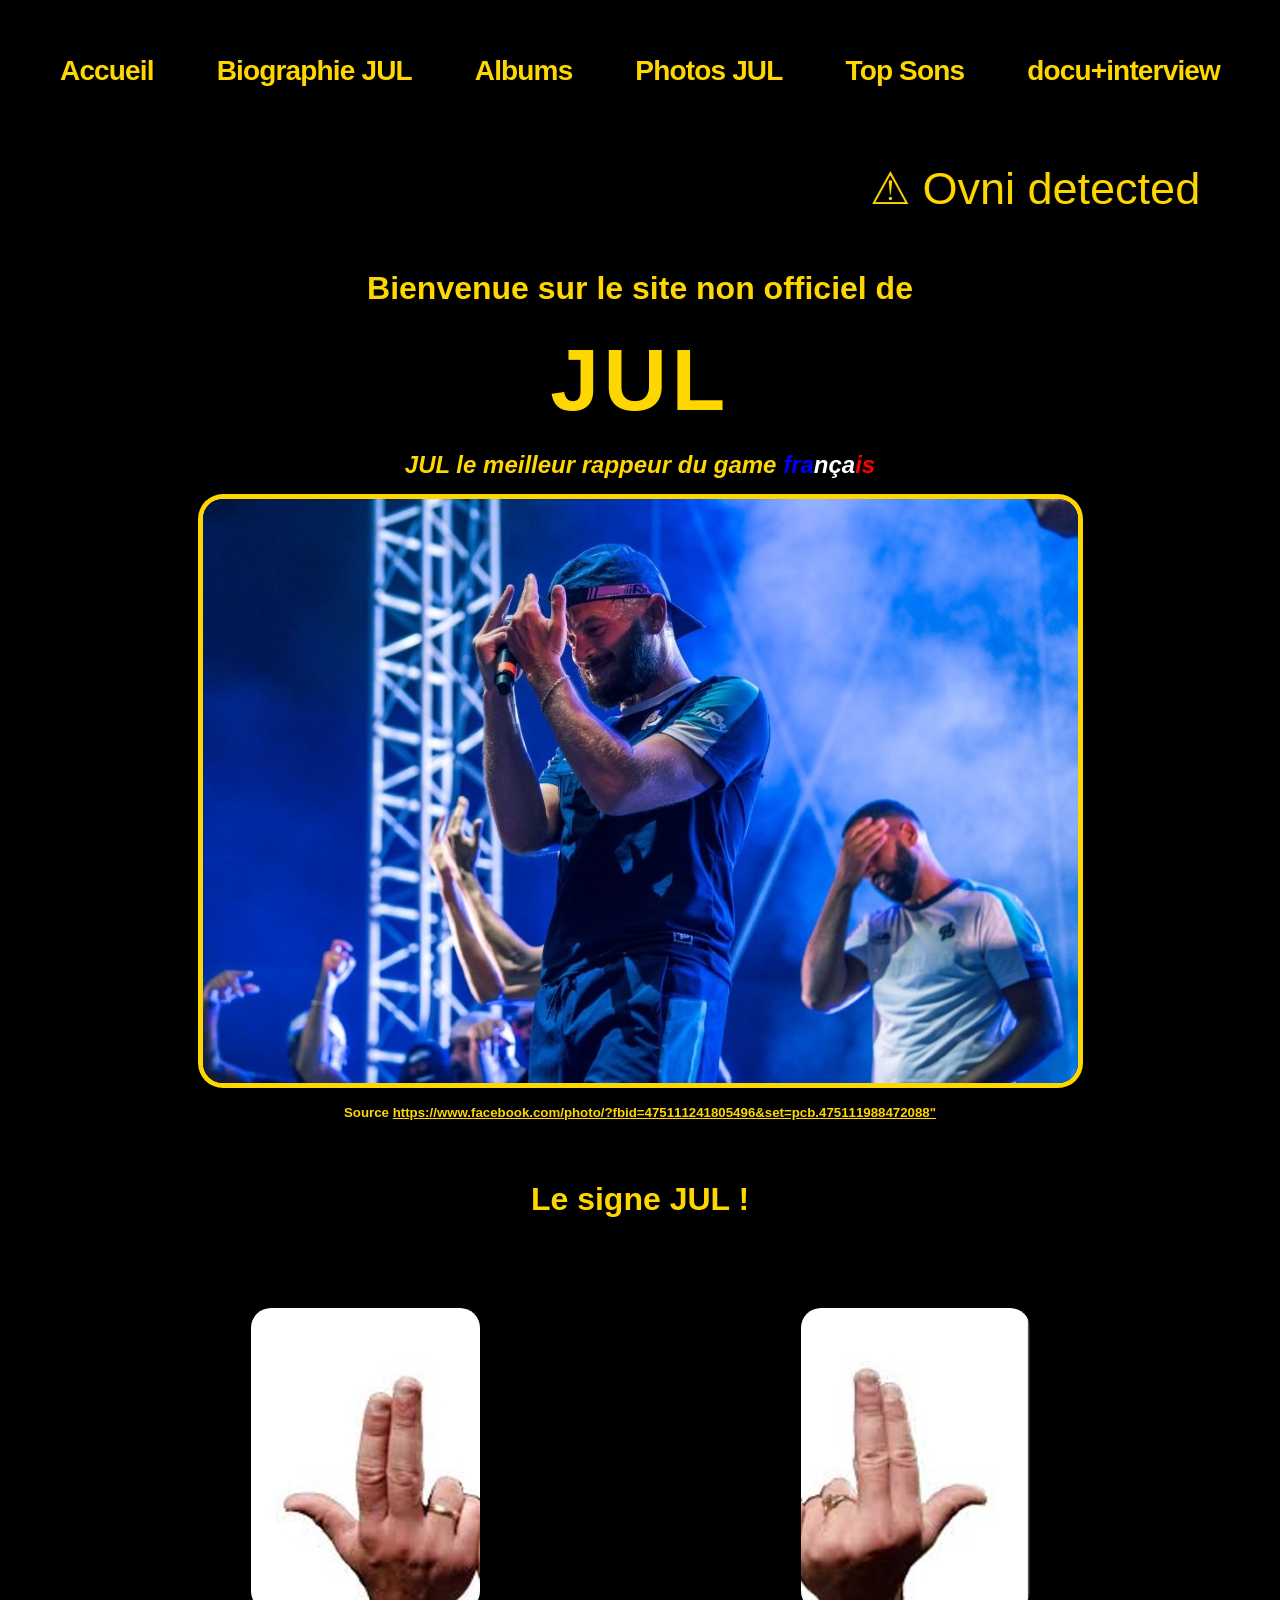
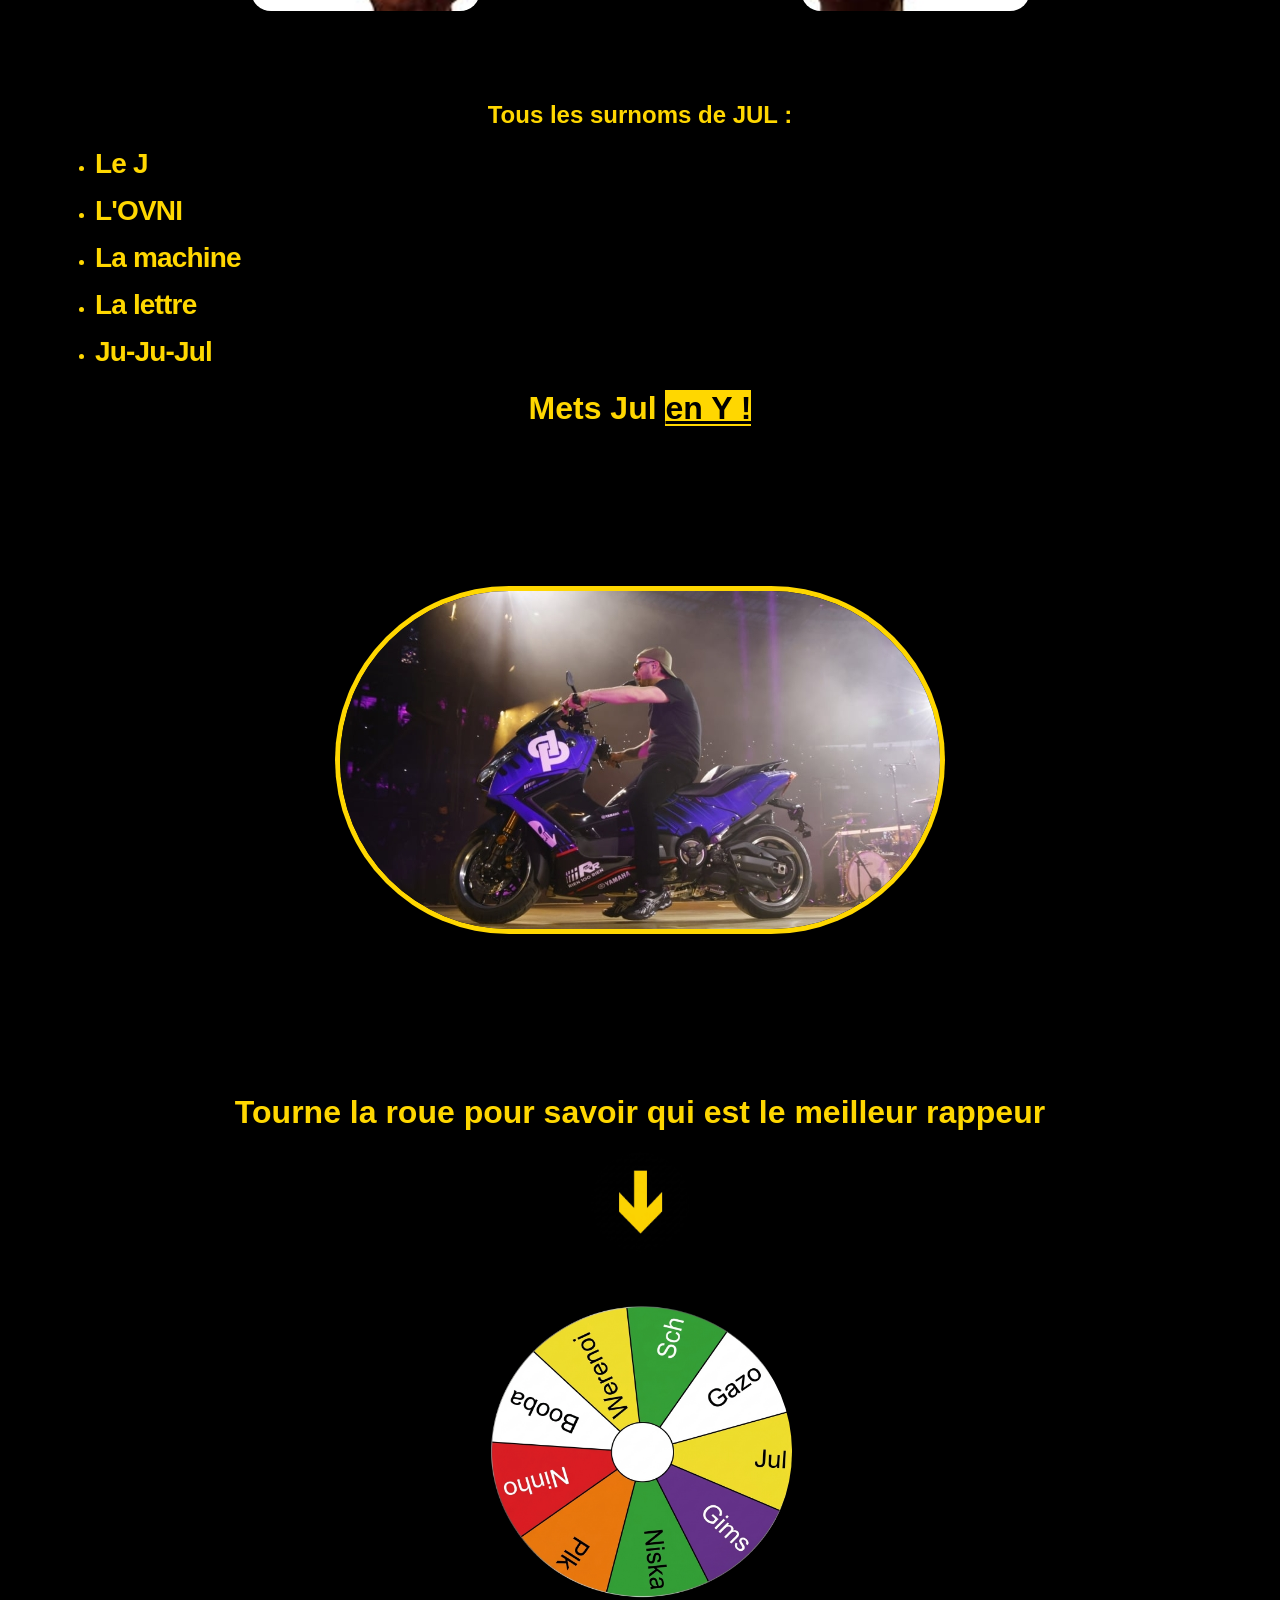
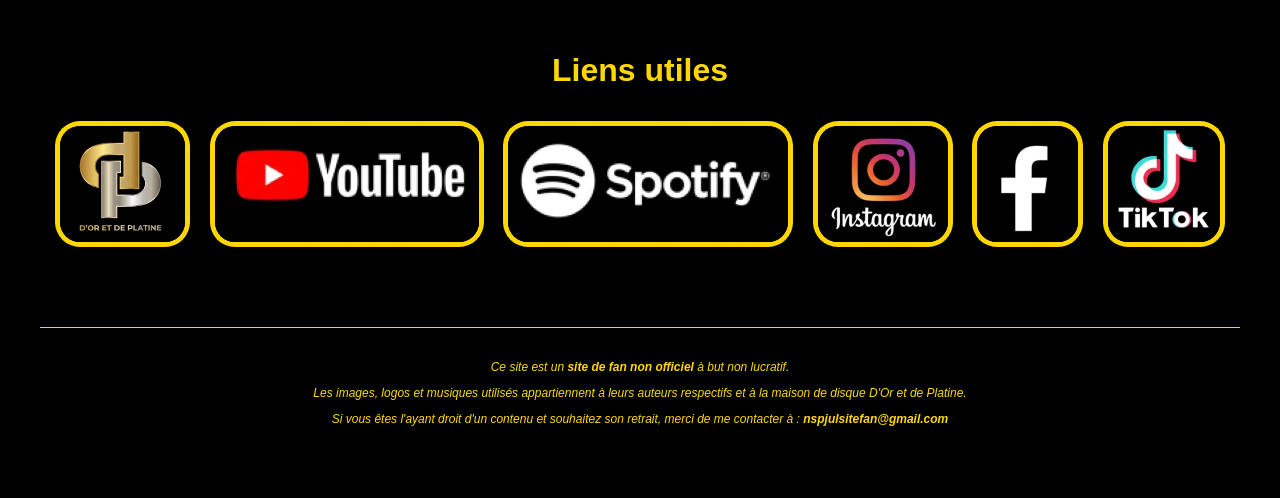
<file: index.html>
<!DOCTYPE html>
<html lang="fr">
<head>
    <meta charset="utf-8">
	<title>Accueil</title>
	<meta name="viewport" content="width=device-width, initial-scale=1.0">
	<link rel="icon" type="image/png" href="favicon.png">
	<link rel="stylesheet" href="index.css">
</head>
<body>


<nav>
  <a href="index.html" class="nav-link">
    <span>Accueil</span>
  </a>

  <a href="Biographie JUL.html" class="nav-link">
    <span>Biographie JUL</span>
  </a>

  <a href="albums.html" class="nav-link">
    <span>Albums</span>
  </a>

  <a href="Photos.html" class="nav-link">
    <span>Photos JUL</span>
  </a>

  <a href="Top.html" class="nav-link">
    <span>Top Sons</span>
  </a>

  <a href="docu+interview.html" class="nav-link">
    <span>docu+interview</span>
  </a>
</nav>

<marquee scrollamount="20">
⚠ Ovni detected
</marquee>
<h1 style="text-align: center;"><strong>Bienvenue sur le site non officiel de</strong></h1>
<h1 class="text">
<span>J</span><span>U</span><span>L</span>
</h1>


<h2 style="text-align: center;"> <strong><em>JUL le meilleur rappeur du game  <span style="color:blue">fra</span><span style="color:white">nça</span><span style="color:red">is </span></em></strong></h2>

<style>

</style>
<img src="jul.jpg" height="584" width="875"style="display: block; margin: 0 auto; max-width: 875px"> 
<h5 style="text-align:center;"> Source <a href="https://www.facebook.com/photo/?fbid=475111241805496&set=pcb.475111988472088" target="_blank" rel="noopener noreferrer"> https://www.facebook.com/photo/?fbid=475111241805496&set=pcb.475111988472088" </a> </h5> <br /> 
	                                                              
           
           
        
		
		<h1 style="text-align:center;"><span style="color:gold ; margin-bottom: 10px;"> Le signe JUL !</span></h1>
		
		<div class="signe">
		<img class="main-l" src="signe l.jpg"> 
		<img class="main-r" src="signe r.jpg">
		</div>
		<div class="signe-statique">
        <img src="signasta.jpg" alt="Signe Jul">
        </div>

        <h2><span style="color:gold">Tous les surnoms de JUL :</span></h2>
<ul>
  <li><span class="surnom">Le J</span></li>
  <li><span class="surnom">L'OVNI</span></li>
  <li><span class="surnom">La machine</span></li>
  <li><span class="surnom">La lettre</span></li>
  <li><span class="surnom">Ju-Ju-Jul</span></li>
</ul>
        
		<h1  style="text-align:center;"><span style="color:gold"> Mets Jul <a href="https://open.spotify.com/track/2SUMDRvZtr9w0Qhi2OwDLz" class="eny" target="_blank" rel="noopener noreferrer"> en Y !</a></span></h1>
		<br />
		<img class="img-y" src="en y.jpg">
		
		<br />
		
		<h1  style="text-align:center;"><span style="color:gold"> Tourne la roue pour savoir qui est le meilleur rappeur </span></h1>
		
		 
		<img class="img-fle" src="flèche.jpg" height="100" width="100"style="display: block; margin: 0 auto; max-width: 100px">
		
		<div class="ro">
		<img class="img-roue" src="roue.jpg" height="300" width="303"style="display: block; margin: 50px auto; max-width: 303px">
		</div>
		
		
		<h1 style="color:gold">Liens utiles</h1>
		<div class="lien">
		<a href="https://www.doretdeplatineshop.com/fr-fr/" class="lindu" target="_blank" rel="noopener noreferrer"><img src="d&p.png"></a>

        <a href="https://www.youtube.com/channel/UC7ZuMv7r60Cwn7mRNlPC0LA" class="lindu" target="_blank" rel="noopener noreferrer"><img src="youtube.png"></a>

        <a href="https://open.spotify.com/artist/3IW7ScrzXmPvZhB27hmfgy" class="lindu" target="_blank" rel="noopener noreferrer"><img src="spotify.png"></a>
		
		<a href="https://www.instagram.com/juldetp/" class="lindu" target="_blank" rel="noopener noreferrer"><img src="insta.png"></a>
		
		<a href="https://www.facebook.com/julOfficial/photos" class="lindu" target="_blank" rel="noopener noreferrer"><img src="facebook.png"></a>
		
        <a href="https://www.tiktok.com/@juldetp" class="lindu" target="_blank" rel="noopener noreferrer"><img src="tiktok.png"></a>

       </div>
        <footer>
    <p>Ce site est un <strong>site de fan non officiel</strong> à but non lucratif.</p>
    <p>Les images, logos et musiques utilisés appartiennent à leurs auteurs respectifs et à la maison de disque D'Or et de Platine.</p>
    <p>Si vous êtes l'ayant droit d'un contenu et souhaitez son retrait, merci de me contacter à : <strong>nspjulsitefan@gmail.com</strong></p> 
</footer>


</body>
</html>
</file>
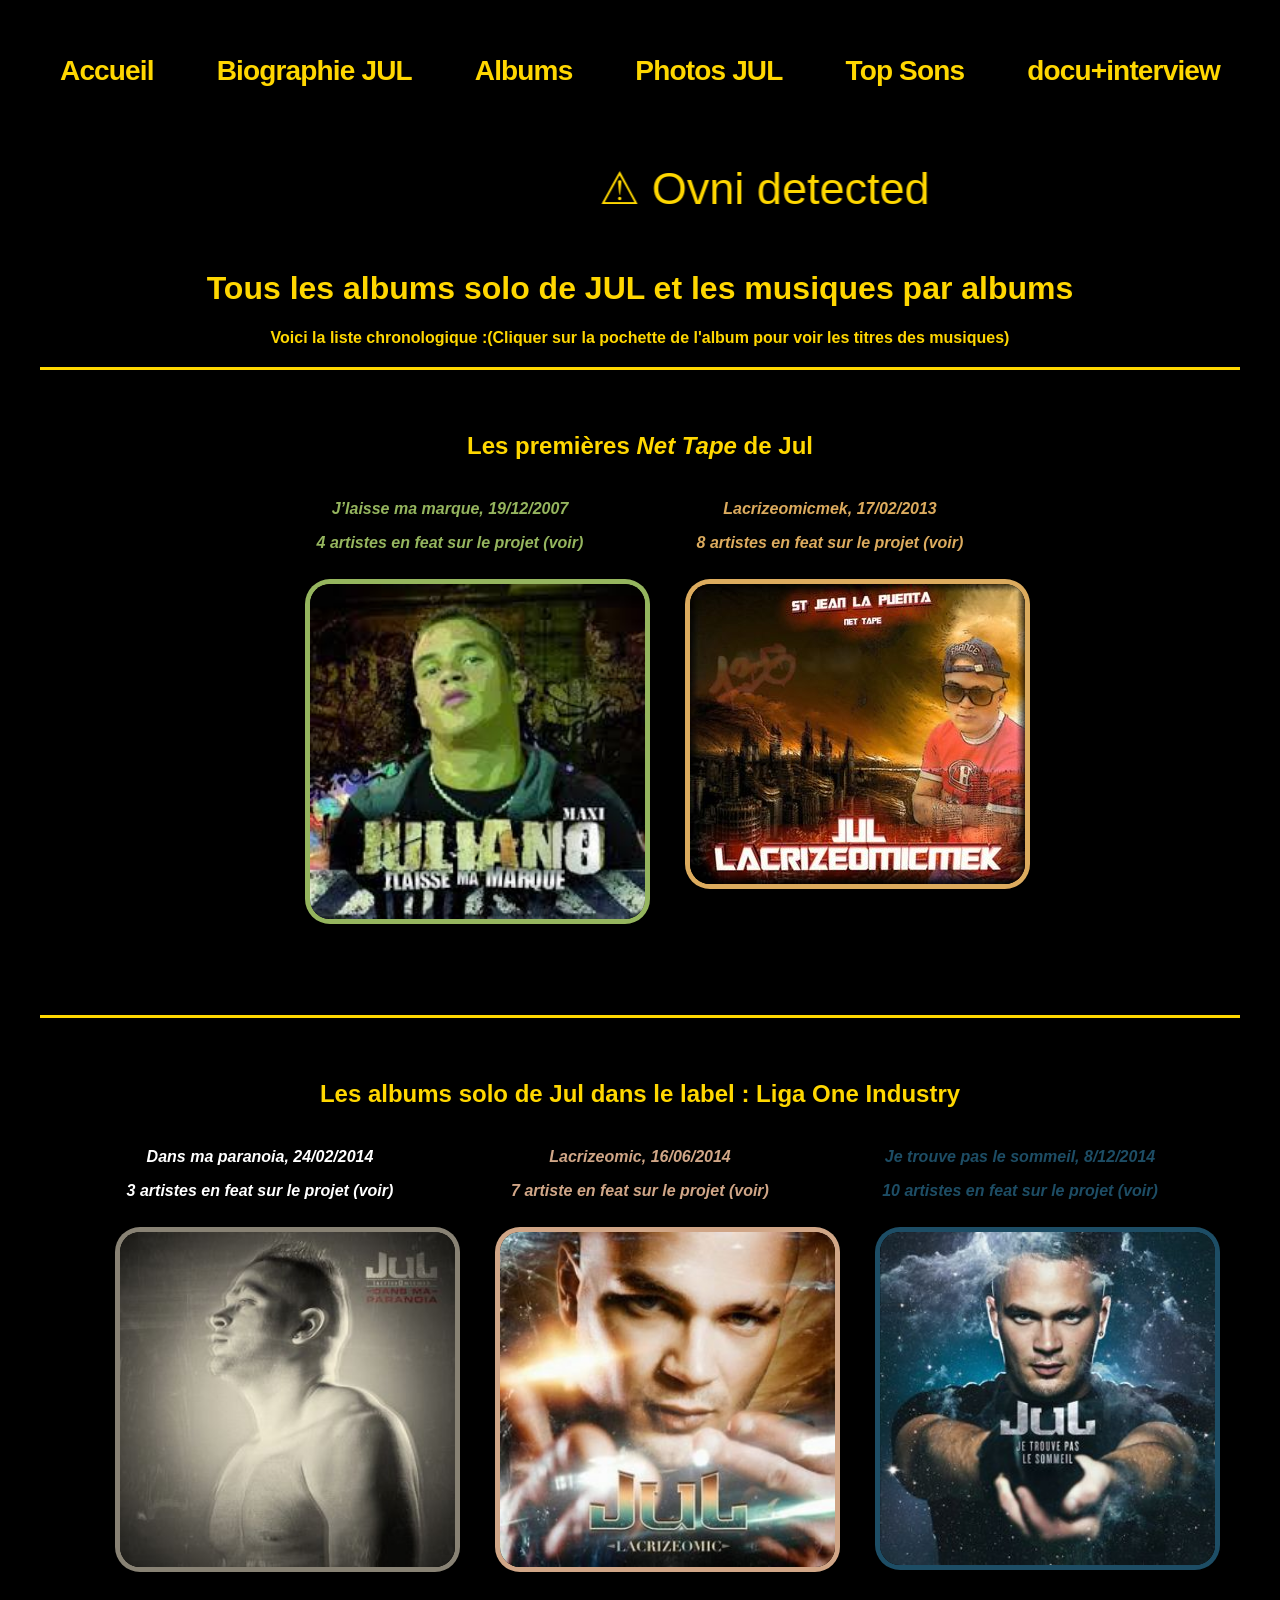
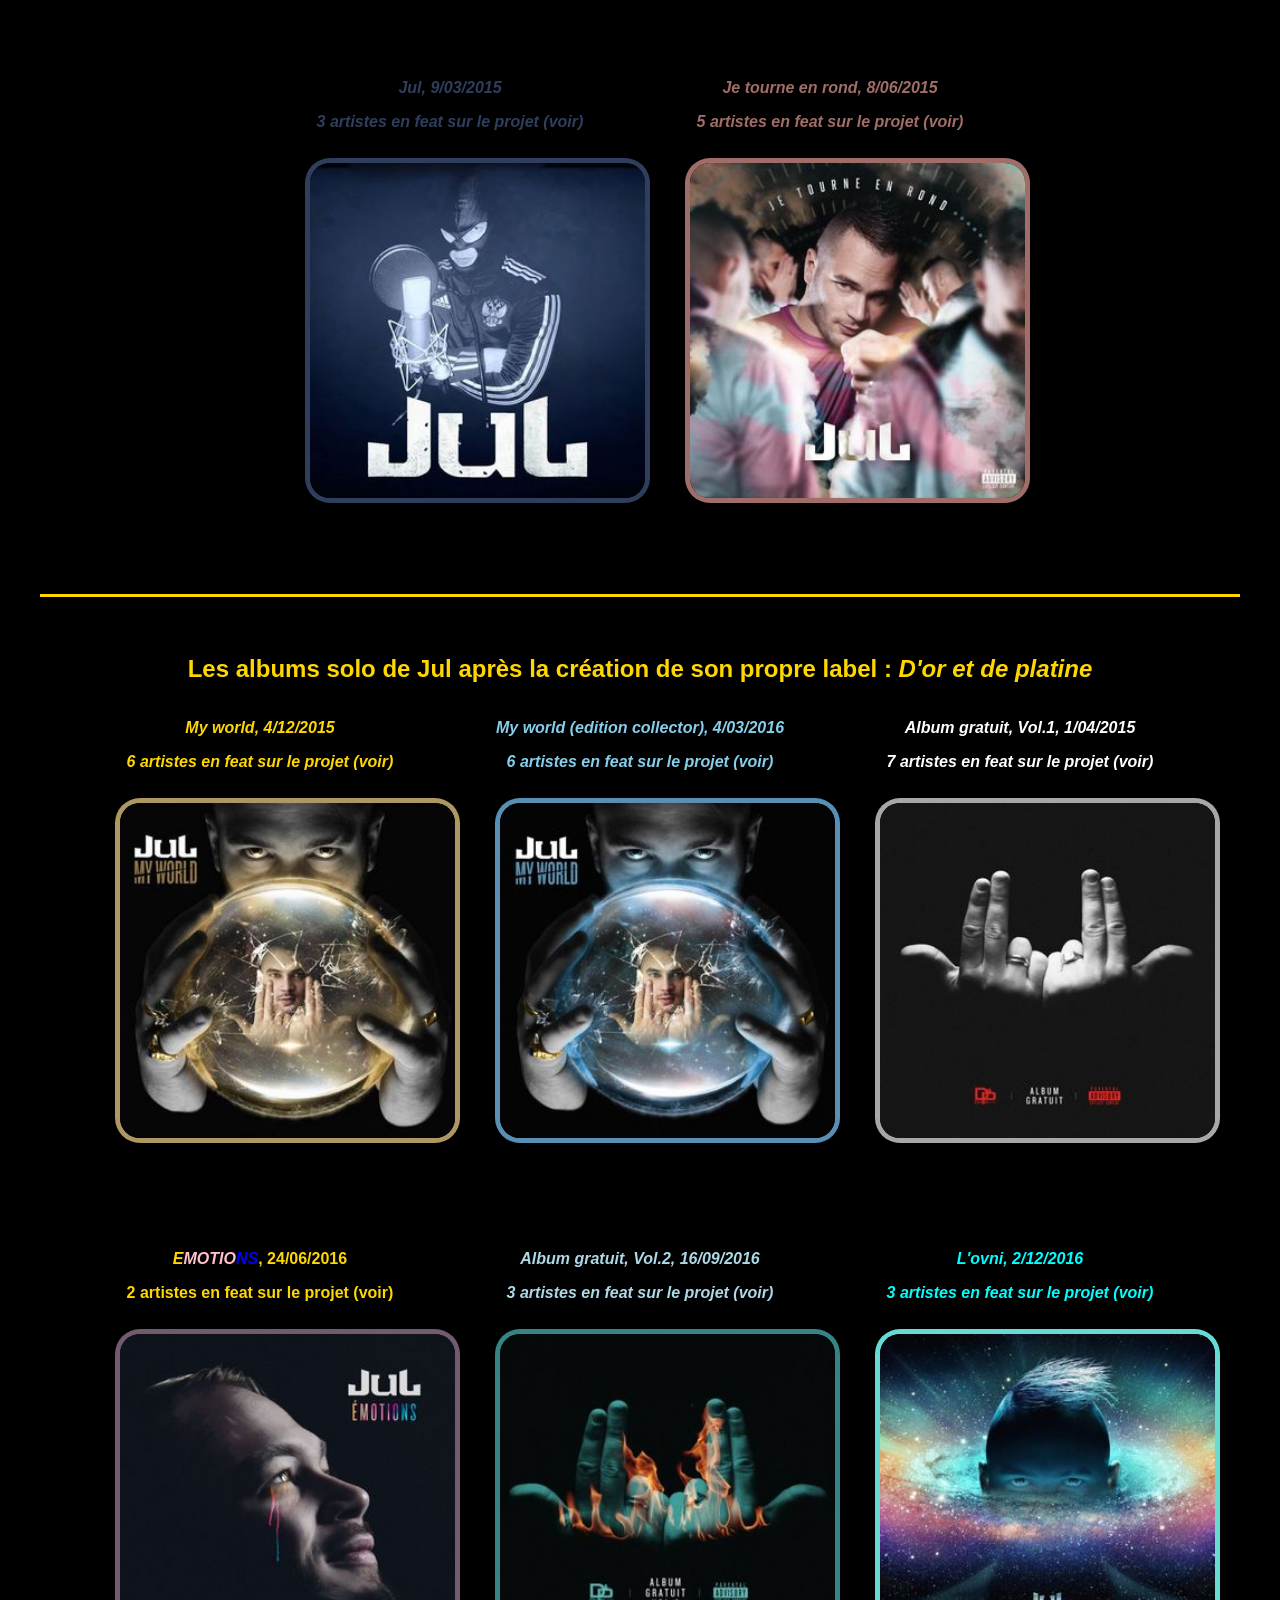
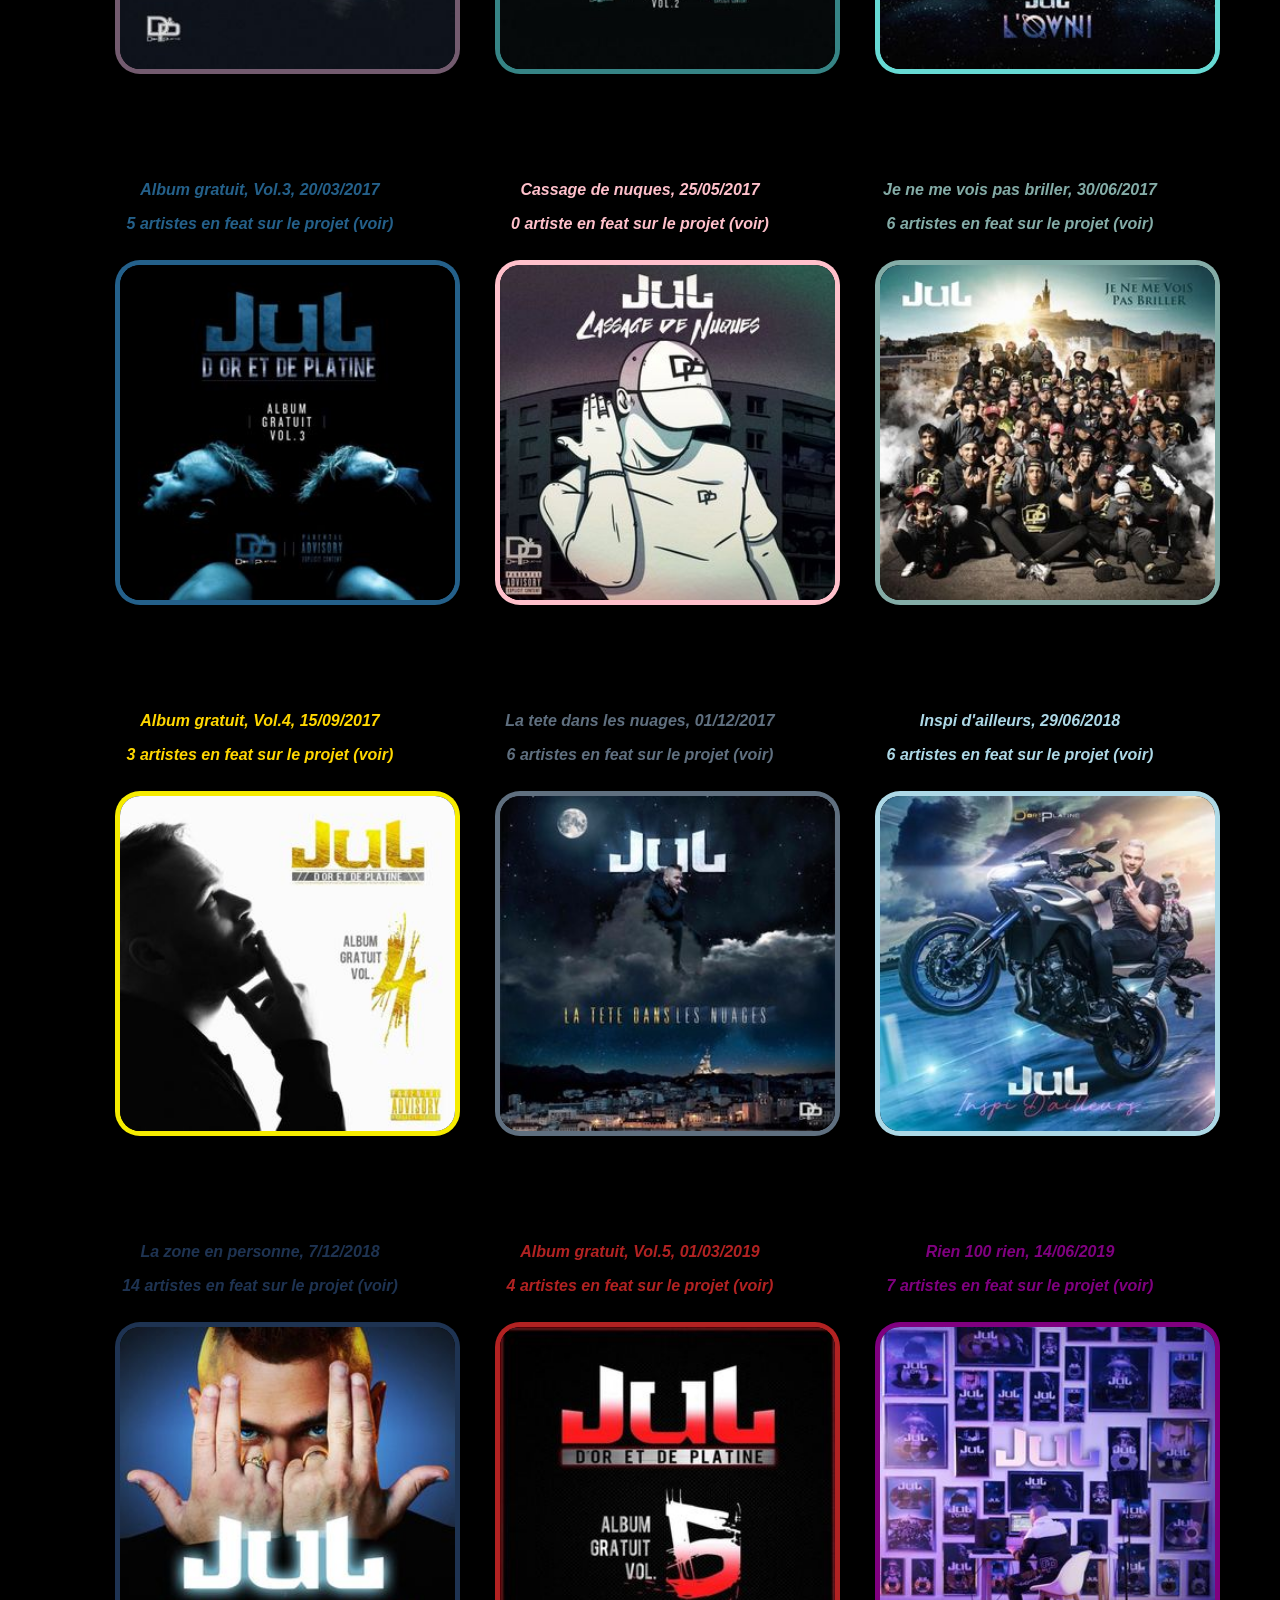
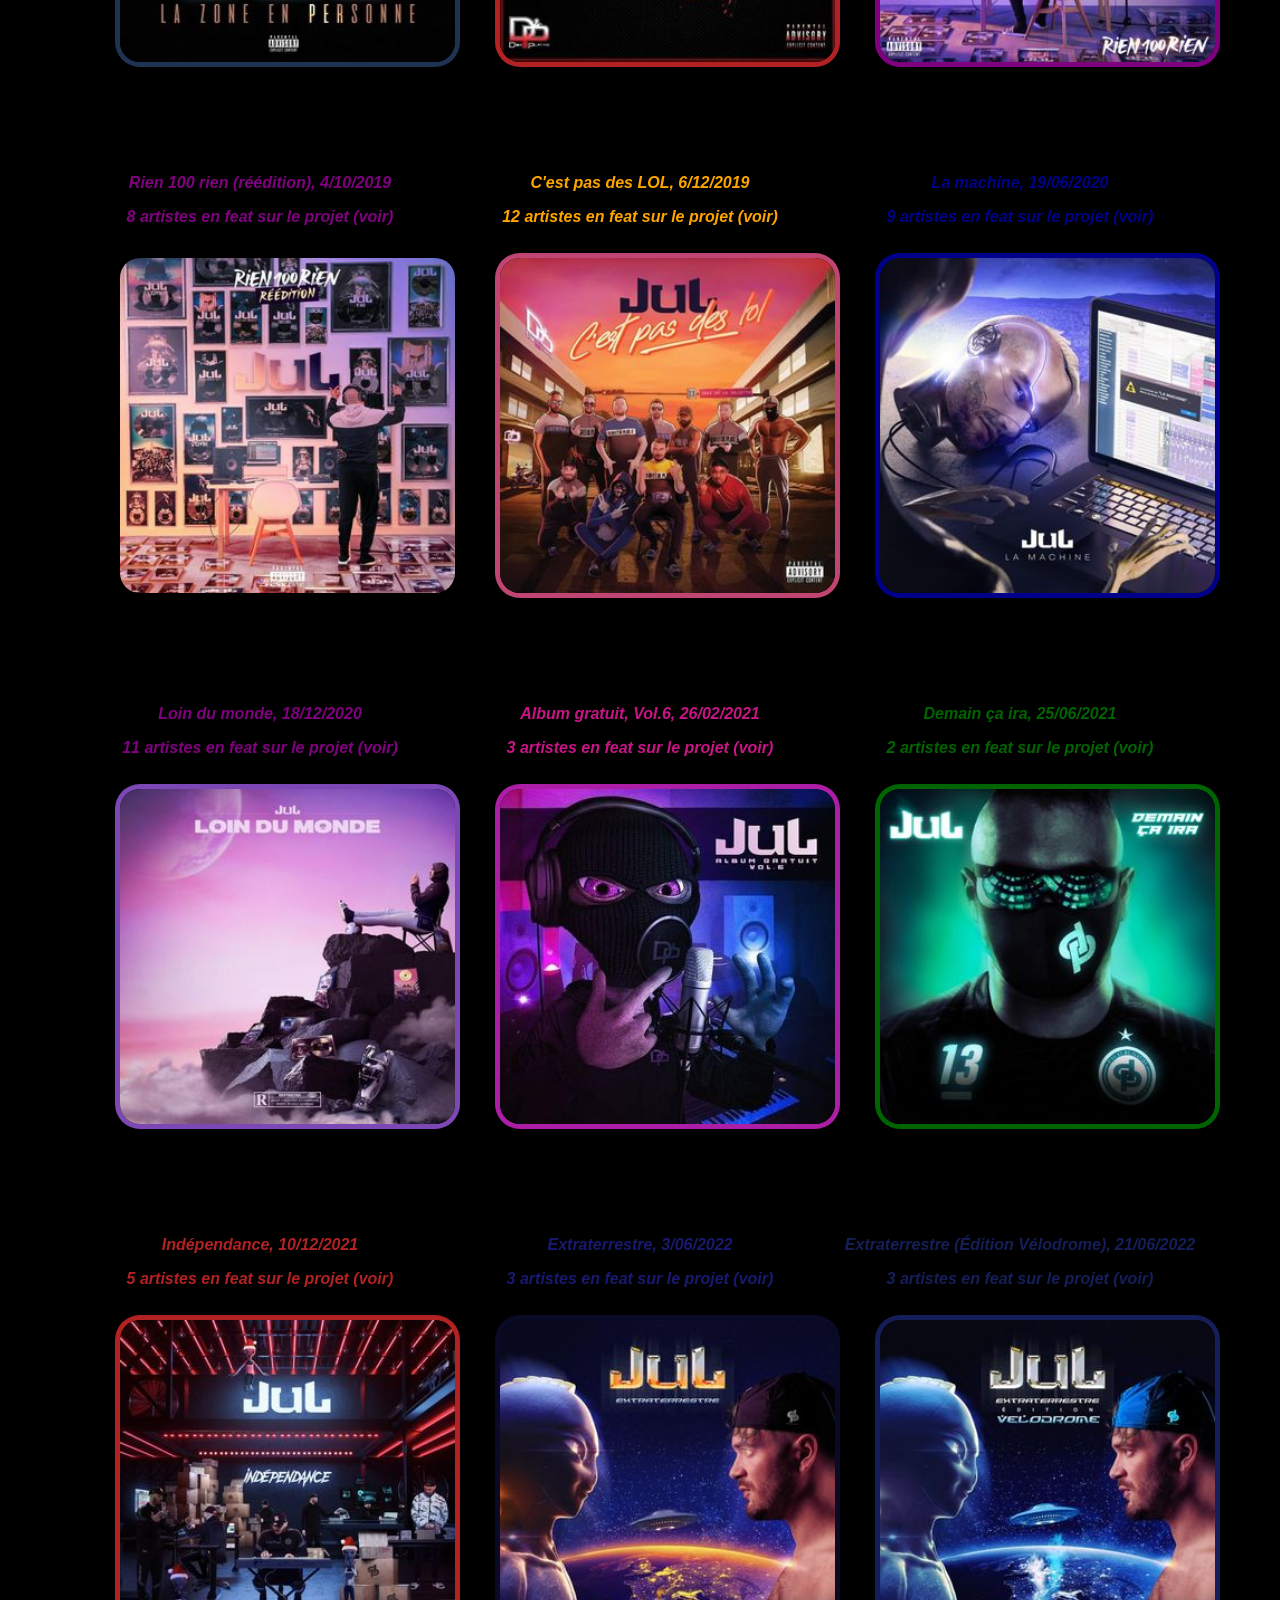
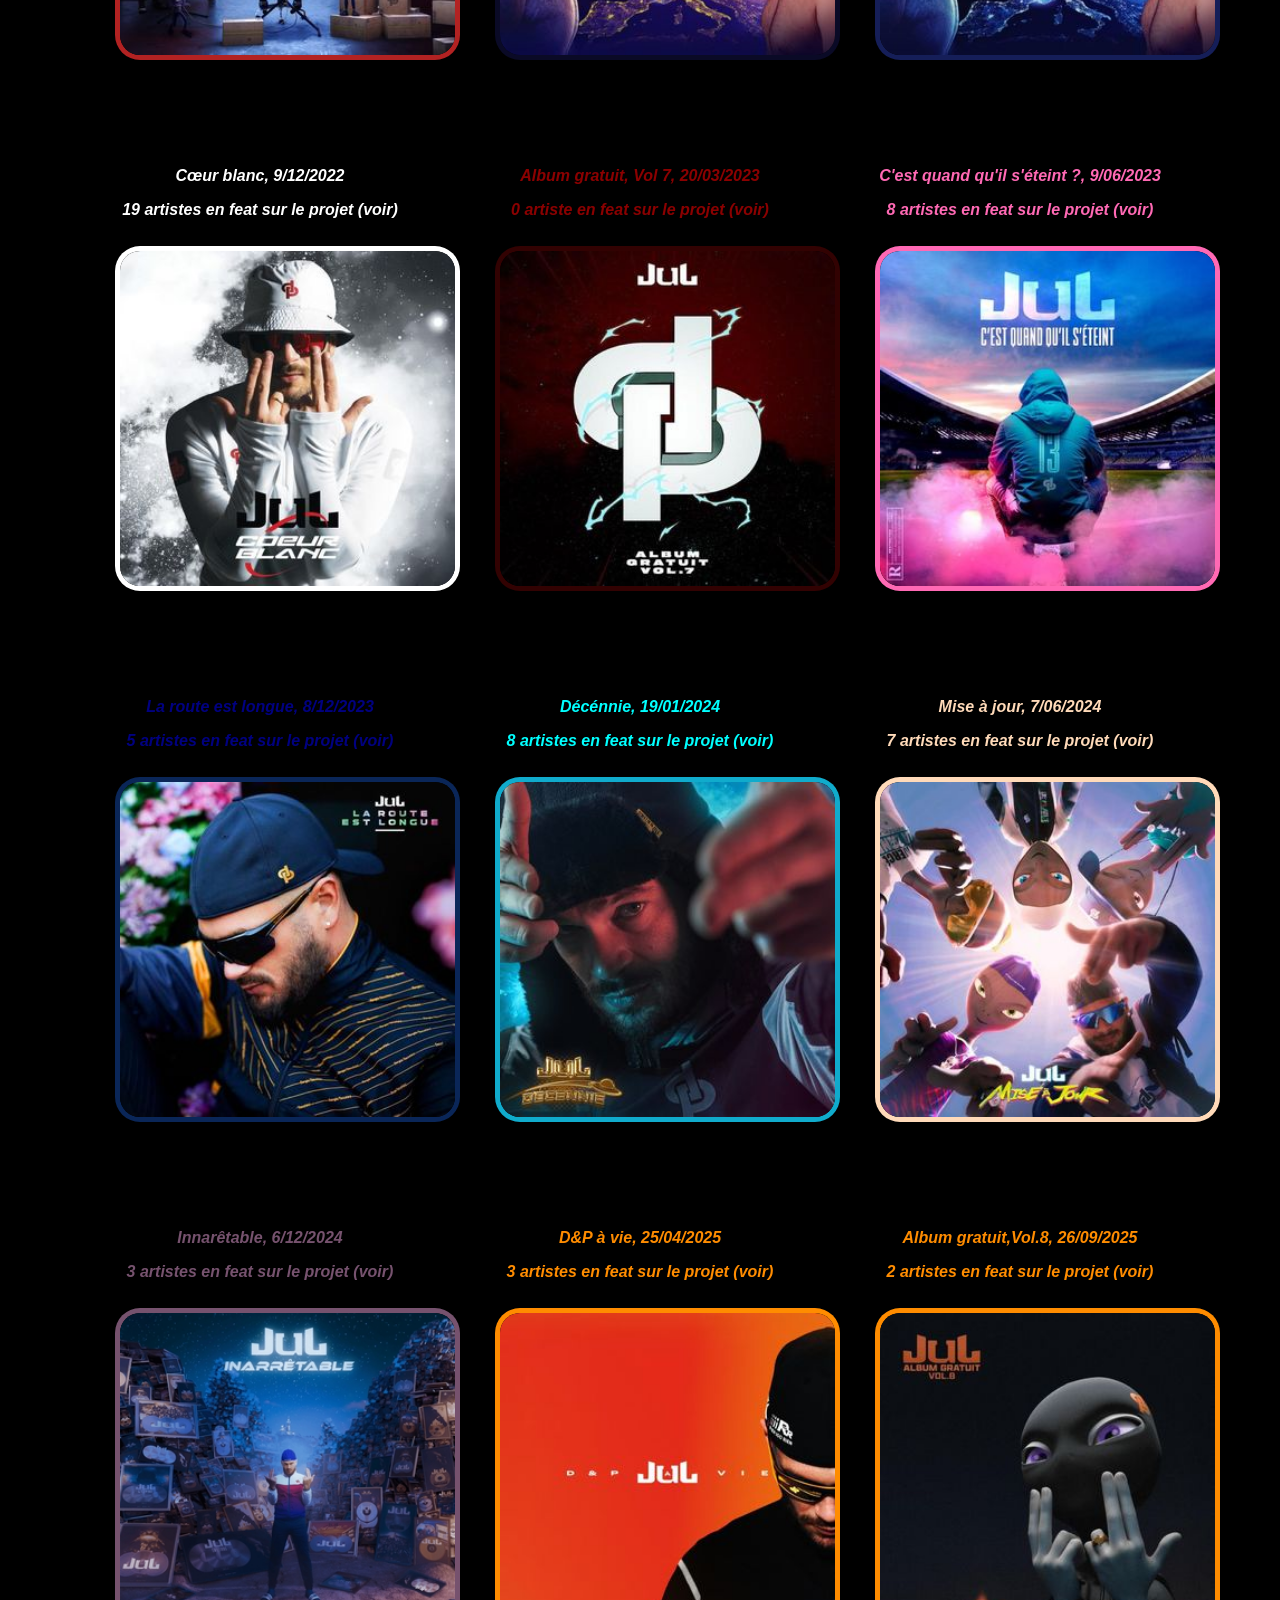
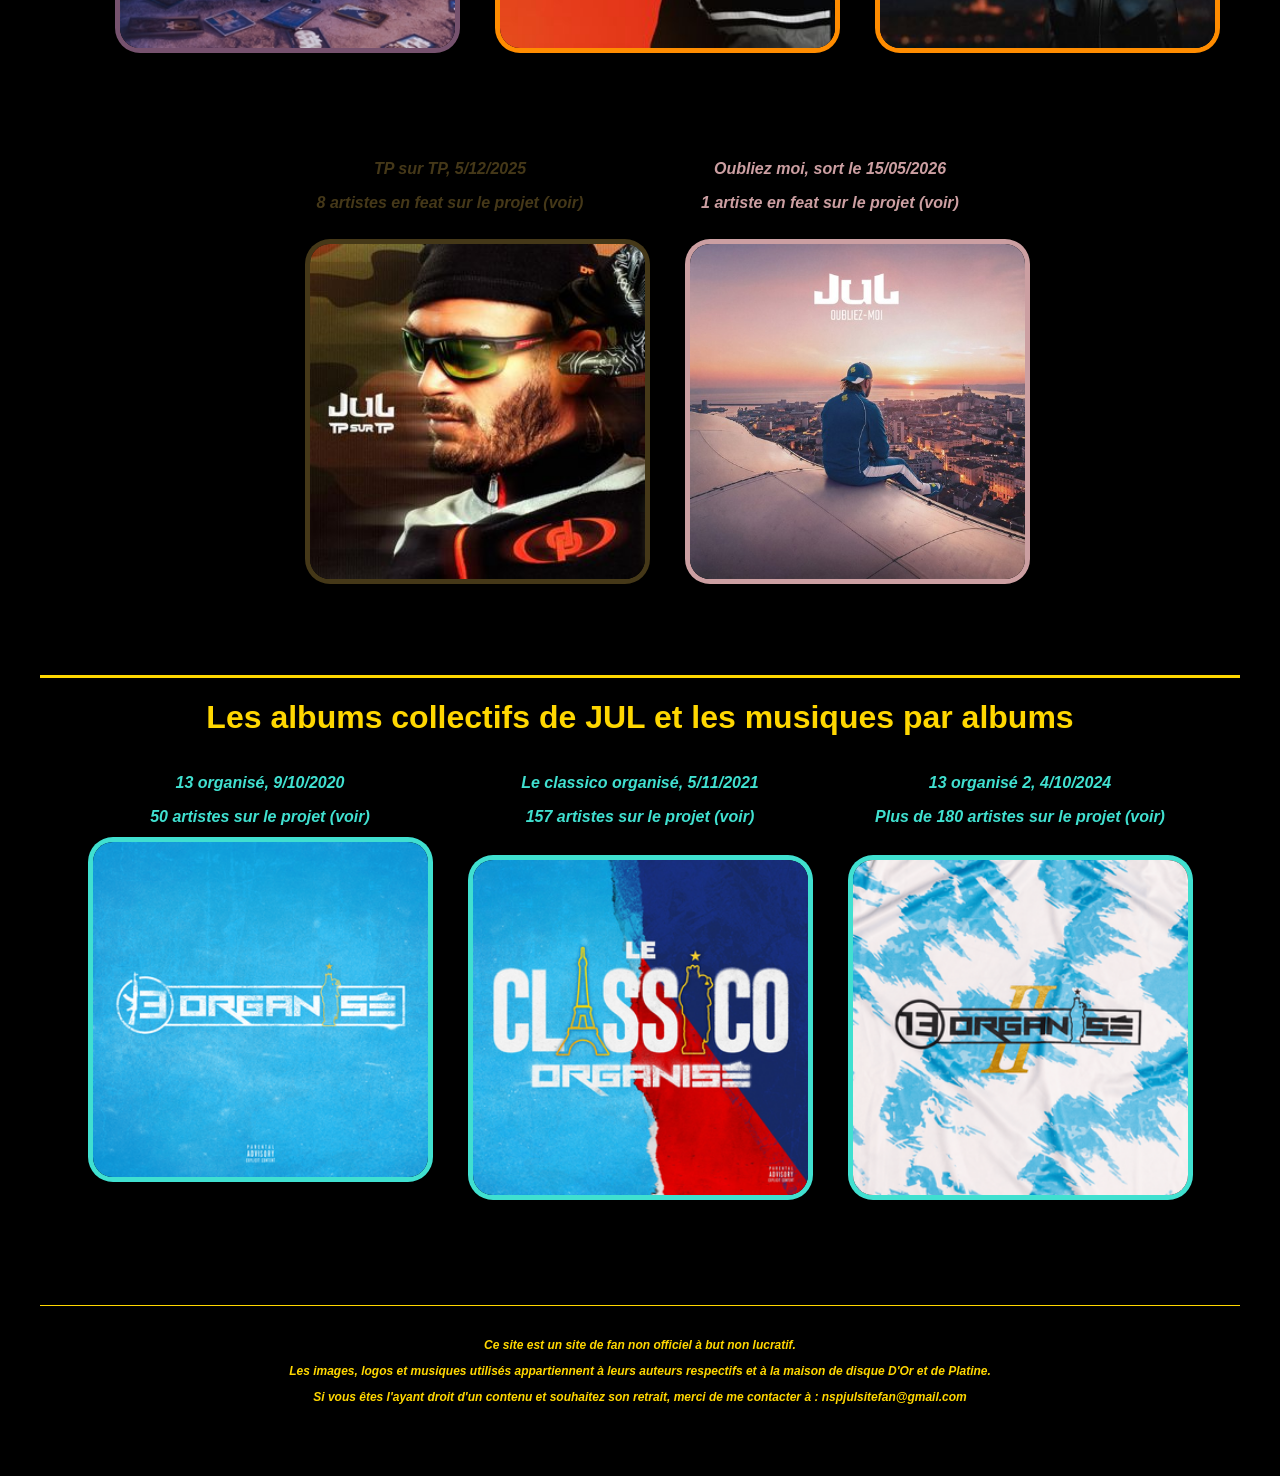
<file: albums.html>
<!DOCTYPE html>
<html lang="fr">
<head>
    <meta charset="UTF-8">
    <title>Albums de JUL</title>
	<meta name="viewport" content="width=device-width, initial-scale=1.0">
    <link rel="icon" type="image/png" href="favicon.png">
    <link rel="stylesheet" href="album.css">
</head>

<body>

<nav>
  <a href="index.html" class="nav-link">
    <span>Accueil</span>
  </a>

  <a href="Biographie JUL.html" class="nav-link">
    <span>Biographie JUL</span>
  </a>

  <a href="albums.html" class="nav-link">
    <span>Albums</span>
  </a>

  <a href="Photos.html" class="nav-link">
    <span>Photos JUL</span>
  </a>

  <a href="Top.html" class="nav-link">
    <span>Top Sons</span>
  </a>

  <a href="docu+interview.html" class="nav-link">
    <span>docu+interview</span>
  </a>
</nav>
<marquee scrollamount="20">
⚠ Ovni detected
</marquee>
<h1 style="text-align:center;">Tous les albums <strong>solo</strong> de JUL et les musiques par albums</h1>
    
    <p style="text-align:center;">Voici la liste chronologique :(Cliquer sur la pochette de l'album pour voir les titres des musiques) </p>
		
	<hr>
		<br />
		<h2><span style="color:turquoise"><p style="text-align:center;">Les premières <em>Net Tape</em> de Jul</p></span> </h2>
		<div class="grille-albums">
    <details class="album marque"> 
        <summary style="cursor: text">
            <p style="text-align:center;"><span class="titre-album" style="color:#95B55E">J’laisse ma marque, 19/12/2007</span></p>
            <details>
                <summary style="cursor: pointer;"> 
                    <p style="text-align:center;"><span style="color:#95B55E"><strong>4</strong> artistes en feat sur le projet (voir)</span></p> 
                </summary>
                <ul>
                    <li>Renzo</li>
                    <li>Yaz</li>
                    <li>Wanted</li>
                    <li>12mm</li>
                </ul>
            </details>
            <ol>
                <details>
                    <summary style="cursor: default ; text-align: center;"><img src="marque.jpg"></summary>
                    <p style="text-align:center;"> Pour l'écouter : </p>
                    <a href="https://soundcloud.com/leptitdadinio-1/sets/jlaisse-ma-marque-ep-2007" target="_blank" rel="noopener noreferrer"><img src="soundcloud.png"></a>
                    <li>Nique sa mère</li>
                    <li>Le son du 135 (Ft. Renzo & Yaz)</li>
                    <li>La vision de nos vies (Ft. Wanted)</li>
                    <li>Du love à la rage</li>
                    <li>Interdit</li>
                    <li>Essaie de nous suivre (Ft. 12mm)</li>
                    <li>Juliano - Marseille</li>
                    <li>Juliano135 - La Seule</li>
                </details>
            </ol>
        </summary> 
    </details>

    <details class="album lacrize"> 
        <summary style="cursor: text">
            <p style="text-align:center;"><span class="titre-album" style="color:#DCAB5E">Lacrizeomicmek, 17/02/2013</span></p>
			<summary style="cursor: default">
            <details>
                <summary style="cursor: pointer;"> 
                    <p style="text-align:center;"><span style="color:#DCAB5E"><strong>8</strong> artistes en feat sur le projet (voir)</span></p> 
                </summary>
                <ul >
                    <li>Saiah</li>
                    <li>Nono</li>
                    <li>Houari</li>
                    <li>Kamikaz</li>
                    <li>Bilk</li>
                    <li>Elams</li>
                    <li>A-Deal</li>
                    <li>Wanted</li>
                </ul>
            </details>
            <ol>
                <details>
                    <summary style="cursor: pointer; text-align: center;"><img src="Lacrizeomicmek.jpg"></summary>
                    <p style="text-align:center;"> Pour l'écouter : </p>
                    <a href="https://soundcloud.com/leptitdadinio-1/sets/lacrizeomicmek-net-tape" target="_blank" rel="noopener noreferrer"><img src="soundcloud.png"></a>
                    <li>135 City</li>
                    <li>La jalousie</li>
                    <li>C’est la crise</li>
                    <li>Marre de tout</li>
                    <li>Mon mode de vie</li>
                    <li>Le vice du ghetto</li>
                    <li>Posé à la place (Ft. Saiah)</li>
                    <li>Qui m'aime me suive</li>
                    <li>Ça m'a mis dedans (Ft. Nono)</li>
                    <li>Qu'est ce que tu connais de ma vie</li>
                    <li>Au volant de ma vie (Ft. Nono)</li>
                    <li>On s'en bat les douilles (Ft. Houari)</li>
                    <li>Viens faire un tour (Ft. Houari & Kamikaz)</li>
                    <li>Faut j’décompresse (Ft. Bilk, Elams & Houari)</li>
                    <li>Appel nous (Ft. A-Deal)</li>
                    <li>Kidnapping (Ft. Wanted)</li>
                </details>
            </ol>
        </summary> 
    </details>
</div>

<hr>
<br />
<h2><span style="color:turquoise"><p style="text-align:center;">Les albums solo de Jul dans le label : Liga One Industry</p></span> </h2>

<div class="grille-albums">
    <details class="album dmp">
        <summary style="cursor: text">
            <p style="text-align:center;"><span class="titre-album" style="color:white">Dans ma paranoia, 24/02/2014</span></p>
            <details>
                <summary style="cursor: pointer;"> 
                    <p style="text-align:center;"><span style="color:white"><strong>3</strong> artistes en feat sur le projet (voir)</span></p> 
                </summary>
                <ul>
                    <li>Kalif Hardcore</li>
                    <li>Soso Maness</li>
                    <li>Kamikaze</li>
                </ul>
            </details>
            <ol>
                <details>
                    <summary style="cursor: pointer; text-align: center;"><img src="1.jpg"></summary>
                    <p style="text-align:center;"> Pour l'écouter : </p>
                    <a href="https://open.spotify.com/album/3yMDPzPjM2VqLHENlVgiEF" target="_blank" rel="noopener noreferrer"><img src="spotify.png"></a>
                    <li>Winners</li>
                    <li>Malade (feat. Kalif Hardcore)</li>
                    <li>Dans mon del</li>
                    <li>Grillé</li>
                    <li>J’oublie tout</li>
                    <li>Au quartier</li>
                    <li>Jeune de cité (feat. Soso Maness)</li>
                    <li>Sort le cross volé</li>
                    <li>N’importe quoi</li>
                    <li>Dans ma paranoïa</li>
                    <li>Tu la love</li>
                    <li>T’es pas le seul (feat. Kamikaze)</li>
                    <li>C’est trop</li>
                    <li>Audi volée (feat. Kalif Hardcore)</li>
                    <li>Tout seul</li>
                    <li>Le sang</li>
                    <li>Mon son vient d’ailleurs</li>
                </details>
            </ol>
        </summary> 
    </details>

    <details class="album lacriz">
        <summary style="cursor: text">
            <p style="text-align:center;"><span class="titre-album" style="color:#D0A687">Lacrizeomic, 16/06/2014</span></p>
            <details>
                <summary style="cursor: pointer;"> 
                    <p style="text-align:center;"><span style="color:#D0A687"><strong>7</strong> artiste en feat sur le projet (voir)</span></p> 
                </summary>
                <ul>
                    <li>Ghetto Phénomène</li>
					<li>Houari</li>
					<li>Saiah (FRA)</li>
					<li>Font-Vert</li>
					<li>Kalif Hardcore</li>
                    <li>Kamikaz</li>
				    <li>Soso Maness</li>
				</ul>
            </details>
            <ol>
                <details>
                    <summary style="cursor: pointer; text-align: center;"><img src="2.jpg"></summary>
                    <p style="text-align:center;"> Pour l'écouter : </p>
                    <a href="https://open.spotify.com/album/4sZ9glUkZzuWm0OM3HDHzI" target="_blank" rel="noopener noreferrer"><img src="spotify.png"></a>
                    <li>Anti-BDH</li>
                    <li>Ça veut ton cash</li>
                    <li>Briganté</li>
                    <li>Je profite</li>
                    <li>Loin</li>
                    <li>L’histoire</li>
                    <li>N’imite pas</li>
                    <li>On survit</li>
                    <li>Posé à la place 2</li>
                    <li>Pour un rien</li>
                    <li>Regardes pas de travers</li>
                    <li>Ça me dégoûte</li>
                    <li>Sens interdit</li>
                    <li>T’as coulé</li>
                    <li>Terter (2014)</li>
                    <li>Au top</li>
                    <li>On squatte le béton</li>
                    <li>Neymar</li>
                </details>
            </ol>
        </summary> 
    </details>

    <details class="album jetrv">
        <summary style="cursor: text">
            <p style="text-align:center;"><span class="titre-album" style="color:#1D4D65">Je trouve pas le sommeil, 8/12/2014</span></p>
            <details>
                <summary style="cursor: pointer;"> 
                    <p style="text-align:center;"><span style="color:#1D4D65"><strong>10</strong> artistes en feat sur le projet (voir)</span></p> 
                </summary>
                <ul>
                    <li>Cheb Khalass</li>
                    <li>Mister You</li>
                    <li>Le Rat Luciano</li>
                    <li>Simo</li>
                    <li>Bilk</li>
                    <li>Friz</li>
                    <li>Houari</li>
                    <li>Kalif Hardcore</li>
                    <li>Kamikaz</li>
                    <li>Soso Maness</li>
                    <li>Veazy</li>
                </ul>
            </details>
            <ol>
                <details>
                    <summary style="cursor: pointer; text-align: center;"><img src="3.jpg"></summary>
                    <p style="text-align:center;"> Pour l'écouter : </p>
                    <a href="https://open.spotify.com/album/1gjyhDARGcJQDSebzU1ONc" target="_blank" rel="noopener noreferrer"><img src="spotify.png"></a>
                    <li>Message aux rageux</li>
                    <li>J'm'évade</li>
                    <li>Ma Life</li>
                    <li>Arrête de parler</li>
                    <li>Je trouve pas le sommeil</li>
                    <li>Señora</li>
                    <li>Le regard des gens (Ft. Cheb Khalass)</li>
                    <li>La fusée</li>
                    <li>Marseille-Paris (Ft. Mister You)</li>
                    <li>Nique-le</li>
                    <li>Seul au monde</li>
                    <li>Dans l'game</li>
                    <li>Mets les en I (Ft. Le Rat Luciano)</li>
                    <li>Qu'ils me laissent</li>
                    <li>Lacrizeomic</li>
                    <li>Poto où t'es ? (Ft. Simo)</li>
                    <li>T'as le boule</li>
                    <li>Trop de vice</li>
                    <li>Pourquoi tu me fais le gros (Ft. Bilk, Friz, Houari, Kalif Hardcore, Kamikaz, Soso Maness & Veazy)</li>
                    <li>Vida Loca</li>
                </details>
            </ol>
        </summary>
    </details>
	
    <details class="album jul">
        <summary style="cursor: text">
            <p style="text-align:center;"><span class="titre-album" style="color:#2F3E5D">Jul, 9/03/2015</span></p>
            <details>
                <summary style="cursor: pointer;"> 
                    <p style="text-align:center;"><span style="color:#2F3E5D"><strong>3</strong> artistes en feat sur le projet (voir)</span></p> 
                </summary>
                <ul>
                    <li>Houari</li>
                    <li>Ghetto Phénomène</li>
                    <li>Kamikaz</li>
                </ul>
            </details>
            <ol>
                <details>
                    <summary style="cursor: pointer; text-align: center;"><img src="4.jpg"></summary>
                    <p style="text-align:center;"> Pour l'écouter : </p>
                    <a href="https://open.spotify.com/album/3AmLYXr4ZpJPVDXEcYy1N4" target="_blank" rel="noopener noreferrer"><img src="spotify.png"></a>
                    <li>J’ai pas que ça à faire</li>
                    <li>Frangin</li>
                    <li>Dur-Dur</li>
                    <li>Là où la vie me mène</li>
                    <li>À bout de nerf</li>
                    <li>Oubliez-moi</li>
                    <li>On s'en bat les ... (Ft. Houari)</li>
                    <li>Je vise le sommet</li>
                    <li>Phénomène du ghetto (Ft. Ghetto Phénomène)</li>
                    <li>J't'avais dit de l'oublier</li>
                    <li>Le temps passe</li>
                    <li>Je me jette à l'eau</li>
                    <li>Respecte</li>
                    <li>Jack Miel</li>
                    <li>On veut le million (Ft. Kamikaz)</li>
                </details>
            </ol>
        </summary> 
    </details>

    <details class="album rond">
        <summary style="cursor: text">
            <p style="text-align:center;"><span class="titre-album" style="color:#A06D68">Je tourne en rond, 8/06/2015</span></p>
            <details>
                <summary style="cursor: pointer;"> 
                    <p style="text-align:center;"><span style="color:#A06D68"><strong>5</strong> artistes en feat sur le projet (voir)</span></p> 
                </summary>
                <ul>
                    <li>Veazy</li>
                    <li>Bilk</li>
                    <li>Friz</li>
                    <li>Houari</li>
                    <li>Kamikaz</li>
                </ul>
            </details>
            <ol>
                <details>
                    <summary style="cursor: pointer; text-align: center;"><img src="5.jpg"></summary>
                    <p style="text-align:center;"> Pour l'écouter : </p>
                    <a href="https://open.spotify.com/album/0tHytwMQYXfBsg3rDtdqek" target="_blank" rel="noopener noreferrer"><img src="spotify.png"></a>
                    <li>Ça vient de là</li>
                    <li>Dans ma cité</li>
                    <li>Je tourne en rond</li>
                    <li>Vis mon malheur</li>
                    <li>Gros</li>
                    <li>1er dans la bataille</li>
                    <li>Je peux pas</li>
                    <li>Hors la loi (Ft. Veazy)</li>
                    <li>Plus de respect</li>
                    <li>Mon rêve</li>
                    <li>Ça...</li>
                    <li>Lady</li>
                    <li>Goodbye</li>
                    <li>C'est ça que je te reproche</li>
                    <li>Je suis comme un autre</li>
                    <li>Tout droit</li>
                    <li>J'ai fini seul</li>
                    <li>Ter Ter</li>
                    <li>Ils sont jaloux (Ft. Bilk, Friz, Houari, Kamikaz & Veazy)</li>
                    <li>Perdu</li>
                </details>
            </ol>
        </summary> 
    </details>
</div>
		 
		 <hr>
		 <br />
		 <h2>Les albums solo de Jul après la création de son propre label :<em> D'or et de platine</em> </h2>
	<div class="grille-albums">
    <details class="album my">
        <summary style="cursor: text">
            <p style="text-align:center;"><span  class="titre-album" style="color:gold">My world, 4/12/2015</span></p>
            <details>
                <summary style="cursor: pointer;"> 
                    <p style="text-align:center;"><span style="color:gold"><strong>6</strong> artistes en feat sur le projet (voir)</span></p> 
                </summary>
                <ul>
                    <li>Julie Gonzalez</li>
                    <li>Alonzo</li>
                    <li>Houari</li>
                    <li>A-Deal</li>
                    <li>Benjamin Mendy</li>
                    <li>Mehdi YZ</li>
                </ul>
            </details>
            <ol>
                <details>
                    <summary style="cursor: pointer; text-align: center;"><img src="6.jpg"></summary>
                    <p style="text-align:center;"> Pour l'écouter : </p>
                    <a href="https://open.spotify.com/album/0fQY0Ttsq1LGXRhioi98HU" target="_blank" rel="noopener noreferrer"><img src="spotify.png"></a>
                    <p style="text-align:center;">Pour acheter le cd : </p>
                    <a href="https://www.doretdeplatineshop.com/fr-fr/cd/jul-my-world-p-1512.htm?att_detailID=88" target="_blank" rel="noopener noreferrer"><img src="d&p.png"></a>
                    <li>Amnésia</li>
                    <li>Dans la légende</li>
                    <li>Encore des paroles (Ft. Julie Gonzalez)</li>
                    <li>Il me faut des billets</li>
                    <li>Comme d'hab (Ft. Alonzo)</li>
                    <li>En Y</li>
                    <li>Dans l'appart</li>
                    <li>Pour les taulards</li>
                    <li>Mamasita</li>
                    <li>Ghost Rider</li>
                    <li>Dans le futur</li>
                    <li>C'est réel</li>
                    <li>La gâchette (Ft. Houari)</li>
                    <li>Lova</li>
                    <li>Mama</li>
                    <li>Ne m'en voulez pas</li>
                    <li>Wesh alors</li>
                    <li>Ils m’ignorent</li>
                    <li>Pour les vaillants</li>
                    <li>En place (Ft. A-Deal)</li>
                    <li>Mercé (Ft. Benjamin Mendy & Mehdi YZ)</li>
                </details>
            </ol>
        </summary>
    </details>

    <details class="album world">
        <summary style="cursor: text">
            <p style="text-align:center;"><span class="titre-album" style="color:skyblue">My world (edition collector), 4/03/2016</span></p>
            <details>
                <summary style="cursor: pointer;"> 
                    <p style="text-align:center;"><span style="color:skyblue"><strong>6</strong> artistes en feat sur le projet (voir)</span></p> 
                </summary>
                <ul>
                    <li>Julie Gonzalez</li>
                    <li>Alonzo</li>
                    <li>A-Deal</li>
                    <li>Houari</li>
                    <li>Benjamin Mendy</li>
                    <li>Mehdi YZ</li>
                </ul>
            </details>
            <ol>
                <details>
                    <summary style="cursor: pointer; text-align: center;"><img src="7.jpg"></summary>
                    <p style="text-align:center;"> Pour l'écouter : </p>
                    <a href="https://open.spotify.com/album/0fQY0Ttsq1LGXRhioi98HU" target="_blank" rel="noopener noreferrer"><img src="spotify.png"></a>
                    <li>Coucou</li>
                    <li>Ils m’ignorent</li>
                    <li>Mama</li>
                    <li>Dans le futur</li>
                    <li>My World</li>
                    <li>Encore des paroles (Ft. Julie Gonzalez)</li>
                    <li>Ne m'en voulez pas</li>
                    <li>Lova</li>
                    <li>Amnésia</li>
                    <li>Wesh alors</li>
                    <li>Ghost Rider</li>
                    <li>Mamasita</li>
                    <li>Elle te balade</li>
                    <li>Il me faut des billets</li>
                    <li>Dans l'appart</li>
                    <li>C'est chaud</li>
                    <li>Dans la légende</li>
                    <li>Pour les taulards</li>
                    <li>Du jour au lendemain</li>
                    <li>En Y</li>
                    <li>Comme d'hab (Ft. Alonzo)</li>
                    <li>En place (Ft. A-Deal)</li>
                    <li>Le patron</li>
                    <li>La gâchette (Ft. Houari)</li>
                    <li>Mercé (Qu'est-ce qui se passe ?) (Ft. Benjamin Mendy & Mehdi YZ)</li>
                    <li>C'est réel</li>
                    <li>Pour les vaillants</li>
                </details>
            </ol>
        </summary>
    </details>

    <details class="album vol1">
        <summary style="cursor: text">
            <p style="text-align:center;"><span class="titre-album" style="color:white">Album gratuit, Vol.1, 1/04/2015</span></p>
            <details>
                <summary style="cursor: pointer;"> 
                    <p style="text-align:center;"><span style="color:white"><strong>7</strong> artistes en feat sur le projet (voir)</span></p> 
                </summary>
                <ul>
                    <li>Mehdi YZ</li>
                    <li>Les Moustiques</li>
                    <li>Alonzo</li>
                    <li>Moubarak</li>
                    <li>Soprano</li>
                    <li>Houari</li>
                </ul>
            </details>
            <ol>
                <details>
                    <summary style="cursor: pointer; text-align: center;"><img src="8.jpg"></summary>
                    <p style="text-align:center;"> Pour l'écouter : </p>
                    <a href="https://open.spotify.com/album/32oDpPytCHLeldSnf84sS3" target="_blank" rel="noopener noreferrer"><img src="spotify.png"></a>
                    <li>Cousine</li>
                    <li>Je vide mon sac</li>
                    <li>Crapuleux</li>
                    <li>Ce que je vois</li>
                    <li>MC</li>
                    <li>État d'âme</li>
                    <li>Dans une autre planète</li>
                    <li>Ils chantent tous</li>
                    <li>La haine (Ft. Mehdi YZ)</li>
                    <li>Chargé</li>
                    <li>Je me promène</li>
                    <li>Je suis fâché</li>
                    <li>J'ai beau crier</li>
                    <li>Team D&P (Ft. Les Moustiques)</li>
                    <li>On nique tout (Ft. Alonzo)</li>
                    <li>Je regarde le monde</li>
                    <li>Très loin (Ft. Moubarak)</li>
                    <li>Gingst</li>
                    <li>Je ne te reconnais pas</li>
                    <li>Cogno</li>
                    <li>Ne pleure pas</li>
                    <li>Ça ne change pas (Ft. Soprano)</li>
                    <li>Elle veut</li>
                    <li>Un couplet</li>
                    <li>Toujours</li>
                    <li>Ces temps-ci (Ft. Houari)</li>
                    <li>Je sais que tu m'aimes pas</li>
                    <li>Par là</li>
                    <li>Rolala</li>
                    <li>Avant la douane</li>
                </details>
            </ol>
        </summary>
    </details>

    <details class="album emo">
        <summary style="cursor: text">
            <p style="text-align:center;"><span class="titre-album" style="color:gold">E</span><span class="titre-album" style="color:pink">MOTIO</span><span class="titre-album" style="color:blue">NS</span>, 24/06/2016</p>
            <details>
                <summary style="cursor: pointer;"> 
                    <p style="text-align:center;"><strong>2</strong> artistes en feat sur le projet (voir)</p> 
                </summary>
                <ul>
                    <li>Ghetto Phénomène</li>
                    <li>Wanted</li>
                </ul>
            </details>
            <ol>
                <details>
                    <summary style="cursor: pointer; text-align: center;"><img src="9.jpg"></summary>
                    <p style="text-align:center;"> Pour l'écouter : </p>
                    <a href="https://open.spotify.com/album/5cp5WFHYxfqDApzdYGMKU2" target="_blank" rel="noopener noreferrer"><img src="spotify.png"></a>
                    <p style="text-align:center;">Pour acheter le cd : </p>
                    <a href="https://www.doretdeplatineshop.com/fr-fr/cd/jul-emotions-p-1509.htm?att_detailID=88" target="_blank" rel="noopener noreferrer"><img src="d&p.png"></a>
                    <li>Je trace ma route</li>
                    <li>Allez le sang</li>
                    <li>Je pense à eux</li>
                    <li>J'attends</li>
                    <li>Rien à cirer</li>
                    <li>Émotions</li>
                    <li>Mon bijou</li>
                    <li>Je picole</li>
                    <li>Mon poto</li>
                    <li>La classe</li>
                    <li>Fusiller</li>
                    <li>Mon petit</li>
                    <li>Ciro</li>
                    <li>On est trop (Ft. Ghetto Phénomène)</li>
                    <li>Vivre mes rêves</li>
                    <li>Toujours la dalle</li>
                    <li>C'est rien</li>
                    <li>Traître (Ft. Wanted)</li>
                    <li>C'est pas beau</li>
                    <li>Où je vais</li>
                </details>
            </ol>
        </summary>
    </details>

    <details class="album vol2">
        <summary style="cursor: text">
            <p style="text-align:center;"><span class="titre-album" style="color:lightblue">Album gratuit, Vol.2, 16/09/2016</span></p>
            <details>
                <summary style="cursor: pointer;"> 
                    <p style="text-align:center;"><span style="color:lightblue"><strong>3</strong> artistes en feat sur le projet (voir)</span></p> 
                </summary>
                <ul>
                    <li>Ghetto Phénomène</li>
                    <li>Houari</li>
                    <li>Moubarak</li>
                </ul>
            </details>
            <ol>
                <details>
                    <summary style="cursor: pointer; text-align: center;"><img src="10.jpg"></summary>
                    <p style="text-align:center;"> Pour l'écouter : </p>
                    <a href="https://open.spotify.com/playlist/7ibiTvfxw1aLRTQeXGpx1J" target="_blank" rel="noopener noreferrer"><img src="spotify.png"></a>
                    <li>Wesh fils de</li>
                    <li>J'aime</li>
                    <li>Tu fais l'idiot</li>
                    <li>On détale</li>
                    <li>Tchikita</li>
                    <li>Askip</li>
                    <li>Dans le gamos</li>
                    <li>Léwé (Ft. Ghetto Phénomène)</li>
                    <li>Les jaloux m'écoutent</li>
                    <li>J'ai pensé</li>
                    <li>Si seulement (Ft. Houari)</li>
                    <li>Et ouais</li>
                    <li>Chapeau de paille (Ft. Moubarak)</li>
                    <li>Charbon</li>
                    <li>500 Chevaux</li>
                    <li>Agis ou ferme tgl</li>
                </details>
            </ol>
        </summary>
    </details>

    <details class="album ovni">
        <summary style="cursor: text">
            <p style="text-align:center;"><span class="titre-album" style="color:Cyan">L'ovni, 2/12/2016</span></p>
            <details>
                <summary style="cursor: pointer;"> 
                    <p style="text-align:center;"><span style="color:Cyan"><strong>3</strong> artistes en feat sur le projet (voir)</span></p> 
                </summary>
                <ul>
                    <li>Axèle</li>
                    <li>Ghetto Phénomène</li>
                    <li>Moubarak</li>
                </ul>
            </details>
            <ol>
                <details>
                    <summary style="cursor: pointer; text-align: center;"><img src="11.jpg"></summary>
                    <p style="text-align:center;"> Pour l'écouter : </p>
                    <a href="https://open.spotify.com/album/4YdMS0CiZ3Il1tCQfi4E2E" target="_blank" rel="noopener noreferrer"><img src="spotify.png"></a>
                    <li>On m'appelle l'ovni</li>
                    <li>C'est le son de la gratte</li>
                    <li>C'est ça</li>
                    <li>Je m'en fous de ta nana</li>
                    <li>Qui a dit ?</li>
                    <li>Je dis rien, je vois tout, j'entends</li>
                    <li>E.T.</li>
                    <li>Je fais le sourd</li>
                    <li>Elle et l'autre</li>
                    <li>Y'a pas de stress</li>
                    <li>J'ai dit...</li>
                    <li>Ah c'est comme ça ! (Ft. Axèle & Ghetto Phénomène)</li>
                    <li>Jusqu'ici tout va bien</li>
                    <li>J'ai fumé ma ganja</li>
                    <li>Je te voyais comme... (Ft. Moubarak)</li>
                    <li>Je sais ce que je vaux</li>
                    <li>Peu m'importe</li>
                    <li>¿Qué Pasa?</li>
                    <li>¿Cómo Te Llamas?</li>
                    <li>Je suis pas fou</li>
                    <li>Carnalito</li>
                    <li>Mais qu'est-ce qu'on s'en bat les couilles !</li>
                    <li>Tchikita</li>
                </details>
            </ol>
        </summary>
    </details>

    <details class="album vol3">
        <summary style="cursor: text">
            <p style="text-align:center;"><span class="titre-album" style="color:#24608A">Album gratuit, Vol.3, 20/03/2017</span></p>
            <details>
                <summary style="cursor: pointer;"> 
                    <p style="text-align:center;"><span style="color:#24608A"><strong>5</strong> artistes en feat sur le projet (voir)</span></p> 
                </summary>
                <ul>
                    <li>GER</li>
                    <li>Hors ligne</li>
                    <li>Mehdi YZ</li>
                    <li>Moubarak</li>
                    <li>Norey FZ</li>
                </ul>
            </details>
            <ol>
                <details>
                    <summary style="cursor: pointer; text-align: center;"><img src="12.jpg"></summary>
                    <p style="text-align:center;"> Pour l'écouter : </p>
                    <a href="https://open.spotify.com/playlist/2dqz7I14HbAEQYmAIZgesu" target="_blank" rel="noopener noreferrer"><img src="spotify.png"></a>
                    <li>Imagine</li>
                    <li>Oh là ils ont mis...</li>
                    <li>Lacrizeotiek</li>
                    <li>Avec mes gars</li>
                    <li>Drôle de vie</li>
                    <li>Borussia</li>
                    <li>Yamaha debout</li>
                    <li>Coup de foudre</li>
                    <li>Salivé</li>
                    <li>En douceur</li>
                    <li>Que ça me chauffe</li>
                    <li>Vie de bâtard</li>
                    <li>L’hiver au quartier (Ft. GER, Hors ligne, Mehdi YZ, Moubarak & Norey FZ)</li>
                    <li>La Guardia</li>
                    <li>Personne n'est parfait</li>
                    <li>Je ne peux rien y faire</li>
                </details>
            </ol>
        </summary>
    </details>

    <details class="album nuq">
        <summary style="cursor: text">
            <p style="text-align:center;"><span class="titre-album" style="color:pink">Cassage de nuques, 25/05/2017</span></p>
            <details>
                <summary style="cursor: pointer;"> 
                    <p style="text-align:center;"><span style="color:pink"><strong>0</strong> artiste en feat sur le projet (voir)</span></p> 
                </summary>
                <ul>
                    <li>Bah il est tout seul</li>
                </ul>
            </details>
            <ol>
                <details>
                    <summary style="cursor: pointer; text-align: center;"><img src="13.jpg"></summary>
                    <p style="text-align:center;"> Pour l'écouter : </p>
                    <a href="https://open.spotify.com/album/2FCNUvMVNIfekQP36UT5Xv" target="_blank" rel="noopener noreferrer"><img src="spotify.png"></a>
                    <li>Cassage de nuques, Pt. 1</li>
                    <p style="text-align:center;"> Pour l'écouter : </p>
                    <a href="https://open.spotify.com/album/6kqNe2Ln4lElupJUnLYJZ9" target="_blank" rel="noopener noreferrer"><img src="spotify.png"></a>
                    <li>Cassage de nuques, Pt. 2</li>
                </details>
            </ol>
        </summary>
    </details>

    <details class="album briller">
        <summary style="cursor: text">
            <p style="text-align:center;"><span class="titre-album" style="color:#84ACA7">Je ne me vois pas briller, 30/06/2017</span></p>
            <details>
                <summary style="cursor: pointer;"> 
                    <p style="text-align:center;"><span style="color:#84ACA7"><strong>6</strong> artistes en feat sur le projet (voir)</span></p> 
                </summary>
                <ul>
                    <li>Le Rat Luciano</li>
                    <li>Moubarak</li>
                    <li>Norey FZ</li>
                    <li>Kalash Criminel</li>
                    <li>Hors ligne</li>
                    <li>GER</li>
                </ul>
            </details>
            <ol>
                <details>
                    <summary style="cursor: pointer; text-align: center;"><img src="14.jpg"></summary>
                    <p style="text-align:center;"> Pour l'écouter : </p>
                    <a href="https://open.spotify.com/album/2AqF6O5Yk6w4j6Gzrpogls" target="_blank" rel="noopener noreferrer"><img src="spotify.png"></a>
                    <p style="text-align:center;">Pour acheter le cd : </p>
                    <a href="https://www.doretdeplatineshop.com/fr-fr/cd/jul-je-ne-me-vois-pas-briller-p-1511.htm?att_detailID=88" target="_blank" rel="noopener noreferrer"><img src="d&p.png"></a>
                    <li>Qui sait</li>
                    <li>Je ne me vois pas briller</li>
                    <li>Saoûlé</li>
                    <li>Va te faire foutre</li>
                    <li>Beely</li>
                    <li>C'est pas ma faute</li>
                    <li>Full option (Ft. Le Rat Luciano)</li>
                    <li>Ça rêve</li>
                    <li>Ma jolie</li>
                    <li>Je suis resté le même</li>
                    <li>Le 46 de Rossi</li>
                    <li>À la cité</li>
                    <li>Monde violent</li>
                    <li>Survêt du Milan (Ft. Moubarak)</li>
                    <li>Mon tiek ti amo (Ft. Norey FZ)</li>
                    <li>Y'a plus de doute</li>
                    <li>Comment te dire</li>
                    <li>Cagoulé (Ft. Kalash Criminel)</li>
                    <li>Vendetta</li>
                    <li>La zone (Ft. Hors ligne)</li>
                    <li>Je ne joue pas les thugs</li>
                    <li>Flêcheur fou</li>
                    <li>Quand on est pas là (Ft. GER)</li>
                    <li>Tout va bene</li>
                </details>
            </ol>
        </summary>
    </details>

    <details class="album vol4">
        <summary style="cursor: text">
            <p style="text-align:center;"><span class="titre-album" style="color:gold">Album gratuit, Vol.4, 15/09/2017</span></p>
            <details>
                <summary style="cursor: pointer;"> 
                    <p style="text-align:center;"><span style="color:gold"><strong>3</strong> artistes en feat sur le projet (voir)</span></p> 
                </summary>
                <ul>
                    <li>Hors ligne</li>
                    <li>Moubarak</li>
                    <li>Norey FZ</li>
                </ul>
            </details>
            <ol>
                <details>
                    <summary style="cursor: pointer; text-align: center;"><img src="15.jpg"></summary>
                    <p style="text-align:center;"> Pour l'écouter : </p>
                    <a href="https://open.spotify.com/playlist/2GJHHCHoZdzG1iI08GoPN2" target="_blank" rel="noopener noreferrer"><img src="spotify.png"></a>
                    <li>Je lève la moto</li>
                    <li>Comme à l'époque</li>
                    <li>En crabe</li>
                    <li>Alcoolisé</li>
                    <li>4 heures du mat'</li>
                    <li>Le ghetto</li>
                    <li>Tu fais le voyou</li>
                    <li>Drôle de dame</li>
                    <li>Parfum quartier</li>
                    <li>Tu m'emboucanes</li>
                    <li>Dans la voiture à Batman</li>
                    <li>Équipe énervée (Ft. Hors ligne, Moubarak & Norey FZ)</li>
                    <li>Aujourd'hui</li>
                    <li>C'est pas facile</li>
                    <li>Fier 13 terter</li>
                </details>
            </ol>
        </summary>
    </details>

    <details class="album nuage">
        <summary style="cursor: text">
            <p style="text-align:center;"><span class="titre-album" style="color:#5F6F7F">La tete dans les nuages, 01/12/2017</span></p>
            <details>
                <summary style="cursor: pointer;"> 
                    <p style="text-align:center;"><span style="color:#5F6F7F"><strong>6</strong> artistes en feat sur le projet (voir)</span></p> 
                </summary>
                <ul>
                    <li>Marwa Loud</li>
                    <li>Le Rat Luciano</li>
                    <li>GER</li>
                    <li>Hors ligne</li>
                    <li>Moubarak</li>
                    <li>Norey FZ</li>
                </ul>
            </details>
            <ol>
                <details>
                    <summary style="cursor: pointer; text-align: center;"><img src="16.jpg"></summary>
                    <p style="text-align:center;"> Pour l'écouter : </p>
                    <a href="https://open.spotify.com/album/2UyUeMDqCwENnLIU7EQ3We" target="_blank" rel="noopener noreferrer"><img src="spotify.png"></a>
                    <p style="text-align:center;">Pour acheter le cd : </p>
                    <a href="https://www.doretdeplatineshop.com/fr-fr/cd/jul-la-tete-dans-les-nuages-p-1508.htm?att_detailID=88" target="_blank" rel="noopener noreferrer"><img src="d&p.png"></a>
                    <li>Amigo</li>
                    <li>Henrico</li>
                    <li>Délicieuse</li>
                    <li>Tu mentiras</li>
                    <li>La tête dans les nuages</li>
                    <li>Ou lalala</li>
                    <li>Je vais t'oublier (Ft. Marwa Loud)</li>
                    <li>Je traîne seul</li>
                    <li>Comme les gens d'ici</li>
                    <li>Fratellu</li>
                    <li>Madame (Ft. Le Rat Luciano)</li>
                    <li>Le jaloux</li>
                    <li>Je ne vous oublie pas</li>
                    <li>Je ne veux pas partir</li>
                    <li>Samantha (Ft. GER, Hors ligne, Moubarak & Norey FZ)</li>
                    <li>Facilement</li>
                    <li>Comme un fou</li>
                    <li>Mauvaise journée</li>
                    <li>Temps d'avant</li>
                </details>
            </ol>
        </summary>
    </details>

    <details class="album inspi">
        <summary style="cursor: text">
            <p style="text-align:center;"><span class="titre-album" style="color:lightblue">Inspi d'ailleurs, 29/06/2018</span></p>
            <details>
                <summary style="cursor: pointer;"> 
                    <p style="text-align:center;"><span style="color:lightblue"><strong>6</strong> artistes en feat sur le projet (voir)</span></p> 
                </summary>
                <ul>
                    <li>Alonzo</li>
                    <li>Soprano</li>
                    <li>Shay</li>
                    <li>Sofiane</li>
                    <li>Moubarak</li>
                    <li>Aymane Serhani</li>
                </ul>
            </details>
            <ol>
                <details>
                    <summary style="cursor: pointer; text-align: center;"><img src="17.jpg"></summary>
                    <p style="text-align:center;"> Pour l'écouter : </p>
                    <a href="https://open.spotify.com/album/4YuyQlJ6qQ3yBJgkj4RmvA" target="_blank" rel="noopener noreferrer"><img src="spotify.png"></a>
                    <p style="text-align:center;">Pour acheter le cd : </p>
                    <a href="https://www.doretdeplatineshop.com/fr-fr/cd/jul-inspi-d-ailleurs-p-1507.htm?att_detailID=88" target="_blank" rel="noopener noreferrer"><img src="d&p.png"></a>
                    <li>Inspi d'ailleurs</li>
                    <li>Bientôt je me taille</li>
                    <li>Je pilote</li>
                    <li>Fais-moi la passe</li>
                    <li>Quelqu'un d'autre t'aimera (Ft. Alonzo)</li>
                    <li>Bwo</li>
                    <li>Mélancolie du soir</li>
                    <li>Je fais mes bails</li>
                    <li>TKT (Ft. Soprano)</li>
                    <li>Coup de genoux</li>
                    <li>Toto et Ninetta</li>
                    <li>Petit frère</li>
                    <li>Pim pom (Ft. Shay)</li>
                    <li>Au pire</li>
                    <li>Tout grailler (Ft. Sofiane)</li>
                    <li>Pekenio</li>
                    <li>Les temps changent comme les gens</li>
                    <li>Mauvaises tentations (Ft. Moubarak)</li>
                    <li>Dans sa bulle</li>
                    <li>Loca</li>
                    <li>La rue dans le Cayenne (Ft. Aymane Serhani)</li>
                    <li>En attendant</li>
                </details>
            </ol>
        </summary>
    </details>

    <details class="album zone">
        <summary style="cursor: text">
            <p style="text-align:center;"><span class="titre-album" style="color:#1E3352">La zone en personne, 7/12/2018</span></p>
            <details>
                <summary style="pointer-events: auto; cursor: pointer;"> 
                    <p style="text-align:center;"><span style="color:#1E3352"><strong>14</strong> artistes en feat sur le projet (voir)</span></p> 
                </summary>
                <ul>
                    <li>Alonzo</li>
                    <li>Soolking</li>
                    <li>Landy</li>
                    <li>Gambino</li>
                    <li>Metah</li>
                    <li>Miklo</li>
                    <li>Moubarak</li>
                    <li>Oscar</li>
                    <li>TK</li>
                    <li>Zackmess</li>
                    <li>Djena Della</li>
                    <li>GIMS</li>
                    <li>Loredana</li>
                    <li>Ninho</li>
                </ul>
            </details>
            <ol>
                <details>
                    <summary style="cursor: pointer; text-align: center;"><img src="18.jpg"></summary>
                    <p style="text-align:center;"> Pour l'écouter : </p>
                    <a href="https://open.spotify.com/album/6glkcCMkG3LcmbtGEUb0OS" target="_blank" rel="noopener noreferrer"><img src="spotify.png"></a>
                    <p style="text-align:center;">Pour acheter le cd : </p>
                    <a href="https://www.doretdeplatineshop.com/fr-fr/cd/jul-la-zone-en-personne-p-1506.htm?att_detailID=88" target="_blank" rel="noopener noreferrer"><img src="d&p.png"></a>
                    <li>La zone en personne</li>
                    <li>Poussette</li>
                    <li>Je vais tout casser</li>
                    <li>La vie est faite comme ça</li>
                    <li>T'as tout gagné</li>
                    <li>Hallelujah</li>
                    <li>Oh fou (Ft. Alonzo)</li>
                    <li>Pablito</li>
                    <li>Ma che beauté</li>
                    <li>Come vai (Ft. Soolking)</li>
                    <li>Chiron</li>
                    <li>Le deum</li>
                    <li>Sur pépé</li>
                    <li>Si tu savais (Ft. Landy)</li>
                    <li>Sangoten</li>
                    <li>VNTM (Ft. Gambino, Metah, Miklo, Moubarak, Oscar, TK & Zackmess)</li>
                    <li>Qu'est-ce que je t'ai fait ? (Ft. Djena Della)</li>
                    <li>Amore</li>
                    <li>Je vais danser</li>
                    <li>Dors petit dors</li>
                    <li>Asalto</li>
                    <li>Je suis pas solo</li>
                    <li>Ma chérie (Ft. GIMS)</li>
                    <li>Avant GTR</li>
                    <li>Qu'est-ce que tu me dis ?</li>
                    <li>On m'a tourné le dos (Ft. Loredana)</li>
                    <li>Tu vois je veux dire</li>
                    <li>Ya foye</li>
                    <li>Et je deviens fou (Ft. Ninho)</li>
                    <li>J'ai la mort</li>
                    <li>Dans tes yeux</li>
                    <li>J'ai des images</li>
                    <li>Je réponds plus (Ft. Moubarak)</li>
                    <li>Chez moi</li>
                    <li>Avec la chapka</li>
                    <li>Le jeune</li>
                    <li>Je dirais plus je t'aime</li>
                    <li>Je t'aimais bien</li>
                    <li>Pour un violet</li>
                    <li>En quarantaine</li>
                </details>
            </ol>
        </summary>
    </details>
		 
		<details class="album vol5">
    <summary style="cursor: text">
        <p style="text-align:center;"><span class="titre-album" style="color:firebrick">Album gratuit, Vol.5, 01/03/2019</span></p>
        <details>
            <summary style="cursor: pointer;"> 
                <p style="text-align:center;"><span style="color:firebrick"><strong>4</strong> artistes en feat sur le projet (voir)</span></p> 
            </summary>
            <ul>
                <li>Heuss L'enfoiré</li>
                <li>Bengous</li>
                <li>Imen Es</li>
                <li>Moubarak</li>
            </ul>
        </details>
        <ol>
            <details>
                <summary style="cursor: pointer; text-align: center;"><img src="19.jpg"></summary>
                <p style="text-align:center;"> Pour l'écouter : </p>
                <a href="https://open.spotify.com/playlist/5QUwn0kM86N5XbJ0m8FRiG" target="_blank" rel="noopener noreferrer"><img src="spotify.png"></a>
                <li>Pocahontas</li>
                <li>Ne me dis pas bonjour</li>
                <li>Vatos</li>
                <li>No Tengo</li>
                <li>Ça va péter</li>
                <li>Je ne suis pas un client</li>
                <li>Je serre</li>
                <li>Gilera (Ft. Heuss L'enfoiré)</li>
                <li>Plus rien ne m'arrête</li>
                <li>Numero Ten</li>
                <li>Je me prends trop la tête</li>
                <li>Ghettoïser</li>
                <li>On se régale (Ft. Bengous)</li>
                <li>J'ai le boubou</li>
                <li>À la vida à la muerte (Ft. Imen Es & Moubarak)</li>
                <li>Je reste à la maison</li>
                <li>Casque Arai by DPC</li>
            </details>
        </ol>
    </summary>
</details>

<details class="album ri">
    <summary style="cursor: text">
        <p style="text-align:center;"><span class="titre-album" style="color:purple">Rien 100 rien, 14/06/2019</span></p>
        <details>
            <summary style="cursor: pointer;"> 
                <p style="text-align:center;"><span style="color:purple"><strong>7</strong> artistes en feat sur le projet (voir)</span></p> 
            </summary>
            <ul>
                <li>Ninho</li>
                <li>TK</li>
                <li>Heuss L'enfoiré</li>
                <li>Vald</li>
                <li>Moubarak</li>
                <li>Mula B</li>
                <li>La Famax</li>
            </ul>
        </details>
        <ol>
            <details>
                <summary style="cursor: pointer; text-align: center;"><img src="20.jpg"></summary>
                <p style="text-align:center;"> Pour l'écouter : </p>
                <a href="https://open.spotify.com/album/2GLuHlc49dJKY8yzxUZb8p" target="_blank" rel="noopener noreferrer"><img src="spotify.png"></a>
                <p style="text-align:center;">Pour acheter le cd : </p>
                <a href="https://www.doretdeplatineshop.com/fr-fr/cd/jul-rien-100-rien-p-1510.htm?att_detailID=88" target="_blank" rel="noopener noreferrer"><img src="d&p.png"></a>
                <li>La bandite</li>
                <li>JCVD</li>
                <li>Salvatrucha</li>
                <li>Tokyo</li>
                <li>Sous la lune</li>
                <li>Tel Me (Ft. Ninho)</li>
                <li>BDG</li>
                <li>Pas de love (Ft. TK)</li>
                <li>Je parle pas chinois</li>
                <li>Hey</li>
                <li>GTA (Ft. Heuss L'enfoiré)</li>
                <li>Professor</li>
                <li>Mademoiselle</li>
                <li>Faux poto</li>
                <li>Sakakini</li>
                <li>Bagarre</li>
                <li>J'suis loin (Ft. Vald)</li>
                <li>Fatigué (Ft. Moubarak)</li>
                <li>Papa maman</li>
                <li>Ratata (Ft. Mula B)</li>
                <li>La folie du ter ter (Ft. La Famax)</li>
                <li>Je fais mon tour</li>
                <li>La machine</li>
                <li>Le loup</li>
            </details>
        </ol>
    </summary>
</details>

<details class="album">
    <summary style="cursor: text">
        <p style="text-align:center;"><span  class="titre-album" style="color:purple">Rien 100 rien (réédition), 4/10/2019</span></p>
        <details>
            <summary style="cursor: pointer;"> 
                <p style="text-align:center;"><span style="color:purple"><strong>8</strong> artistes en feat sur le projet (voir)</span></p> 
            </summary>
            <ul>
                <li>Ninho</li>
                <li>TK</li>
                <li>Heuss L'enfoiré</li>
                <li>Vald</li>
                <li>Moubarak</li>
                <li>Mula B</li>
                <li>La Famax</li>
                <li>Nyanda</li>
            </ul>
        </details>
        <ol>
            <details>
                <summary style="cursor: pointer; text-align: center;"><img src="21.jpg"></summary>
                <p style="text-align:center;"> Pour l'écouter : </p>
                <a href="https://open.spotify.com/album/3Jtj1RlmKnRvBkp3YJWHXO" target="_blank" rel="noopener noreferrer"><img src="spotify.png"></a>
                <li>La bandite</li>
                <li>JCVD</li>
                <li>Salvatrucha</li>
                <li>Tokyo</li>
                <li>Sous la lune</li>
                <li>Tel Me (Ft. Ninho)</li>
                <li>BDG</li>
                <li>Pas de love (Ft. TK)</li>
                <li>Je parle pas chinois</li>
                <li>GTA (Ft. Heuss L'enfoiré)</li>
                <li>Professor</li>
                <li>Mademoiselle</li>
                <li>Faux poto</li>
                <li>Sakakini</li>
                <li>Bagarre</li>
                <li>J'suis loin (Ft. Vald)</li>
                <li>Fatigué (Ft. Moubarak)</li>
                <li>Papa maman</li>
                <li>Ratata (Ft. Mula B)</li>
                <li>La folie du ter ter (Ft. La Famax)</li>
                <li>Je fais mon tour</li>
                <li>La machine</li>
                <li>Le loup</li>
                <li>Rien100Rien (Instru Concours)</li>
                <li>Africa Twin</li>
                <li>C'est pas des LOL</li>
                <li>J'ai tout donné</li>
                <li>Like Ya (Ft. Nyanda)</li>
                <li>T'as tout perdu</li>
                <li>Quoi que je fasse</li>
                <li>Bruce Lee</li>
            </details>
        </ol>
    </summary>
</details>

<details class="album lol">
    <summary style="cursor: text">
        <p style="text-align:center;"><span class="titre-album" style="color:orange">C'est pas des LOL, 6/12/2019</span></p>
        <details>
            <summary style="cursor: pointer;"> 
                <p style="text-align:center;"><span style="color:orange"><strong>12</strong> artistes en feat sur le projet (voir)</span></p> 
            </summary>
            <ul>
                <li>Jimmy Sax</li>
                <li>A-Deal</li>
                <li>Gambi</li>
                <li>Gips</li>
                <li>Houari</li>
                <li>Kamikaz</li>
                <li>Le.K</li>
                <li>Miklo</li>
                <li>Moubarak</li>
                <li>TK</li>
                <li>Vladimir Cauchemar</li>
                <li>Moubarak</li>
            </ul>
        </details>
        <ol>
            <details>
                <summary style="cursor: pointer; text-align: center;"><img src="22.jpg"></summary>
                <p style="text-align:center;"> Pour l'écouter : </p>
                <a href="https://open.spotify.com/album/6x61ccU1M5NlkpWRJAS2xT" target="_blank" rel="noopener noreferrer"><img src="spotify.png"></a>
                <p style="text-align:center;">Pour acheter le cd : </p>
                <a href="https://www.doretdeplatineshop.com/fr-fr/cd/jul-c-est-pas-des-lol-p-1496.htm?att_detailID=88" target="_blank" rel="noopener noreferrer"><img src="d&p.png"></a>
                <li>6.35</li>
                <li>Ibiza (Ft. Jimmy Sax)</li>
                <li>Mexico</li>
                <li>Mon bébé d’amour</li>
                <li>Oh maman</li>
                <li>Cremosso</li>
                <li>Faut que je me tire de là</li>
                <li>Dans le club</li>
                <li>Bouge-moi de là (Ft. A-Deal, Gambi, Gips, Houari, Kamikaz, Le.K, Miklo, Moubarak & TK)</li>
                <li>Ça tombe pas du ciel</li>
                <li>Santchelita</li>
                <li>Tant pis pour toi</li>
                <li>Pow Pow</li>
                <li>Y’a la police (Ft. Gips, Moubarak & TK)</li>
                <li>Fréquenter</li>
                <li>Un casse</li>
                <li>Ça mange la barre</li>
                <li>C'est pas des LOL</li>
                <li>Cassage de nuques, Pt. 3</li>
                <li>Collé au mic</li>
                <li>Au péage</li>
                <li>La doudoune</li>
                <li>Beuh magique</li>
                <li>Flu</li>
                <li>Crocodile</li>
                <li>J’m’en bats les couilles</li>
                <li>Nia</li>
                <li>Ça a tiré</li>
                <li>Je mets le way (Ft. Vladimir Cauchemar)</li>
                <li>T’es un gonflé</li>
                <li>Le combat</li>
                <li>J’ai passé l’âge</li>
                <li>Emmenez-moi</li>
                <li>Cartel de platine (Ft. Gips, Moubarak & TK)</li>
                <li>Tout seul by Moubarak</li>
                <li>Kish kush kash by TK</li>
                <li>Touloutoutou</li>
                <li>Ibiza [Edit] (Ft. Jimmy Sax)</li>
            </details>
        </ol>
    </summary>
</details>

<details class="album mach">
    <summary style="cursor: text">
        <p style="text-align:center;"><span class="titre-album" style="color:darkblue">La machine, 19/06/2020</span></p>
        <details>
            <summary style="cursor: pointer;"> 
                <p style="text-align:center;"><span style="color:darkblue"><strong>9</strong> artistes en feat sur le projet (voir)</span></p> 
            </summary>
            <ul>
                <li>Nessbeal</li>
                <li>Doria</li>
                <li>Jimmy Sax</li>
                <li>Moubarak</li>
                <li>Bigflo</li>
                <li>Oli</li>
                <li>Morad</li>
                <li>Ghetto Phénomène</li>
                <li>Kamikaz</li>
            </ul>
        </details>
        <ol>
            <details>
                <summary style="cursor: pointer; text-align: center;"><img src="23.jpg"></summary>
                <p style="text-align:center;"> Pour l'écouter : </p>
                <a href="https://open.spotify.com/album/5e5kGSnnDPARPjjrUdGWjf" target="_blank" rel="noopener noreferrer"><img src="spotify.png"></a>
                <p style="text-align:center;">Pour acheter le cd : </p>
                <a href="https://www.doretdeplatineshop.com/fr-fr/cd/jul-la-machine-p-1001.htm?att_detailID=88" target="_blank" rel="noopener noreferrer"><img src="d&p.png"></a>
                <li>Folie</li>
                <li>Italia</li>
                <li>Ça sent bon</li>
                <li>Pour la street</li>
                <li>Rentrez pas dans ma tête (Ft. Nessbeal)</li>
                <li>Eh ouais fils</li>
                <li>J'suis pas parti</li>
                <li>Toi-même tu sais (Ft. Doria)</li>
                <li>Je suis pas ton pote</li>
                <li>Bravo</li>
                <li>Veste Quechua</li>
                <li>Toute la nuit (Ft. Jimmy Sax)</li>
                <li>Laisse-moi là seul (Ft. Moubarak)</li>
                <li>Grande</li>
                <li>Fait d'or</li>
                <li>Sousou</li>
                <li>C'est un bonbon</li>
                <li>Confinement</li>
                <li>Toute la ligne</li>
                <li>Que ça dure (Ft. Bigflo & Oli)</li>
                <li>Davai davai</li>
                <li>Vatos Locos (Ft. Morad)</li>
                <li>J'ai tout essayé</li>
                <li>En cas de...</li>
                <li>Fais tes comptes (Ft. Ghetto Phénomène, Kamikaz & Moubarak)</li>
                <li>Ce soir</li>
                <li>Pas méchant</li>
                <li>Pourquoi tu mens ?</li>
                <li>Zubrowska</li>
                <li>MacBook</li>
            </details>
        </ol>
    </summary>
</details>

<details class="album monde">
    <summary style="cursor: text">
        <p style="text-align:center;"><span class="titre-album" style="color:purple">Loin du monde, 18/12/2020</span></p>
        <details>
            <summary style="cursor: pointer;"> 
                <p style="text-align:center;"><span style="color:purple"><strong>11</strong> artistes en feat sur le projet (voir)</span></p> 
            </summary>
            <ul>
                <li>SCH</li>
                <li>Naps</li>
                <li>Le Rat Luciano</li>
                <li>Gazo</li>
                <li>Alonzo</li>
                <li>L'Algérino</li>
                <li>Wejdene</li>
                <li>Gips</li>
                <li>Houari</li>
                <li>Moubarak</li>
                <li>Poupie</li>
            </ul>
        </details>
        <ol>
            <details>
                <summary style="cursor: pointer; text-align: center;"><img src="24.jpg"></summary>
                <p style="text-align:center;"> Pour l'écouter : </p>
                <a href="https://open.spotify.com/album/4xeZJTwCNcbyLiSPhvhCGb" target="_blank" rel="noopener noreferrer"><img src="spotify.png"></a>
                <p style="text-align:center;">Pour acheter le cd : </p>
                <a href="https://www.doretdeplatineshop.com/fr-fr/cd/cd-loin-du-monde-p-1079.htm?att_detailID=88" target="_blank" rel="noopener noreferrer"><img src="d&p.png"></a>
                <li>La pharmacie</li>
                <li>Brouncha</li>
                <li>Mother Fuck (Ft. SCH)</li>
                <li>La Passat</li>
                <li>Un autre monde</li>
                <li>Sous terre</li>
                <li>Son ex</li>
                <li>Guytoune (Ft. Naps)</li>
                <li>Comme un voyou (Ft. Le Rat Luciano)</li>
                <li>S.U.V</li>
                <li>Dors on te piétine (Ft. Gazo)</li>
                <li>Hold-Up (Ft. Alonzo & L'Algérino)</li>
                <li>Guadalajara</li>
                <li>Loin de tout (Ft. Wejdene)</li>
                <li>Je vais pas redonner</li>
                <li>Les gens (Ft. Gips, Houari & Moubarak)</li>
                <li>Mauvais garçon</li>
                <li>Feux by Poupie (Ft. JuL)</li>
            </details>
        </ol>
    </summary>
</details>

<details class="album vol6">
    <summary style="cursor: text">
        <p style="text-align:center;"><span class="titre-album" style="color:mediumvioletred">Album gratuit, Vol.6, 26/02/2021</span></p>
        <details>
            <summary style="cursor: pointer;"> 
                <p style="text-align:center;"><span style="color:mediumvioletred"><strong>3</strong> artistes en feat sur le projet (voir)</span></p> 
            </summary>
            <ul>
                <li>Gips</li>
                <li>Houari</li>
                <li>Moubarak</li>
            </ul>
        </details>
        <ol>
            <details>
                <summary style="cursor: pointer; text-align: center;"><img src="25.jpg"></summary>
                <p style="text-align:center;"> Pour l'écouter : </p>
                <a href="https://open.spotify.com/album/0Qy832o1G6rQc1vqLWzYop" target="_blank" rel="noopener noreferrer"><img src="spotify.png"></a>
                <li>Moi</li>
                <li>Carré d'as</li>
                <li>Ça me guintch</li>
                <li>Le crémeux</li>
                <li>En chair et en or</li>
                <li>C'est ça la vie</li>
                <li>Burberry</li>
                <li>Ovni présent</li>
                <li>À coup de crick</li>
                <li>À l'impro</li>
                <li>Il faut faire des choix (Ft. Gips, Houari & Moubarak)</li>
                <li>Fou d'elle</li>
                <li>Bandit</li>
                <li>Vite faistre</li>
            </details>
        </ol>
    </summary>
</details>

<details class="album demain">
    <summary style="cursor: text">
        <p style="text-align:center;"><span class="titre-album" style="color:darkgreen">Demain ça ira, 25/06/2021</span></p>
        <details>
            <summary style="cursor: pointer;"> 
                <p style="text-align:center;"><span style="color:darkgreen"><strong>2</strong> artistes en feat sur le projet (voir)</span></p> 
            </summary>
            <ul>
                <li>Nordo</li>
                <li>Naps</li>
            </ul>
        </details>
        <ol>
            <details>
                <summary style="cursor: pointer; text-align: center;"><img src="26.jpg"></summary>
                <p style="text-align:center;"> Pour l'écouter : </p>
                <a href="https://open.spotify.com/album/49zVMlJ8SB2udhD6uMXoF9" target="_blank" rel="noopener noreferrer"><img src="spotify.png"></a>
                <p style="text-align:center;">Pour acheter le cd : </p>
                <a href="https://www.doretdeplatineshop.com/fr-fr/cd/jul-demain-ca-ira-p-1244.htm?att_detailID=88" target="_blank" rel="noopener noreferrer"><img src="d&p.png"></a>
                <li>Alors la zone</li>
                <li>Assassinat</li>
                <li>Le bouton</li>
                <li>Je kill au mic</li>
                <li>Pic et pic, alcool et drame</li>
                <li>Je n'ai pas que des potes</li>
                <li>Rosé Jetski Playa</li>
                <li>Tragique</li>
                <li>Transporteur</li>
                <li>Tereza</li>
                <li>Je m'endors mal luné (Ft. Nordo)</li>
                <li>Limitless</li>
                <li>G-Shock</li>
                <li>C'est la cité (Ft. Naps)</li>
                <li>Tchyco</li>
                <li>Mental d'or et de platine</li>
                <li>Cassage de nuques, Pt. 4</li>
                <li>Finito</li>
                <li>John</li>
            </details>
        </ol>
    </summary>
</details>

<details class="album indé">
    <summary style="cursor: text">
        <p style="text-align:center;"><span class="titre-album" style="color:firebrick">Indépendance, 10/12/2021</span></p>
        <details>
            <summary style="cursor: pointer;"> 
                <p style="text-align:center;"><span style="color:firebrick"><strong>5</strong> artistes en feat sur le projet (voir)</span></p> 
            </summary>
            <ul>
                <li>Morad</li>
                <li>Naps</li>
                <li>Gips</li>
                <li>Houari</li>
                <li>Moubarak</li>
            </ul>
        </details>
        <ol>
            <details>
                <summary style="cursor: pointer; text-align: center;"><img src="27.jpg"></summary>
                <p style="text-align:center;"> Pour l'écouter : </p>
                <a href="https://open.spotify.com/album/0waAfKYTW2g5VAsmbPDbjP" target="_blank" rel="noopener noreferrer"><img src="spotify.png"></a>
                <li>Aghju Capitu</li>
                <li>Le charbon c'est le casino</li>
                <li>Beuh à la framboise</li>
                <li>Toda la noche (Ft. Morad & Naps)</li>
                <li>Love de moi</li>
                <li>Rallumer le toupew</li>
                <li>Que ça se mêle</li>
                <li>Flow mitraillette</li>
                <li>La miss</li>
                <li>Que la vérité</li>
                <li>La street (Ft. Morad)</li>
                <li>Je calcule personne</li>
                <li>Cette fois</li>
                <li>La sacem à Madonna</li>
                <li>La frappe de Tanger (Ft. Gips, Houari & Moubarak)</li>
                <li>Maison Margiela</li>
                <li>N'oublie pas tes métaux</li>
                <li>Nine</li>
                <li>Dans la zon</li>
                <li>Boulevard des problèmes</li>
                <li>Dans la cour</li>
                <li>Chemin de morgiou</li>
                <li>Ma Casio</li>
            </details>
        </ol>
    </summary>
</details>

<details class="album terre">
    <summary style="cursor: text">
        <p style="text-align:center;"><span class="titre-album" style="color:midnightblue">Extraterrestre, 3/06/2022</span></p>
        <details>
            <summary style="cursor: pointer;"> 
                <p style="text-align:center;"><span style="color:midnightblue"><strong>3</strong> artistes en feat sur le projet (voir)</span></p> 
            </summary>
            <ul>
                <li>Houari</li>
                <li>Moubarak</li>
                <li>Team JuL</li>
            </ul>
        </details>
        <ol>
            <details>
                <summary style="cursor: pointer; text-align: center;"><img src="28.jpg"></summary>
                <p style="text-align:center;"> Pour l'écouter : </p>
                <a href="https://open.spotify.com/album/4DqWj7iB2Xa2DQYiWcT7ks" target="_blank" rel="noopener noreferrer"><img src="spotify.png"></a>
                <p style="text-align:center;">Pour acheter le cd : </p>
                <a href="https://www.doretdeplatineshop.com/fr-fr/cd/extraterrestre-p-1611.htm?att_detailID=88" target="_blank" rel="noopener noreferrer"><img src="d&p.png"></a>
                <li>Ça tourne dans ma tête</li>
                <li>J'ai tout su</li>
                <li>J'éteins mon téléphone</li>
                <li>Ténébreux</li>
                <li>Sur la Costa del Sol</li>
                <li>Faut pas</li>
                <li>J'ai le démon</li>
                <li>Gigi</li>
                <li>Sous la Simond</li>
                <li>Ma drogue</li>
                <li>Cœur blessé</li>
                <li>Flouz</li>
                <li>Comme au bon vieux temps</li>
                <li>Superstar</li>
                <li>Je te veux toi</li>
                <li>Courtoisie</li>
                <li>Avec José</li>
                <li>1 fois mais pas 2 (Ft. Houari & Moubarak)</li>
                <li>En two two bé</li>
                <li>Dans la loge</li>
                <li>4 Juin 2022 (Ft. Team JuL)</li>
            </details>
        </ol>
    </summary>
</details>

		 
		<details class="album extra">
    <summary style="cursor: text">
        <p style="text-align:center;"><span class="titre-album" style="color:#151E58">Extraterrestre (Édition Vélodrome), 21/06/2022</span></p>
        
        <details>
            <summary style="cursor: pointer;"> 
                <p style="text-align:center;"><span style="color:#151E58"><strong>3</strong> artistes en feat sur le projet (voir)</span></p> 
            </summary>
            <ul>
                <li>Houari</li>
                <li>Moubarak</li>
                <li>Team JuL</li>
            </ul>
        </details>

        <ol>
            <details>
                <summary style="cursor: pointer; text-align: center;"><img src="29.jpg"></summary>
                
                <p style="text-align:center;"> Pour l'écouter : </p>
                <a href="https://open.spotify.com/album/4Ua5ddOFjwNIa6bpRMS8nu" target="_blank" rel="noopener noreferrer"><img src="spotify.png"></a>
                
                <li>Ça tourne dans ma tête</li>
                <li>J'ai tout su</li>
                <li>J'éteins mon téléphone</li>
                <li>Ténébreux</li>
                <li>Sur la Costa del Sol</li>
                <li>Faut pas</li>
                <li>J'ai le démon</li>
                <li>Gigi</li>
                <li>Sous la Simond</li>
                <li>Ma drogue</li>
                <li>Cœur blessé</li>
                <li>Flouz</li>
                <li>Comme au bon vieux temps</li>
                <li>Superstar</li>
                <li>Je te veux toi</li>
                <li>Courtoisie</li>
                <li>Avec José</li>
                <li>1 fois mais pas 2 (Ft. Houari & Moubarak)</li>
                <li>En two two bé</li>
                <li>Dans la loge</li>
                <li>Frozen</li>
                <li>Pas de panique</li>
                <li>La dragon</li>
                <li>4 Juin 2022 (Ft. Team JuL)</li>
            </details>
        </ol>
    </summary>
</details>

		<details class="album blanc">
    <summary style="cursor: text">
        <p style="text-align:center;"><span class="titre-album" style="color:white">Cœur blanc, 9/12/2022</span></p>
        
        <details>
            <summary style="cursor: pointer;"> 
                <p style="text-align:center;"><span style="color:white"><strong>19</strong> artistes en feat sur le projet (voir)</span></p> 
            </summary>
            <ul>
                <li>Omah Lay</li>
                <li>Elai</li>
                <li>Rhove</li>
                <li>M Huncho</li>
                <li>3robi</li>
                <li>Kvra</li>
                <li>Morad</li>
                <li>Didine Canon 16</li>
                <li>Samara</li>
                <li>Mula B</li>
                <li>Moubarak</li>
                <li>ANNA</li>
                <li>Any González</li>
                <li>French The Kid</li>
                <li>Paky</li>
                <li>FEDUK</li>
                <li>Jimmy Sax</li>
                <li>Abduh</li>
                <li>Houari</li>
            </ul>
        </details>

        <ol>
            <details>
                <summary style="cursor: pointer; text-align: center;"><img src="30.jpg"></summary>
                
                <p style="text-align:center;"> Pour l'écouter : </p>
                <a href="https://open.spotify.com/album/7rEzID1MsdhMXLvOVMf2h4" target="_blank" rel="noopener noreferrer"><img src="spotify.png"></a>
                
                <p style="text-align:center;">Pour acheter le cd : </p>
                <a href="https://www.doretdeplatineshop.com/fr-fr/cd/coeur-blanc-p-1717.htm?att_detailID=88" target="_blank" rel="noopener noreferrer"><img src="d&p.png"></a>
                
                <li>Namek (Ft. Omah Lay)</li>
                <li>Le 100 le 100</li>
                <li>Canette dans les mains</li>
                <li>Chocolata (Ft. Elai)</li>
                <li>Forbidden</li>
                <li>Konami</li>
                <li>Grazie la zone (Ft. Rhove)</li>
                <li>Eh ça va Guy</li>
                <li>Héros</li>
                <li>Pistolet 45 (Ft. M Huncho)</li>
                <li>Cœur blanc</li>
                <li>Camouflage (Ft. 3robi)</li>
                <li>Le Rrrin</li>
                <li>C'est pas la mairie (Ft. Kvra)</li>
                <li>Beuh à la noix de coco</li>
                <li>Europa (Ft. Elai, Morad & Rhove)</li>
                <li>Perché</li>
                <li>Sous tension (Ft. Didine Canon 16 & Samara)</li>
                <li>La vie de rêve (Ft. Mula B)</li>
                <li>L’âme abîmée by Moubarak</li>
                <li>Je le savais (Ft. Morad)</li>
                <li>Ils m'ont fait mal</li>
                <li>U pistulettu</li>
                <li>Bé (Ft. ANNA)</li>
                <li>J'ai fait le tri</li>
                <li>Jhota ou mero</li>
                <li>Je deviens loco</li>
                <li>Mon cœur pour toi (Ft. Any González)</li>
                <li>Première League (Ft. French The Kid)</li>
                <li>N'importe quoi (Cœur blanc)</li>
                <li>Aqua dans la Mercedes (Ft. Paky)</li>
                <li>Ma rue</li>
                <li>Néo</li>
                <li>Au bord de la mer</li>
                <li>Potion (Ft. FEDUK)</li>
                <li>A.C.C.C</li>
                <li>Numéro ten (Cœur blanc)</li>
                <li>J’ai vidé le magnum (Ft. Jimmy Sax)</li>
                <li>Sur la selle (Ft. Abduh)</li>
                <li>J'fais comme je peux by Houari</li>
            </details>
        </ol>
    </summary>
</details>
		 
		<details class="album vol7">
    <summary style="cursor: text">
        <p style="text-align:center;"><span class="titre-album" style="color:darkred">Album gratuit, Vol 7, 20/03/2023</span></p>
        
        <details>
            <summary style="cursor: pointer;"> 
                <p style="text-align:center;"><span style="color:darkred"><strong>0</strong> artiste en feat sur le projet (voir)</span></p> 
            </summary>
            <ul>
                <li>Bah il est tout seul</li>
            </ul>
        </details>

        <ol>
            <details>
                <summary style="cursor: pointer; text-align: center;"><img src="31.jpg"></summary>
                
                <p style="text-align:center;"> Pour l'écouter : </p>
                <a href="https://open.spotify.com/album/3fgdjuY41T9BC0wOe9Px6S" target="_blank" rel="noopener noreferrer"><img src="spotify.png"></a>
                
                <li>Keyser Söze</li>
                <li>Bobo au Corazon</li>
                <li>Tu me connais moi</li>
                <li>Électrique</li>
                <li>Ça va chérie ça va</li>
                <li>Ounanana</li>
                <li>Monstro</li>
                <li>Kusher Kush</li>
                <li>Petit Cœur</li>
                <li>Scar et Mufasa</li>
                <li>Mes affaires</li>
                <li>Messes basses</li>
                <li>Paranoïaque</li>
                <li>Je kiff ma life</li>
            </details>
        </ol>
    </summary>
</details>
		 
		<details class="album quand">
    <summary style="cursor: text">
        <p style="text-align:center;"><span class="titre-album" style="color:hotpink">C'est quand qu'il s'éteint ?, 9/06/2023</span></p>
        
        <details>
            <summary style="cursor: pointer;"> 
                <p style="text-align:center;"><span style="color:hotpink"><strong>8</strong> artistes en feat sur le projet (voir)</span></p> 
            </summary>
            <ul>
                <li>Vacra</li>
                <li>Dabeull</li>
                <li>DJ Sozé</li>
                <li>Medi Meyz</li>
                <li>Obilisa</li>
                <li>Nia</li>
                <li>Houari</li>
                <li>Moubarak</li>
               
            </ul>
        </details>

        <ol>
            <details>
                <summary style="cursor: pointer; text-align: center;"><img src="32.jpg"></summary>
                
                <p style="text-align:center;"> Pour l'écouter : </p>
                <a href="https://open.spotify.com/album/1WYGwCvsfFrr7kuQcfNnJr" target="_blank" rel="noopener noreferrer"><img src="spotify.png"></a>
                
                <p style="text-align:center;">Pour acheter le cd : </p>
                <a href="https://www.doretdeplatineshop.com/fr-fr/cd/jul-my-world-p-1512.htm?att_detailID=88" target="_blank" rel="noopener noreferrer"><img src="d&p.png"></a>
                
                <li>La faille</li>
                <li>Entraînement</li>
                <li>Chagriné</li>
                <li>Alcantara</li>
                <li>Courtois</li>
                <li>Range ton égo</li>
                <li>Mazé</li>
                <li>Coco (Ft. Vacra)</li>
                <li>DP sur le maillot</li>
                <li>Ragnar</li>
                <li>Faut s'enfuir</li>
                <li>Montana</li>
                <li>À la vue</li>
                <li>Je m'en fous de tout (Ft. Dabeull)</li>
                <li>Mon sucre d'amour (Ft. DJ Sozé)</li>
                <li>Uwa Ni Lé (Ft. Medi Meyz & Obilisa)</li>
                <li>Opérationnel</li>
                <li>Droit au but</li>
                <li>Ma gentillesse</li>
                <li>Sentimental</li>
                <li>Cœur démoli (Ft. Nia)</li>
                <li>Tropical</li>
                <li>C’est quand qu’il s’éteint ?</li>
                <li>Le cœur avant tout</li>
                <li>Buakaw</li>
                <li>En roue libre (Ft. Houari & Moubarak)</li>
            </details>
        </ol>
    </summary>
</details>

		<details class="album route">
    <summary style="cursor: text">
        <p style="text-align:center;"><span class="titre-album" style="color:navy">La route est longue, 8/12/2023</span></p>
        
        <details>
            <summary style="cursor: pointer;"> 
                <p style="text-align:center;"><span style="color:navy"><strong>5</strong> artistes en feat sur le projet (voir)</span></p> 
            </summary>
            <ul>
                <li>Alonzo</li>
                <li>Tiakola</li>
                <li>SDM</li>
                <li>PLK</li>
                <li>Naza</li>
              
            </ul>
        </details>

        <ol>
            <details>
                <summary style="cursor: pointer; text-align: center;"><img src="33.jpg"></summary>
                
                <p style="text-align:center;"> Pour l'écouter : </p>
                <a href="https://open.spotify.com/album/1g2C4B3Adi9L27BLlVJdEs" target="_blank" rel="noopener noreferrer"><img src="spotify.png"></a>
                
                <p style="text-align:center;">Pour acheter le cd : </p>
                <a href="https://www.doretdeplatineshop.com/fr-fr/cd/la-route-est-longue-p-2049.htm?att_detailID=88" target="_blank" rel="noopener noreferrer"><img src="d&p.png"></a>
                
                <li>Le rappeur à 3 lettres</li>
                <li>La máquina</li>
                <li>Dans ma mama</li>
                <li>La fusion (Ft. Alonzo)</li>
                <li>Miné sur Paname (Ft. Tiakola)</li>
                <li>Luffy</li>
                <li>C'est pas facile (La route est longue)</li>
                <li>J'suis pas devin</li>
                <li>J'fais plaisir à la zone (Ft. SDM)</li>
                <li>Y'a plus de raison</li>
                <li>Sensations</li>
                <li>Au-dessus de l’Atlas</li>
                <li>Postiché (Ft. PLK)</li>
                <li>La route est longue</li>
                <li>Sali</li>
                <li>Juste un bisou (Ft. Naza)</li>
                <li>Battistu</li>
                <li>J'fais que danser</li>
                <li>Sherbet</li>
                <li>Y'a pas d'âge pour pleurer</li>
                <li>Beuh d’Hollande</li>
                <li>En revenant d'Alicante</li>
                <li>Business</li>
            </details>
        </ol>
    </summary>
</details>
		 
		<details class="album dec">
		<summary style="cursor: text"><p style="text-align:center;"><span class="titre-album" style="color:cyan">Décénnie, 19/01/2024</span></p> 
       <details>
		<summary style="cursor: pointer;"> <p style="text-align:center;"><span style="color:cyan"><strong> 8</strong> artistes en feat sur le projet (voir) </p> </summary>
		<ul>
		<li>Alonzo</li>
<li>Baby Gang</li>
<li>DYSTINCT</li>
<li>Kvra</li>
<li>Le Rat Luciano</li>
<li>Rim’K</li>
<li>SCH</li>
<li>Zkr</li>
</ul>
</details>
    <ol>
		<details>
		<summary style="cursor: pointer; text-align: center;"><img src="34.jpg"> </summary>
		<p style="text-align:center;"> Pour l'écouter : </p>
		<a href="https://open.spotify.com/album/49gSslDoncGfaxtZfsHyTA"target="_blank" rel="noopener noreferrer"><img src="spotify.png"></a>
		<p style="text-align:center;">Pour acheter le cd : </p>
		<a href="https://www.doretdeplatineshop.com/fr-fr/cd/decennie-p-2117.htm?att_detailID=88" target="_blank" rel="noopener noreferrer"><img src="d&p.png"></a>
		<li>Siège chauffant</li>
<li>D'or et de diamant</li>
<li>Je salue</li>
<li>Avec tonton (Ft. Rim'K)</li>
<li>Vacancia</li>
<li>C'est pas grandiose</li>
<li>TP dans le froid (Ft. Le Rat Luciano & Zkr)</li>
<li>Love de moi</li>
<li>Blocco (Ft. Baby Gang)</li>
<li>Le trio ternura (Ft. Alonzo & SCH)</li>
<li>Tout ce qu'il faut</li>
<li>Power</li>
<li>Pitchi Mamore</li>
<li>Oh qu'elle est belle (Ft. DYSTINCT)</li>
<li>Mon top model</li>
<li>Ne me fais plus coucou</li>
<li>On sent pas les coups (Ft. Kvra)</li>
<li>Cramoutch</li>
<li>Découpage</li>
<li>Incognito</li>
<li>Couz</li>
<li>Sicario by Houari</li>
<li>Corps griffé by Moubarak</li>
		</ol>
		 </details>
		</details>
		 
		<details class="album mise">
		<summary style="cursor: text"><p style="text-align:center;"><span class="titre-album" style="color:peachpuff">Mise à jour, 7/06/2024</span></p> 
       <details>
		<summary style="cursor: pointer;"> <p style="text-align:center;"><span style="color:peachpuff"><strong> 7</strong> artistes en feat sur le projet (voir) </p> </summary>
		<ul>
		<li>A-Deal</li>
<li>Houari</li>
<li>Kamikaz</li>
<li>Morad</li>
<li>Moubarak</li>
<li>SDM</li>
<li>Zbig</li>
</ul>
</details>
    <ol>
		<details>
		<summary style="cursor: pointer; text-align: center;"><img src="35.jpg"> </summary>
		<p style="text-align:center;"> Pour l'écouter : </p>
		<a href="https://open.spotify.com/album/2M8IRxOB9vV2P2OoaeMrkQ"target="_blank" rel="noopener noreferrer"><img src="spotify.png"></a>
		<p style="text-align:center;">Pour acheter le cd : </p>
		<a href="https://www.doretdeplatineshop.com/fr-fr/cd/mise-a-jour-p-2227.htm?att_detailID=88" target="_blank" rel="noopener noreferrer"><img src="d&p.png"></a>
		<li>Mafiosa</li>
<li>Me prends pas la tête</li>
<li>Tié fou</li>
<li>Je change pas</li>
<li>Le couz du 12</li>
<li>Holà que tal ?</li>
<li>Vrai sancho</li>
<li>GTA (Mise à jour)</li>
<li>Dans l’RS3</li>
<li>Il pleut des balles (Ft. SDM)</li>
<li>No remords</li>
<li>Vida Loca (Mise à jour) (Ft. Morad)</li>
<li>I'm sorry</li>
<li>Non-stop (Ft. A-Deal, Moubarak & Zbig)</li>
<li>Ça tire (Ft. Houari & Kamikaz)</li>
<li>Plein de manies</li>
<li>BB</li>
<li>J'ai pris le mic</li>
<li>C'est ce que je voulais</li>
<li>L'alien</li>
<li>Visage masqué</li>
<li>La Chabrand</li>
		</ol>
		 </details>
		</details>
		
		<details class="album inna">
		<summary style="cursor: text"><p style="text-align:center;"><span class="titre-album" style="color:#76526E">Innarêtable, 6/12/2024</span></p> 
       <details>
		<summary style="cursor: pointer;"> <p style="text-align:center;"><span style="color:#76526E"><strong> 3</strong> artistes en feat sur le projet (voir) </p> </summary>
		<ul>
		<li>Baby Gang</li>
<li>Bad Gyal</li>
<li>Francè Zito</li>
</ul>
</details>
    <ol>
		<details>
		<summary style="cursor: pointer; text-align: center;"><img src="36.jpg"> </summary>
		<p style="text-align:center;"> Pour l'écouter : </p>
		<a href="https://open.spotify.com/album/3txmBSGHr4m3ybYbwV0BPM"target="_blank" rel="noopener noreferrer"><img src="spotify.png"></a>
		<p style="text-align:center;">Pour acheter le cd : </p>
		<a href="https://www.doretdeplatineshop.com/fr-fr/cd/inarretable-p-2401.htm?att_detailID=88" target="_blank" rel="noopener noreferrer"><img src="d&p.png"></a>
		<li>Y'a plus de reconnaissance</li>
<li>Je m'habille pas en Versace</li>
<li>Un jour, je l'aurai</li>
<li>Arrête tes manières</li>
<li>Je veux que toi</li>
<li>C’est ça les collègues ?</li>
<li>Maille (Ft. Bad Gyal)</li>
<li>Capata (Ft. Francè Zito)</li>
<li>Montblanc</li>
<li>Plus de pitié</li>
<li>Cœur en or</li>
<li>Un heureux, un déçu</li>
<li>Partire (Ft. Baby Gang)</li>
<li>Ma douce</li>
<li>Boucle dorée</li>
<li>La vie me blesse</li>
<li>Wesh alors le deum</li>
<li>C’est pas la peine</li>
<li>Je suis fait pour...</li>
<li>Fugati</li>
<li>Un point c'est tout</li>
<li>Toujours la même</li>
<li>Rare comme un diamant</li>
		</ol>
		 </details>
		</details>
		 
		<details class="album vie">
		<summary style="cursor: text"><p style="text-align:center;"><span class="titre-album" style="color:darkorange">D&P à vie, 25/04/2025</span></p> 
       <details>
		<summary style="cursor: pointer;"> <p style="text-align:center;"><span style="color:darkorange"><strong> 3</strong> artistes en feat sur le projet (voir) </p> </summary>
		<ul>
		<li>Le Rat Luciano</li>
<li>GIMS</li>
<li>Haaland936</li>
</ul>
</details>
    <ol>
		<details>
		<summary style="cursor: pointer; text-align: center;"><img src="37.jpg"> </summary>
		<p style="text-align:center;"> Pour l'écouter : </p>
		<a href="https://open.spotify.com/album/1REfaUH0Ic7VnohlnySdpF"target="_blank" rel="noopener noreferrer"><img src="spotify.png"></a>
		<p style="text-align:center;">Pour acheter le cd : </p>
		<a href="https://www.doretdeplatineshop.com/fr-fr/cd/d-p-a-vie-p-2504.htm?att_detailID=88" target="_blank" rel="noopener noreferrer"><img src="d&p.png"></a>
		<li>Wouaw</li>
<li>Phénoménal</li>
<li>Sous l'eau</li>
<li>Cache ta Rolex</li>
<li>Bentayga</li>
<li>Love et haine (Ft. Le Rat Luciano)</li>
<li>Mimi</li>
<li>Je t'aime pour la vie</li>
<li>Ma puce</li>
<li>Tu sais d'où je viens</li>
<li>2 coups d'avance</li>
<li>D&P à vie</li>
<li>Après l'apéro</li>
<li>Comme tu fais on te fera</li>
<li>J'ai besoin d'air</li>
<li>Ils le savent</li>
<li>4 4 2</li>
<li>Que des promesses</li>
<li>Je veux plus te voir</li>
<li>Corazon (Ft. GIMS)</li>
<li>Où on va ?</li>
<li>Toi et moi</li>
<li>Lunettes quartier</li>
<li>Survet D&P (Ft. Haaland936)</li>
<li>Loin de moi</li>
<li>Ma vie</li>
		</ol>
		 </details>
		</details>
		 
		<details class="album vol8">
		<summary style="cursor: text"><p style="text-align:center;"><span class="titre-album" style="color:darkorange">Album gratuit,Vol.8, 26/09/2025</span></p> 
       <details>
		<summary style="cursor: pointer;"> <p style="text-align:center;"><span style="color:darkorange"><strong> 2</strong> artistes en feat sur le projet (voir) </p> </summary>
		<ul>
		<li>Houari</li>
<li>Le Rat Luciano</li>
</ul>
</details>
	   <ol>
		<details>
		<summary style="cursor: pointer; text-align: center;"><img src="38.jpg"> </summary>
		<p style="text-align:center;"> Pour l'écouter : </p>
		<a href="https://open.spotify.com/album/2f9tgqtDCPRBpAHU3ePshj"target="_blank" rel="noopener noreferrer"><img src="spotify.png"></a>
		<li><span style="color:darkorange">On a pas peur</li>
<li>Les pauvres</li>
<li>Faut que je mette les voiles</li>
<li>Je suis sous les étoiles</li>
<li>Fausse</li>
<li>Je les monte en l'air</li>
<li>Hijo de puta</li>
<li>Dérapage</li>
<li>Oulala</li>
<li>Le verre de trop (Ft. Houari)</li>
<li>Y'a les poulets</li>
<li>La Capucha</li>
<li>La vie (Ft. Le Rat Luciano)</li>
<li>King</li>
<li>Gros dégun</li>
		</ol>
		 </details>
		</details>
	
		<details class="album tp">
		<summary style="cursor: text"><p style="text-align:center;"><span  class="titre-album" style="color:#453818">TP sur TP, 5/12/2025</span> </p> 
		<details>
		<summary style="cursor: pointer;"> <p style="text-align:center;"><span style="color:#453818"><strong> 8</strong> artistes en feat sur le projet (voir) </p> </summary>
		<ul>
		<li>Akon</li>
<li>Dyce</li>
<li>El Chapo Junior</li>
<li>I Muvrini</li>
<li>Marcu Antone Fantoni</li>
<li>Morad</li>
<li>Naza</li>
<li>Salima Chica</li>
</ul>
</details>
		<ol>
		<details>
		<summary style="cursor: pointer; text-align: center;"><img src="39.jpg"> </summary>
		<p style="text-align:center;"> Pour l'écouter : </p>
		 <a href="https://open.spotify.com/album/0QVdVUGfsa967bG0cU6Xfo"target="_blank" rel="noopener noreferrer"><img src="spotify.png"></a>
		  <p style="text-align:center;">Pour acheter le cd : </p>
		 <a href="https://www.doretdeplatineshop.com/fr-fr/cd/tp-sur-tp-p-2686.htm?att_detailID=88" target="_blank" rel="noopener noreferrer"><img src="d&p.png"></a>
		 <li>BDR</li>
<li>Nostalgique</li>
<li>TP sur TP</li>
<li>Tu tenenew</li>
<li>Par intérêt</li>
<li>Cassage de nuques, Pt. 5</li>
<li>Ma p'tite prison (Ft. Akon)</li>
<li>Je suis pas comme toi</li>
<li>Des inconnus</li>
<li>Je suis love (Ft. Naza & Salima Chica)</li>
<li>Je suis en train de serrer</li>
<li>La solitudine</li>
<li>Que tu quieres (Ft. Morad)</li>
<li>Triste everyday</li>
<li>Visière fumée</li>
<li>À chacun sa victoire (Ft. I Muvrini)</li>
<li>Chaud de night</li>
<li>Fais pas le con</li>
<li>Multistrada (Ft. El Chapo Junior)</li>
<li>Rien à regretter</li>
<li>Ojala que fueras tu (Ft. Dyce)</li>
<li>Per l'eternita (Ft. Marcu Antone Fantoni)</li>
<li>Bye bye</li>
<li>Je m'en bats les couilles des gens</li>
<li>Batardo</li>
<li>Basta</li>
<li>La notch</li>
<li>On fait des ronds</li>
<li>Laissez moi loin</li>
<li>La rue c'est la guerre</li>
<li>Y'a un bon Dieu</li>
<li>Toute la forêt</li>
		 </ol>
		 </details>
		 </details>
		 
		 <details class="album oubliez">
		<summary style="cursor: text"><p style="text-align:center;"><span class="titre-album" style="color:#CC9FA2">Oubliez moi, sort le 15/05/2026 </span></p> 
		<details>
		<summary style="cursor: pointer;"> <p style="text-align:center;"><span style="color:#CC9FA2"><strong> 1</strong> artiste en feat sur le projet (voir) </p> </summary>
		<ul>
		<li>Houari</li>
</ul>
</details>
		<ol>
		<details>
		<summary style="cursor: pointer; text-align: center;"><img src="40.jpg"> </summary>
		<p style="text-align:center;"> Pour l'écouter (lien actif à la sortie de l'album) : </p>
		 <a href="https://open.spotify.com/album/0QVdVUGfsa967bG0cU6Xfo"target="_blank" rel="noopener noreferrer"><img src="spotify.png"></a>
		  <p style="text-align:center;">Pour acheter le cd : </p>
		 <a href="https://www.doretdeplatineshop.com/fr-fr/box/oubliez-moi-p-2805.htm?att_detailID=88" target="_blank" rel="noopener noreferrer"><img src="d&p.png"></a>
			<li>Parasite</li>
		 <li>Je pardonne tout</li>
		 <li>Je t'aime</li>
		 <li>Cantona</li>
		 <li>C'est dur d'aimer</li>
		 <li>Le monde est à moi</li>
		 <li>À la vie ,À la mort</li>
		 <li>Tié un tigre</li>
		 <li>1000 RR</li>
		 <li>Ne me déçois pas</li>
		 <li>Je les laisse croire</li>
		 <li>No se porque</li>
		 <li>Romanzo Criminel</li>
		 <li>Marseillais</li>
		 <li>Paix à toi</li>
		 <li>La Calle(ft.Houari)</li>
		 <li>J'ai pas d'associé</li>
		 <li>Coucher du soleil</li>
		 <li>Ils sont pas carré</li>
		 <li>Je te sens pas</li>
		 <li>On parlera plus ensemble</li>
		 </ol>
		 </details>
		 </details>
	</div>
		 <hr>
		 
		 <h1 style="text-align:center;">Les albums <strong>collectifs</strong> de JUL et les musiques par albums</h1>
		 
		 <div class="grille-albums">
		 <details class="album orga">
		<summary style="cursor: text"><p style="text-align:center;"><span class="titre-album" style="color:turquoise">13 organisé, 9/10/2020 </span></p> 
		
		<details>
		<summary style="cursor: pointer;"> <p style="text-align:center;"><span style="color:turquoise"><strong> 50</strong> artistes sur le projet (voir) </p> </summary>
		
		<ul>
    <li>JuL</li>
    <li>SCH</li>
    <li>Kofs</li>
    <li>Naps</li>
    <li>Soso Maness</li>
    <li>Elams</li>
    <li>Solda</li>
    <li>Houari</li>
    <li>L'Algérino</li>
    <li>Alonzo</li>
    <li>Stone Black</li>
    <li>Le Rat Luciano</li>
    <li>As</li>
    <li>Veazy</li>
    <li>Many</li>
    <li>Moubarak</li>
    <li>Soprano</li>
    <li>Jhonson</li>
    <li>Fahar</li>
    <li>Friz</li>
    <li>Vincenzo</li>
    <li>DRIME</li>
    <li>Oussagaza</li>
    <li>Don Choa</li>
    <li>2Bang</li>
    <li>Youzi</li>
    <li>Sysa</li>
    <li>Menzo</li>
    <li>Keny Arkana</li>
    <li>Graya</li>
    <li>100 Blaze</li>
    <li>Sauzer</li>
    <li>Sat l'Artificier</li>
    <li>Banguiz</li>
    <li>THABITI</li>
    <li>Kamikaz</li>
    <li>Zbig</li>
    <li>Dadinho</li>
    <li>A-Deal</li>
    <li>Zak & Diego</li>
    <li>Tonyno</li>
    <li>Djiha</li>
    <li>Akhenaton</li>
    <li>Shurik'n</li>
    <li>AM La Scampia</li>
    <li>Bil-K</li>
    <li>K-Ra</li>
    <li>MOH</li>
    <li>Jazzy Jazz</li>
    <li>Vincenzo</li> 
	</ul>
	</details>
		
		<details>
		<summary style="cursor: pointer; text-align: center;"><img src="ba.png"> </summary>
		 <p style="text-align:center;"> Pour l'écouter : </p>
		 <a href="https://open.spotify.com/album/7rwYyPd34Eu6tNq3tfj122"target="_blank" rel="noopener noreferrer"><img src="spotify.png"></a>
		
		<ol>
<li>Bande organisée (Ft. Elams, Houari, JuL, Kofs, Naps, SCH, Solda & Soso Maness)</li> <br />
<li>L’étoile sur le maillot (Ft. Alonzo, As (13), JuL, L'Algérino, Le Rat Luciano, SCH, Stone Black & Veazy)</li> <br />
<li>Combien (Ft. Elams, Jhonson, JuL, Many, Moubarak, Solda, Soprano, Soso Maness & Veazy)</li> <br />
<li>Partout c’est la même (Ft. As (13), DRIME, Elams, Fahar, Friz, JuL, SAF & Vincenzo)</li> <br />
<li>Ma gadji (Ft. 2Bang, Don Choa, JuL, Kofs, Oussagaza, SAF, Soso Maness & Youzi)</li> <br />
<li>Tout a changé (Ft. Fahar, JuL, L'Algérino, Le Rat Luciano, Menzo, Solda, Soprano, Stone Black & Sysa)</li> <br />
<li>War Zone (Ft. Alonzo, AM La Scampia, As (13), Houari, JuL, Naps, Thabiti & Zbig)</li> <br />
<li>Heat (Ft. 100 Blaze, Banguiz, Elams, Graya, JuL, Keny Arkana, Sat l'Artificier & Sauzer)</li> <br />
<li>Miami Vice (Ft. DRIME, JuL, Kamikaz, Moubarak, Sysa, Thabiti & Zbig)</li> <br />
<li>C’est maintenant (Ft. Alonzo, JuL, Kamikaz, Kofs, L'Algérino, Naps, Sat l'Artificier & SCH)</li> <br />
<li>13 balles (Ft. 100 Blaze, A-Deal, Dadinho, JuL, Kofs, MOH, Naps & Zak & Diego)</li> <br />
<li>La nuit (Ft. Bilk, Djiha, Fahar, Jazzy Jazz, JuL, Kamikaz, K-Ra, Soso Maness & Tonyno)</li> <br />
<li>Je suis Marseille (Ft. Akhenaton, Alonzo, Fahar, JuL, L'Algérino, Le Rat Luciano, SCH & Shurik'n)</li> <br />
<li>13 Organisé (Ft. 100 Blaze, 2Bang, A-Deal, Akhenaton, Alonzo, AM La Scampia, As (13), Banguiz, Bilk, Dadinho, Djiha, Don Choa, DRIME, Elams, Fahar, Friz, Graya, Houari, Jazzy Jazz, Jhonson, JuL, Kamikaz, Keny Arkana, Kofs, K-Ra, L'Algérino, Le Rat Luciano, Many, Menzo, MOH, Moubarak, Naps, Oussagaza, SAF, Sat l'Artificier, Sauzer, SCH, Shurik'n, Solda, Soprano, Soso Maness, Stone Black, Sysa, Thabiti, Tonyno, Veazy, Zak & Diego & Zbig)</li> <br />
</ol>
</details>

</details>





  <details class="album cla">
		<summary style="cursor: text"><p style="text-align:center;"><span class="titre-album" style="color:turquoise">Le classico organisé, 5/11/2021</span></p> 
		<details>
		<summary style="cursor: pointer;"> <p style="text-align:center;"><span style="color:turquoise"><strong> 157</strong> artistes sur le projet (voir) </p> </summary>
		<ul>
		<li>100 Blaze</li>
<li>2Bang</li>
<li>A-Deal</li>
<li>Aketo</li>
<li>Aladin 135</li>
<li>Alkpote</li>
<li>Alonzo</li>
<li>ALP</li>
<li>Alrima</li>
<li>AM La Scampia</li>
<li>AP du 113</li>
<li>As (13)</li>
<li>Bambi (FRA)</li>
<li>Banguiz</li>
<li>Bedjik</li>
<li>Belek</li>
<li>Benab</li>
<li>Bilk</li>
<li>Bimbim</li>
<li>Black M</li>
<li>Bolémvn</li>
<li>Bosh</li>
<li>Boss One</li>
<li>Briganté</li>
<li>Calbo</li>
<li>Dabs</li>
<li>Dadinho</li>
<li>Daks (FRA)</li>
<li>Demon One</li>
<li>Denzo</li>
<li>DerK16</li>
<li>DH (FRA)</li>
<li>Dibson</li>
<li>Dika</li>
<li>Dina</li>
<li>Dinor Rdt</li>
<li>Djiha (FRA)</li>
<li>Don Choa</li>
<li>Doria</li>
<li>DRIME</li>
<li>Dry</li>
<li>Elams</li>
<li>Fahar</li>
<li>Franglish</li>
<li>Fresh laDouille</li>
<li>Friz</li>
<li>Gambino La MG</li>
<li>Gazo</li>
<li>GER (FRA)</li>
<li>GIMS</li>
<li>GLK</li>
<li>Graya</li>
<li>Guy2Bezbar</li>
<li>Hache-P</li>
<li>Hatik</li>
<li>Hayce Lemsi</li>
<li>Hollis L’Infâme</li>
<li>Hornet La Frappe</li>
<li>Houari</li>
<li>Hös Copperfield</li>
<li>ICE</li>
<li>I.K</li>
<li>Imen Es</li>
<li>ISK</li>
<li>Ivory (FRA)</li>
<li>Jarod</li>
<li>Jazzy Jazz</li>
<li>Jeune Rex</li>
<li>Jhonson</li>
<li>Jok’Air</li>
<li>Joker (FRA)</li>
<li>Jo Popo</li>
<li>JuL</li>
<li>Kaaris</li>
<li>Kalash l’Afro</li>
<li>Kamikaz</li>
<li>KaNoé (BEL)</li>
<li>KeBlack</li>
<li>Keny Arkana</li>
<li>KID (FRA)</li>
<li>Kilam</li>
<li>KLS (FRA)</li>
<li>Koba LaD</li>
<li>Kofs</li>
<li>Lacrim</li>
<li>L’Algérino</li>
<li>Lebeey</li>
<li>Lemon Haze</li>
<li>Le Rat Luciano</li>
<li>Lesram</li>
<li>LIM</li>
<li>Lino</li>
<li>Lyna Mahyem</li>
<li>Lynda</li>
<li>Mac Kregor</li>
<li>Makiavel</li>
<li>Manny (FRA)</li>
<li>Mazen</li>
<li>Menzo</li>
<li>Mig</li>
<li>Miklo</li>
<li>Mino (FRA)</li>
<li>Mister You</li>
<li>M.O Bourbier</li>
<li>MOH</li>
<li>Mokobé</li>
<li>Moubarak</li>
<li>Nahir</li>
<li>Naps</li>
<li>Naza</li>
<li>Niaks</li>
<li>N.I.C.</li>
<li>Niro</li>
<li>Néné (FRA)</li>
<li>Oscar (FRA)</li>
<li>Oussagaza</li>
<li>Oxmo Puccino</li>
<li>PLK</li>
<li>R.E.D.K.</li>
<li>Rim’K</li>
<li>Rimkus</li>
<li>RK</li>
<li>Rémy</li>
<li>Rohff</li>
<li>RR (FRA)</li>
<li>Sadek</li>
<li>SAF</li>
<li>Sat l’Artificier</li>
<li>Sauzer</li>
<li>SCH</li>
<li>Sheïr (Berreta)</li>
<li>Sneazzy</li>
<li>Sofiane</li>
<li>Solda (FRA)</li>
<li>Soprano</li>
<li>Soso Maness</li>
<li>Souffrance</li>
<li>Steban</li>
<li>Stone Black</li>
<li>Sysa</li>
<li>Tayc</li>
<li>Tazz</li>
<li>Thabiti</li>
<li>Timal</li>
<li>Tony La Famille</li>
<li>Tonyno</li>
<li>Tunisiano</li>
<li>UZI (FRA)</li>
<li>DA Uzi (FRA)</li>
<li>Veazy</li>
<li>Vegedream</li>
<li>Vincenzo</li>
<li>Yaro</li>
<li>YL</li>
<li>Youssoupha</li>
<li>Zak & Diego</li>
<li>Zbig</li>
<li>Zikxo</li>
<li>Zino (FRA)</li>
		</ul>
		</details>
		<br />
		<details>
		<summary style="cursor: pointer; text-align: center;"><img src="41.png"> </summary>
		 <p style="text-align:center;"> Pour l'écouter : </p>
		 <a href="https://open.spotify.com/album/5Qiln6hgo90OKyf9x0ci4y"target="_blank" rel="noopener noreferrer"><img src="spotify.png"></a>
		 <ol>
<li>Loi de la calle (Ft. Alonzo, JuL, Kofs, Lacrim, Le Rat Luciano, Mister You, Niro & DA Uzi)</li> <br />
<li>Les galactiques (Ft. Alonzo, GIMS, JuL, Kaaris, Naps, Rohff & Soso Maness)</li> <br />
<li>Le classico organisé (Ft. Gazo, Guy2Bezbar, JuL, Koba LaD, Kofs, Naps, PLK, SCH & Soso Maness)</li> <br />
<li>À la rue marié (Ft. Hornet La Frappe, Houari, JuL, L'Algérino, PLK, Rim'K, Solda & Timal)</li> <br />
<li>Oh mama oh (Ft. Dinor Rdt, Hollis L'Infâme, Joker, JuL, LIM, R.E.D.K., Rémy & Tony La Famille)</li> <br />
<li>Cœur de pirate (Ft. Elams, JuL, Lynda, Naps, Naza, SAF, Tayc, Thabiti & Vegedream)</li> <br />
<li>Quitte à les décevoir (Ft. A-Deal, AP du 113, Denzo, JuL, Manny, M.O Bourbier, Moubarak, Naps, Oussagaza & Rémy)</li> <br />
<li>Barrio (Ft. Alrima, DerK16, Dibson, Dina, Djiha, Hös Copperfield, Jhonson & JuL)</li> <br />
<li>Légendaire (Ft. Calbo, JuL, Lino, Oxmo Puccino, R.E.D.K., Rim'K, SCH & Soprano)</li> <br />
<li>L’élégance (Ft. Benab, Dabs, JuL, L'Algérino, Lyna Mahyem, Moubarak, SAF & UZI)</li> <br />
<li>Amour et paix (Ft. Calbo, Le 3ème Œil, Lino, Sat l'Artificier, Tunisiano & Vincenzo)</li> <br />
<li>Mafiosi (Ft. Bosh, Graya, Hatik, ISK, JuL, Kamikaz, Soso Maness & Sysa)</li> <br />
<li>Mauvais garçon (Ft. Alonzo, Fahar, ISK, JuL, Sadek, UZI, YL & Zbig)</li> <br />
<li>Zone à risque (Ft. DRIME, Houari, JuL, Kamikaz, KaNoé, Makiavel, Rimkus, Tazz & Yaro)</li> <br />
<li>C'est pas un film (Ft. Alonzo, JuL, Mig, MOH, Nahir, RK, SCH, Sofiane & Solda)</li> <br />
<li>Blindé comme un tank (Ft. Bedjik, GIMS, Houari, ICE, JuL, Moubarak, Néné & SAF)</li> <br />
<li>Je me sens seul (Ft. Dina, Imen Es, JuL, L'Algérino, Lyna Mahyem, Lynda & Soprano)</li> <br />
<li>On refait le monde (Ft. Doria, Fresh laDouille, Graya, JuL, Le Rat Luciano, Mino, M.O Bourbier, Niaks, Soso Maness & Veazy)</li> <br />
<li>Ghettoïsé (Ft. ALP, Bambi, Daks, Hache-P, Jeune Rex, JuL, Lebeey, Mig & Solda)</li> <br />
<li>On se connaît (Ft. Aketo, Aladin 135, As (13), Gambino La MG, Kalash l'Afro, Naps, Sheïr (Berreta) & Stone Black)</li> <br />
<li>Comme à l'ancienne (Ft. Aketo, Don Choa, GER, JuL, Kofs, Miklo, Mister You & Sneazzy)</li> <br />
<li>Ça vire au drame (Ft. AM La Scampia, Hornet La Frappe, I.K, JuL, N.I.C., Steban & UZI)</li> <br />
<li>Gomorra (Ft. Alonzo, Dika, Hayce Lemsi, Lemon Haze, RR, Zikxo & Zino)</li> <br />
<li>Testarossa (Ft. GLK, Ivory, Jarod, JuL, Mazen, Nahir, Sauzer, Soso Maness & Tonyno)</li> <br />
<li>Heetch (Ft. Banguiz, Demon One, Friz, JuL, Kilam, Lesram, Mokobé & Naps)</li> <br />
<li>Relaxx (Ft. ALP, Bedjik, Bilk, Bimbim, Dadinho, DH, Jazzy Jazz, JuL & Kofs)</li> <br />
<li>Faut qu'on s'en aille (Ft. 2Bang, Ivory, JuL, Keny Arkana, KID, KLS, Oscar, Souffrance & Zak & Diego)</li> <br />
<li>On a trop charbonné (Ft. 100 Blaze, AM La Scampia, Bolémvn, Briganté, Franglish, Jok'Air, JuL, KeBlack, L'Algérino & Solda)</li> <br />
<li>Tout pour la mif (Ft. Alkpote, Elams, Le Rat Luciano, Mac Kregor & Menzo)</li> <br />
<li>Micro chargé (Ft. Belek, Black M, Dry, Kofs, Sat l'Artificier & Youssoupha)</li> <br />
</ol>
		 </details>

</details>
		  <details class="album organi">
		<summary style="cursor: text"><p style="text-align:center;"><span class="titre-album" style="color:turquoise">13 organisé 2, 4/10/2024</span></p>
		<details>
		<summary style="cursor: pointer;"> <p style="text-align:center;"><span style="color:turquoise">Plus de<strong> 180</strong> artistes sur le projet (voir) </p> </summary>
		<br />
		<ul>
  <li>100 Blaze</li>
<li>100VISAGES</li>
<li>2Bang</li>
<li>Abdii D’la SF</li>
<li>Achim</li>
<li>A-Deal</li>
<li>Akhenaton</li>
<li>Al Iman Staff</li>
<li>Allen Akino</li>
<li>Alonzo</li>
<li>AM La Scampia</li>
<li>A.S. (FRA)</li>
<li>AVR</li>
<li>Bader</li>
<li>Badjoe</li>
<li>Badri (FRA)</li>
<li>Bakalive</li>
<li>Bambi (FRA)</li>
<li>Banguiz</li>
<li>Ébano</li>
<li>Bano (FRA)</li>
<li>Belek</li>
<li>Belir</li>
<li>BENNY (FRA)</li>
<li>Bilk</li>
<li>BINO</li>
<li>Béné6t</li>
<li>Boss One</li>
<li>Bouga</li>
<li>Briganté</li>
<li>Cacou</li>
<li>Dadinho</li>
<li>D.A (FRA)</li>
<li>DerK16</li>
<li>DH (FRA)</li>
<li>Dibson</li>
<li>Diego (FRA)</li>
<li>Dika</li>
<li>DJ Djel</li>
<li>Djiha (FRA)</li>
<li>Don Choa</li>
<li>DRIME</li>
<li>Drisket</li>
<li>Elams</li>
<li>El Matador</li>
<li>Emkal</li>
<li>Eska (FRA)</li>
<li>Fabio</li>
<li>Fadatcher</li>
<li>Fahar</li>
<li>FAYV</li>
<li>Fgz</li>
<li>Flavien</li>
<li>Friz</li>
<li>Gambino</li>
<li>GER (FRA)</li>
<li>Ghost Dog</li>
<li>Gino (FRA)</li>
<li>Gravou</li>
<li>Graya</li>
<li>High Kaliber Music</li>
<li>Hiitch</li>
<li>Hitch (FRA)</li>
<li>Hollis L’Infâme</li>
<li>Houari</li>
<li>Janis</li>
<li>Jhonson</li>
<li>Jierka</li>
<li>JMK$</li>
<li>Jock Smoke</li>
<li>Jo Popo</li>
<li>Jozar</li>
<li>JRK</li>
<li>JuL</li>
<li>K6M (La Coza)</li>
<li>Kalash l’Afro</li>
<li>Kamikaz</li>
<li>Kemano</li>
<li>Kenza Farah</li>
<li>Khalid-Kelkal</li>
<li>KID (FRA)</li>
<li>Kilam Salman</li>
<li>KLS (FRA)</li>
<li>K.Mikaz Toto</li>
<li>Kofs</li>
<li>Kolo la R</li>
<li>K-Ra (FRA)</li>
<li>Léa Castel</li>
<li>La Crapule</li>
<li>Laetitia Bay</li>
<li>L’Algérino</li>
<li>Laniac</li>
<li>L’Antidote LaFamille</li>
<li>L’As</li>
<li>Lebeey</li>
<li>Le Loup</li>
<li>Le Rat Luciano</li>
<li>Le Tatooé</li>
<li>Lil Jah Prod</li>
<li>Loé</li>
<li>Loco (FRA)</li>
<li>Lo (FR)</li>
<li>LÉO (FRA)</li>
<li>Lorenzo (La Rafale)</li>
<li>Makiavel</li>
<li>Malaga</li>
<li>Manny</li>
<li>Manny (FRA)</li>
<li>Mazen</li>
<li>Menotte</li>
<li>Menzo</li>
<li>Messao</li>
<li>Metah</li>
<li>Miaouss</li>
<li>Mika LS</li>
<li>Miklo</li>
<li>Mino (FRA)</li>
<li>Missan</li>
<li>Ména (FRA)</li>
<li>Mosta</li>
<li>Moubarak</li>
<li>Mshit</li>
<li>Mzed</li>
<li>Namor</li>
<li>Naps</li>
<li>Nia</li>
<li>Nia (FRA)</li>
<li>N.I.B</li>
<li>Nib (FRA)</li>
<li>N.I.C.</li>
<li>Niksen</li>
<li>Obsen</li>
<li>OMR</li>
<li>Oussagaza</li>
<li>Panther</li>
<li>Picrate</li>
<li>Procès verbal</li>
<li>Rachton Alacho</li>
<li>Raisse</li>
<li>R.E.D.K.</li>
<li>Relo</li>
<li>Reso</li>
<li>RR (FRA)</li>
<li>SAF</li>
<li>Saliente</li>
<li>Sat l’Artificier</li>
<li>Sauzer</li>
<li>SCH</li>
<li>Seven G</li>
<li>Sey (FRA)</li>
<li>Sheïr (Berreta)</li>
<li>Shurik’n</li>
<li>Sirine LV</li>
<li>Skyzzy</li>
<li>SMY</li>
<li>So La Zone</li>
<li>Solda (FRA)</li>
<li>Soprano</li>
<li>Soso Maness</li>
<li>Sparrow (FRA)</li>
<li>Steban</li>
<li>Stone Black</li>
<li>Stony Stone</li>
<li>Sysa</li>
<li>Tazz</li>
<li>Teddy (FRA)</li>
<li>Thabiti</li>
<li>Tiaz</li>
<li>Ti Chacal</li>
<li>Tiki’s</li>
<li>Timon le Demon</li>
<li>Tipik</li>
<li>TK (FRA)</li>
<li>Tony La Famille</li>
<li>Tonyno</li>
<li>Veazy</li>
<li>Vincenzo</li>
<li>Wanted (FRA)</li>
<li>YAS (FRA)</li>
<li>Yass (FRA)</li>
<li>YL</li>
<li>Youss</li>
<li>Zaka2054</li>
<li>ZAK (FRA)</li>
<li>Zamdane</li>
<li>Zbig</li>
<li>Zino la Swija</li>
<li>Zino Rue</li>
<li>Houari</li>
<li>Le 3ème Œil</li>
<li>Allen Akino</li>
<li>Ghetto Phénomène</li>
<li>Guirri Mafia</li>
<li>Revolution Urbaine</li>
<li>Sale Équipe</li>
<li>B.V.S.A</li>
<li>Capitaine Ghenay</li>
<li>Kertra</li>
<li>B-Noms</li>
	</ul>
	</details>
	<br />
	<details>
		<summary style="cursor: pointer; text-align: center;"><img src="42.png"> </summary>
		
		
		 <p style="text-align:center;"> Pour l'écouter : </p>
		 <a href="https://open.spotify.com/album/5ijEA7Uw0jSWlGJcqEqoEs"target="_blank" rel="noopener noreferrer"><img src="spotify.png"></a>
		 <ol>
<li>Mental 13 (Ft. Elams, JuL, Kamikaz, Missan, So La Zone, Soso Maness, TK & YL)</li> <br />
<li>Rolex Présidentielle (Ft. Alonzo, Fahar, Gambino, JuL, L'Algérino, SAF, TK & Veazy)</li> <br />
<li>Sous le soleil (Ft. Alonzo, As (13), Don Choa, Fahar, JuL, L'Algérino, Le Rat Luciano, Menzo, Sat l'Artificier, Soprano & Vincenzo)</li> <br />
<li>Bande organisée 2 (Ft. Alonzo, Elams, Houari, JuL, Kofs, Naps, SCH, Solda & Soso Maness)</li> <br />
<li>Wesh Guy (Ft. Abdii D'la SF, BENNY, JMK$, JuL, Le Rat Luciano, N.I.C., Steban, Stony Stone & Tiki's)</li> <br />
<li>Respectés dans le monde (Ft. Akhenaton, Alonzo, DJ Djel, JuL, L'Algérino, Le Rat Luciano, Sat l'Artificier, Shurik'n & Soprano)</li> <br />
<li>Besoin de toi (Ft. Alonzo, Houari, JuL, Kenza Farah, Léa Castel, Moubarak & Naps)</li> <br />
<li>Eh oué mon sang (Ft. Houari, JuL, Kamikaz, L'As, Le Rat Luciano, Nia, R.E.D.K. & TK)</li> <br />
<li>J'oublie pas (Ft. Belek, Boss One, El Matador, JuL, Kalash l'Afro, Kenza Farah, Kofs, Picrate, Sat l'Artificier, Sheïr & Vincenzo)</li> <br />
<li>Miné (Ft. Belir, Gambino, JuL, Manny, Miklo, Naps, Sauzer & Tonyno)</li> <br />
<li>Cali au soleil (Ft. 100 Blaze, Dika, JuL, Kilam Salman, Makiavel, Messao, Metah & TK)</li> <br />
<li>Il est l'heure (Ft. Badri, D.A, Diego, Emkal, Fabio, JuL, L’Antidote LaFamille, Sirine LV & Youss)</li> <br />
<li>Faya (Ft. Badjoe, BINO, Eska, FAYV, JuL, Panther, Seven G & Zamdane)</li> <br />
<li>Mentalité Sosa (Ft. Jhonson, Jierka, JuL, KID, Kolo la R, Le Rat Luciano, Lo, Zino la Swija & Zino Rue)</li> <br />
<li>Miséria (Ft. Allen Akino, Briganté, Cacou, Jozar, JuL, Lorenzo, Relo & SMY)</li> <br />
<li>Mélodie des loups (Ft. Achim, Bambi, JuL, Skyzzy, Thabiti, Tipik, Zamdane & Zbig)</li> <br />
<li>Tôt ou tard (Ft. Bano, Friz, JuL, Kemano, Naps, OMR, Oussagaza & Veazy)</li> <br />
<li>Ce monde est cruel (Ft. Banguiz, Fahar, JuL, Khalid-Kelkal, Mazen, Menotte, Obsen, Reso & Sat l'Artificier)</li> <br />
<li>Affaire classée (Ft. 2Bang, Dadinho, Djiha, DRIME, Hitch, JuL, Sysa & TK)</li> <br />
<li>Tour du monde (Ft. Alonzo, Bilk, DH, Don Choa, Jock Smoke, JuL, Khalid-Kelkal, Stony Stone & Veazy)</li> <br />
<li>4 Motion (Ft. A-Deal, AM La Scampia, Bouga, Fahar, Graya, JuL, Moubarak, Solda & Veazy)</li> <br />
<li>Marseille résonne (Ft. Dibson, Hollis L'Infâme, JuL, Lebeey, Mino, RR & Tony La Famille)</li> <br />
<li>Mode Sport (Ft. GER, JuL, KLS, Le Rat Luciano, Rachton Alacho, Saliente & Zaka2054)</li> <br />
<li>Les méchants de la rue (Ft. DerK16, Don Choa, Jo Popo, JuL, Laniac, Tazz, Teddy, TK & ZAK)</li> <br />
<li>Couronnés (Ft. 100VISAGES, Béné6t, Fgz, Gino, JuL, K6M, La Crapule, Ména, Raisse & Sparrow)</li> <br />
<li>Remontada (Ft. Fadatcher, JuL, Laetitia Bay, Le Loup, Nib, Procès verbal, Solda, Wanted & YAS)</li> <br />
<li>Freestyle 13 Organisé 2 (Ft. 100 Blaze, 100VISAGES, 2Bang, Abdii D'la SF, Achim, A-Deal, Akhenaton, Al Iman Staff, Allen Akino, Alonzo, AM La Scampia, As (13), A.S., AVR, Bader, Badjoe, Bakalive, Bambi, Banguiz, Ébano, Béné6t, Diego, Dika, DJ Djel, Djiha, Don Choa, DRIME, Drisket, Elams, El Matador, Emkal, Eska, Fabio, Fadatcher, Fahar, FAYV, Fgz, Flavien, Friz, Gambino, GER, Ghost Dog, Gino, Gravou, Graya, High Kaliber Music, Hiitch, Hollis L'Infâme, Houari, Janis, Jhonson, JMK$, Jock Smoke, Jo Popo, Jozar, JRK, JuL, K6M, Kalash l'Afro, Kamikaz, Kemano, Kenza Farah, Khalid-Kelkal, KID, Kilam Salman, KLS, K.Mikaz Toto, Kofs, Kolo la R, K-Ra, Léa Castel, La Crapule, Laetitia Bay, L'Algérino, Laniac, L’Antidote LaFamille, L'As, Lebeey, Le Loup, Le Rat Luciano, Le Tatooé, Lil Jah Prod, Loé, Loco, LÉO, Lorenzo, Makiavel, Malaga, Manny, Mazen, Menotte, Menzo, Messao, Metah, Miaouss, Mika LS, Miklo, Mino, Missan, Ména, Mosta, Moubarak, Mshit, Mzed, Namor, Naps, Nia, N.I.B, N.I.C., Niksen, Obsen, OMR, Oussagaza, Panther, Picrate, Procès verbal, Rachton Alacho, Raisse, R.E.D.K., Relo, Reso, RR, SAF, Saliente, Sat l'Artificier, Sauzer, Seven G, Sey, Sheïr, Shurik'n, Sirine LV, Skyzzy, SMY, So La Zone, Solda, Soprano, Soso Maness, Sparrow, Steban, Stone Black, Stony Stone, Sysa, Tazz, Teddy, Thabiti, Tiaz, Ti Chacal, Tiki's, Timon le Demon, Tipik, TK, Tony La Famille, Tonyno, Veazy, Vincenzo, Wanted, Yass, YL, Youss, Zaka2054, ZAK, Zamdane, Zbig, Zino la Swija & Zino Rue)</li> <br />
</ol>
		 </details>
		 </details>
</div>
	<footer>
    <p>Ce site est un <strong>site de fan non officiel</strong> à but non lucratif.</p>
    <p>Les images, logos et musiques utilisés appartiennent à leurs auteurs respectifs et à la maison de disque D'Or et de Platine.</p>
    <p>Si vous êtes l'ayant droit d'un contenu et souhaitez son retrait, merci de me contacter à : <strong>nspjulsitefan@gmail.com</strong></p> 
</footer>	 	 
</body>
</html>
</file>
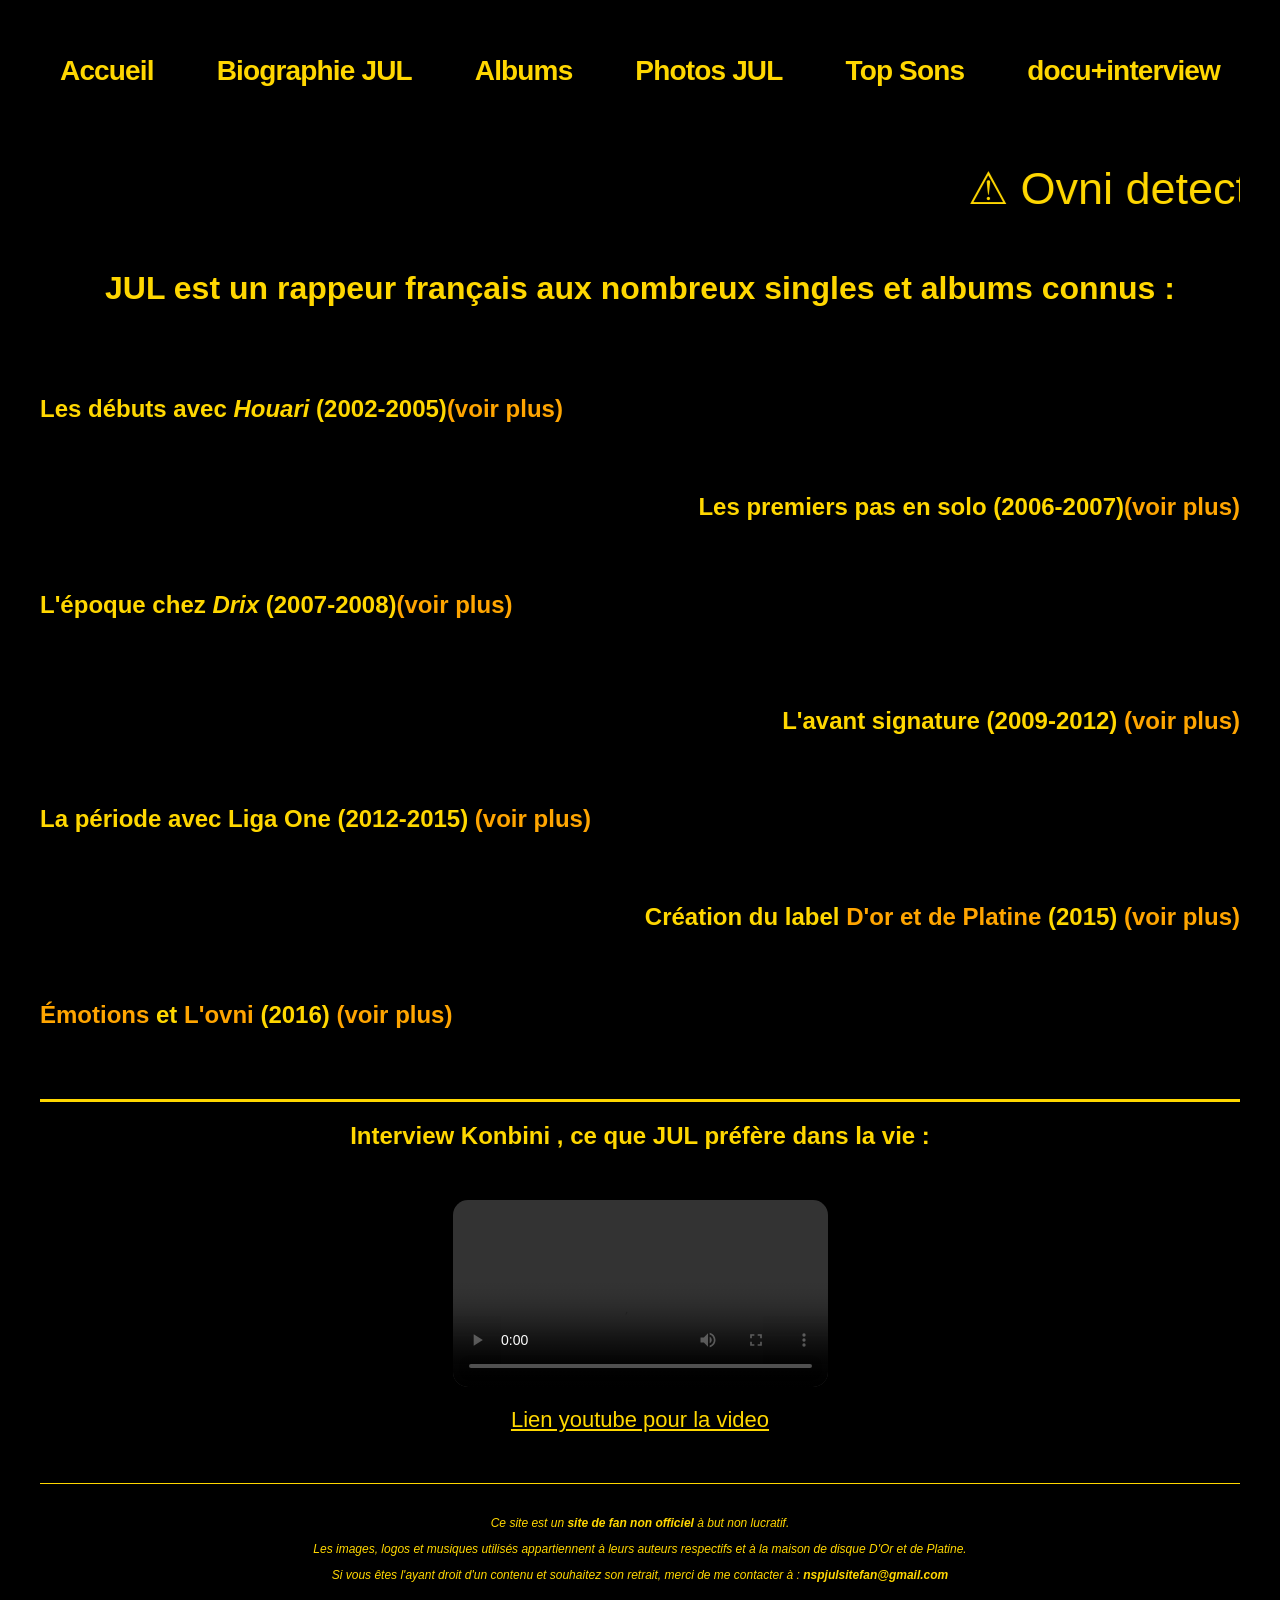
<file: Biographie JUL.html>
<!DOCTYPE html>
<html lang="fr">
<head>
    <meta charset="UTF-8">
    <title>Biographie JUL</title>
	<meta name="viewport" content="width=device-width, initial-scale=1.0">
	<link rel="icon" type="image/png" href="favicon.png">
    <link rel="stylesheet" href="Biographie JUL.css">
</head>

<body>

<nav>
  <a href="index.html" class="nav-link">
    <span>Accueil</span>
  </a>

  <a href="Biographie JUL.html" class="nav-link">
    <span>Biographie JUL</span>
  </a>

  <a href="albums.html" class="nav-link">
    <span>Albums</span>
  </a>

  <a href="Photos.html" class="nav-link">
    <span>Photos JUL</span>
  </a>

  <a href="Top.html" class="nav-link">
    <span>Top Sons</span>
  </a>

  <a href="docu+interview.html" class="nav-link">
    <span>docu+interview</span>
  </a>
</nav>
<marquee scrollamount="20">
⚠ Ovni detected
</marquee>
<h1 style="text-align:center;">JUL est un rappeur français aux nombreux singles et albums connus :</h1><br />
<details>
<summary style="list-style: none; cursor: pointer;">
<h2 style="text-align:left;">Les débuts avec <em>Houari</em> (2002-2005)<span style="color:orange">(voir plus) </span></h2></summary>
<h3><em>Julien</em> commence la musique dès l'age de 12 ans au collège, avec son ami de longue date <em>Houari</em>. Il s'enregistrera ainsi quelques années sur l'ordi de son collège, avec le logiciel <em>Mixcraft</em>.
Jul explique dans une interview donné au magazine <em>Noisey</em> que pour ses premières instrus il reprenait des fins de morceau, les bouclait ensuite pour pouvoir poser dessus.
Après s’être fait virer de son lycée, il aidera son père un an à travailler dans les piscines, métier qu'il trouva insupportable. Néanmoins, il n'a jamais cessé de s'enregistrer. </h3>
</details>
<details>
<summary style="list-style: none; cursor: pointer;">
<h2 style="text-align:right;">Les premiers pas en solo (2006-2007)<span style="color:orange">(voir plus) </span></h2></summary>

<h3>À 16 ans, Jul s'achète son propre logiciel de musique, chez un vendeur qui lui expliquera en deux minutes comment s'en servir.
 A la même période, le groupe <em>Ghetto Phénomène</em> est créé.
En 2007, sa première net tape de 6 titres est mis sur Skyblog, elle s’appelle <em>Le maxi de Juliano</em> (son ancien nom de scène).</h3>
</details>

<details>

<summary style="list-style: none; cursor: pointer;">
<h2 style="text-align:left;">L'époque chez <em>Drix</em> (2007-2008)<span style="color:orange">(voir plus) </span></h2></summary>
<h3>Entre 2007 et 2008, il s'enregistre chez un ami, Drix, qui habite dans son quartier. Il fera notamment la connaissance de Wanted, Bilou, 6thématiques, ou encore Las13.</h3>
 
 </details>
 <br />
 <details>
<summary style="list-style: none; cursor: pointer;">
<h2 style="text-align:right;">L'avant signature (2009-2012)<span style="color:orange"> (voir plus)</span></h2></summary>
<h3>À partir de 2009, Jul retourne travailler seul.
Ainsi, entre 2009 et 2012, date de signature avec <em>Liga One Industry</em>, il ne cesse d'envoyer des sons sur internet depuis sa chambre, dans l'ombre.</h3>

</details>

 <details>
<summary style="list-style: none; cursor: pointer;">
<h2 style="text-align:left;">La période avec Liga One (2012-2015)<span style="color:orange"> (voir plus)</span></h2></summary>
<h3>Ses trois premiers albums, intitulés respectivement Dans ma paranoïa (2014), Je Trouve Pas Le Sommeil (2014) et Je Tourne En Rond (2015) sont tous certifiés disques de platine, avec plus de 100.000 exemplaires vendus chacun ; faisant de lui un des acteurs majeurs de la scène rap.

Une mixtape intitulée LaCrizeOMiC, sortie le 16 Juin 2014 entre ses deux premiers albums, sera quant à elle certifiée disque d'or avec plus de 85.000 exemplaires vendus.

Entre février et mars 2015, il dévoile sur sa chaîne YouTube, un album de 15 sons entièrement gratuit, éponyme à son nom de scène. </h3>


</details>

<details>
<summary style="list-style: none; cursor: pointer;">
<h2 style="text-align:right;">Création du label <a href="https://open.spotify.com/track/0wQtgQhO2cHCYEUotHbtII" class="ly" style="text-decoration: none ; color:orange" target="_blank" rel="noopener noreferrer"> D'or et de Platine</a> (2015)<span style="color:orange"> (voir plus)</span></h2></summary>
<h3>Suite à quelques désaccords avec la Liga One Industry, il décide de les quitter et de fonder son propre label, qu'il nommera D'Or et de Platine.

Son quatrième album, intitulé My World est donc sorti en totale indépendance le 4 décembre 2015.
En effet, sur ce projet, Jul a réalisé les différentes étapes de production : écriture, composition, production et enregistrement, à l'exception cependant des étapes du mixage et du mastering.

<p><em>J’pose seul dans ma chambre, chambre, chambre
C’est moi qu’appuie Rec, Rec, Rec
Jul – “Dans L'appart”</em></h3>

Une nouvelle fois, il rencontre le succès. My World est certifié disque d'or la semaine de sa sortie avec 66 394 exemplaires vendus, et certifié platine en trois semaines.</p>
</details>

<details>
<summary style="list-style: none; cursor: pointer;">
<h2 style="text-align:left;"><a href="https://open.spotify.com/album/5cp5WFHYxfqDApzdYGMKU2" class="ly" style="text-decoration: none ; color:orange" target="_blank" rel="noopener noreferrer">Émotions</a> et <a href="https://open.spotify.com/album/4YdMS0CiZ3Il1tCQfi4E2E" class="ly" style="text-decoration: none ; color:orange" target="_blank" rel="noopener noreferrer">L'ovni</a> (2016)<span style="color:orange"> (voir plus)</span></h2></summary>
<p> Le 4 mars 2016 soit trois mois jour pour jour après la sortie de l'album My World sort une réédition, avec 6 inédits et 2 pistes instrumentales.</p>

<p>Album gratuit (Volume 1)
Tout au long du mois d'avril 2016, le rappeur sort des titres à raison d'un par soir sur YouTube, formant un album. Il a récolté ainsi plus de trente millions de vues sur cet album annoncé à l'improviste.</p>

<p>Le 24 mai 2016, Jul annonce à 16 heures sur son compte Facebook son nouvel album Émotions prévu pour le 24 Juin 2016.</p>

Le 3 Juin 2016 Jul annonce la tracklist de l'album et le rend disponible en précommande par la même occasion. Sont présents sur le projet un featuring avec le groupe Ghetto Phénomène et un autre avec le rappeur Wanted. 
Il expliquera par la suite via Facebook que depuis l'album My World, qu'il essaye de mettre des artistes peu connus pour les voir percer un jour. Après une semaine Planète Rap chez Fred de Skyrock consacré à l'album, le tant attendu projet sort le 24 juin.</p>

<p>Album gratuit (Volume 2)
À la manière des titres du mois d'avril, il repart pour un deuxième album gratuit avec un titre chaque jour du 15 au 30 septembre.</p>

<p>Le 2 décembre sort l'album L'ovni, qui sera certifié disque d'or la semaine suivante.

En février 2017, Jul reçoit la récompense du meilleur album de musique urbaine aux 32e victoires de la musique.</p>
</details>

<hr>
<h2 style="text-align:center;"> Interview Konbini , ce que JUL préfère dans la vie : </h2>
<video controls width="375" style="display: block; margin: 20px auto; border-radius: 15px;">

  <source src="konbini.mp4" type="video/mp4">
</video>
<a style=" font-size: 22px; text-align: center; display: block; color:gold" href="https://youtube.com/shorts/i4yu5G0lxKM?si=B1M97fWHFqDeeDnp" target="_blank" rel="noopener noreferrer">Lien youtube pour la video </a>

<footer>
    <p>Ce site est un <strong>site de fan non officiel</strong> à but non lucratif.</p>
    <p>Les images, logos et musiques utilisés appartiennent à leurs auteurs respectifs et à la maison de disque D'Or et de Platine.</p>
    <p>Si vous êtes l'ayant droit d'un contenu et souhaitez son retrait, merci de me contacter à : <strong>nspjulsitefan@gmail.com</strong></p>
</footer>

</body>
</html>
</file>
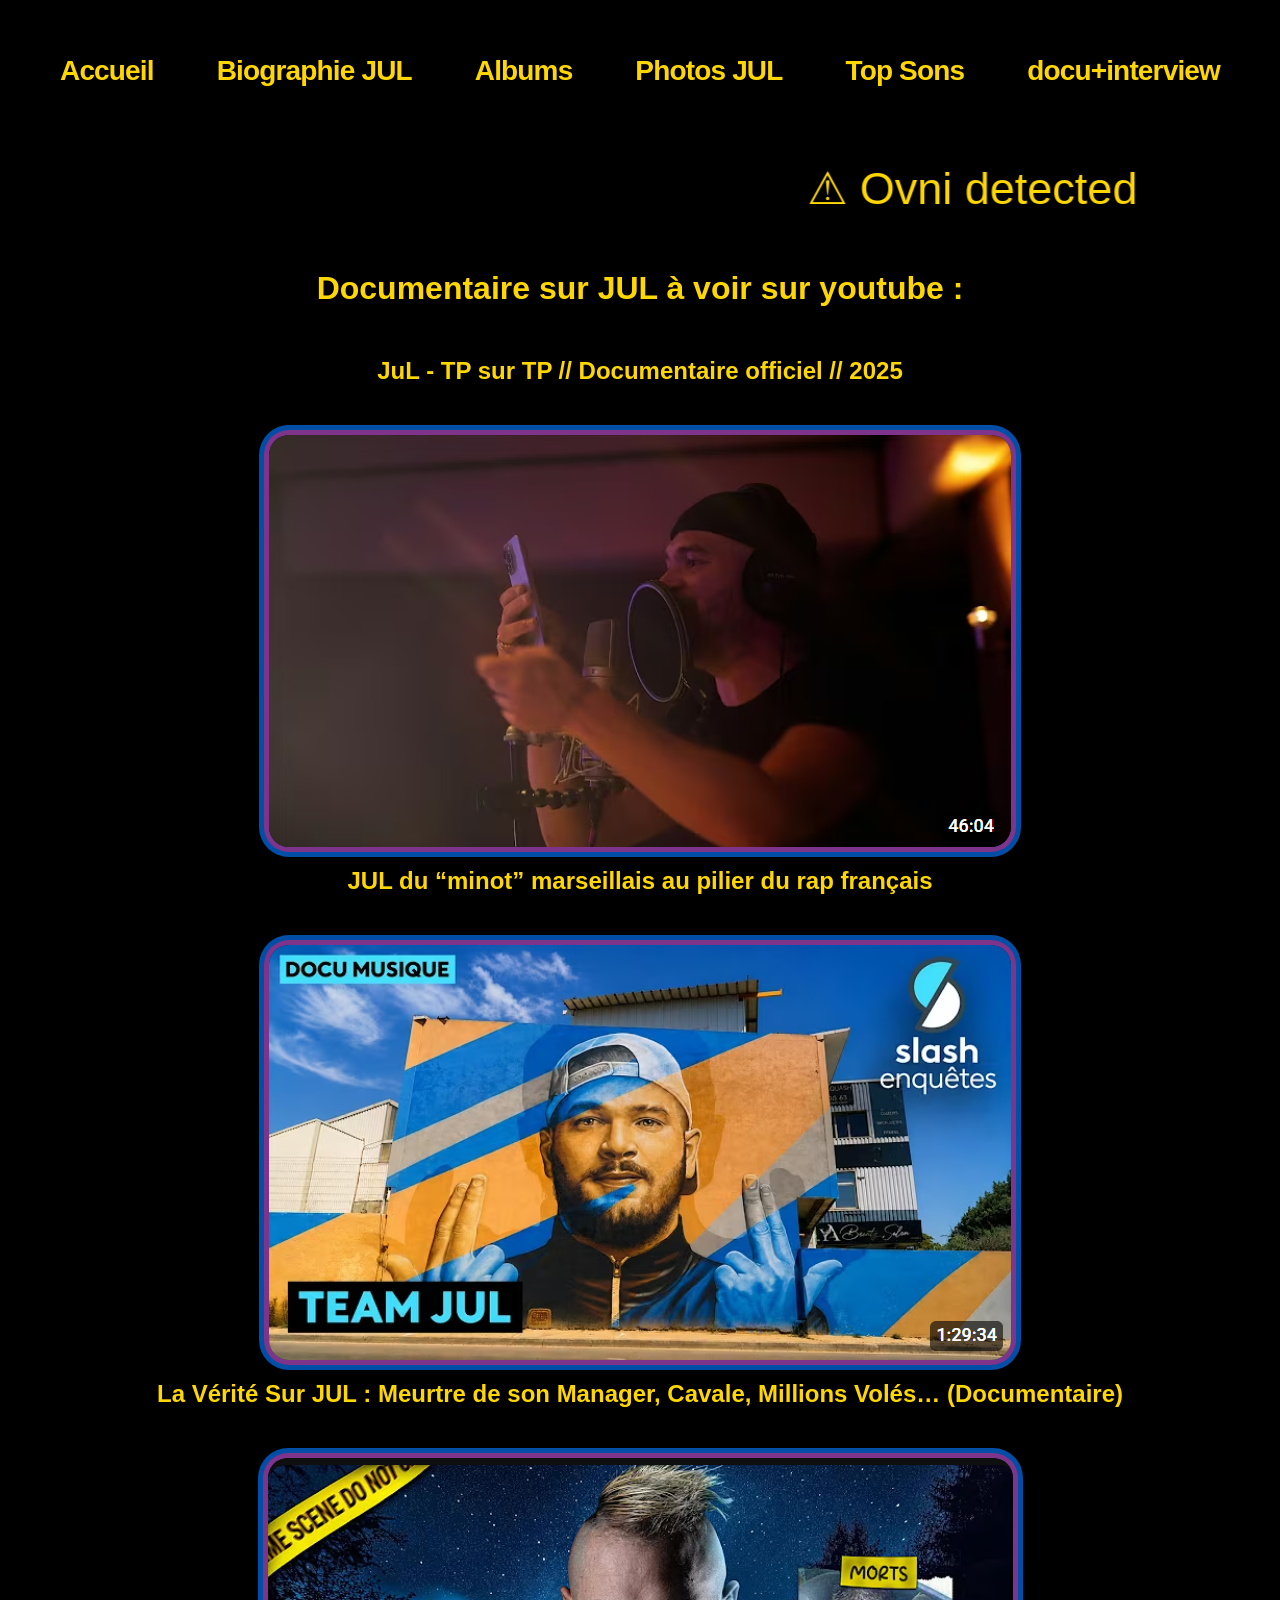
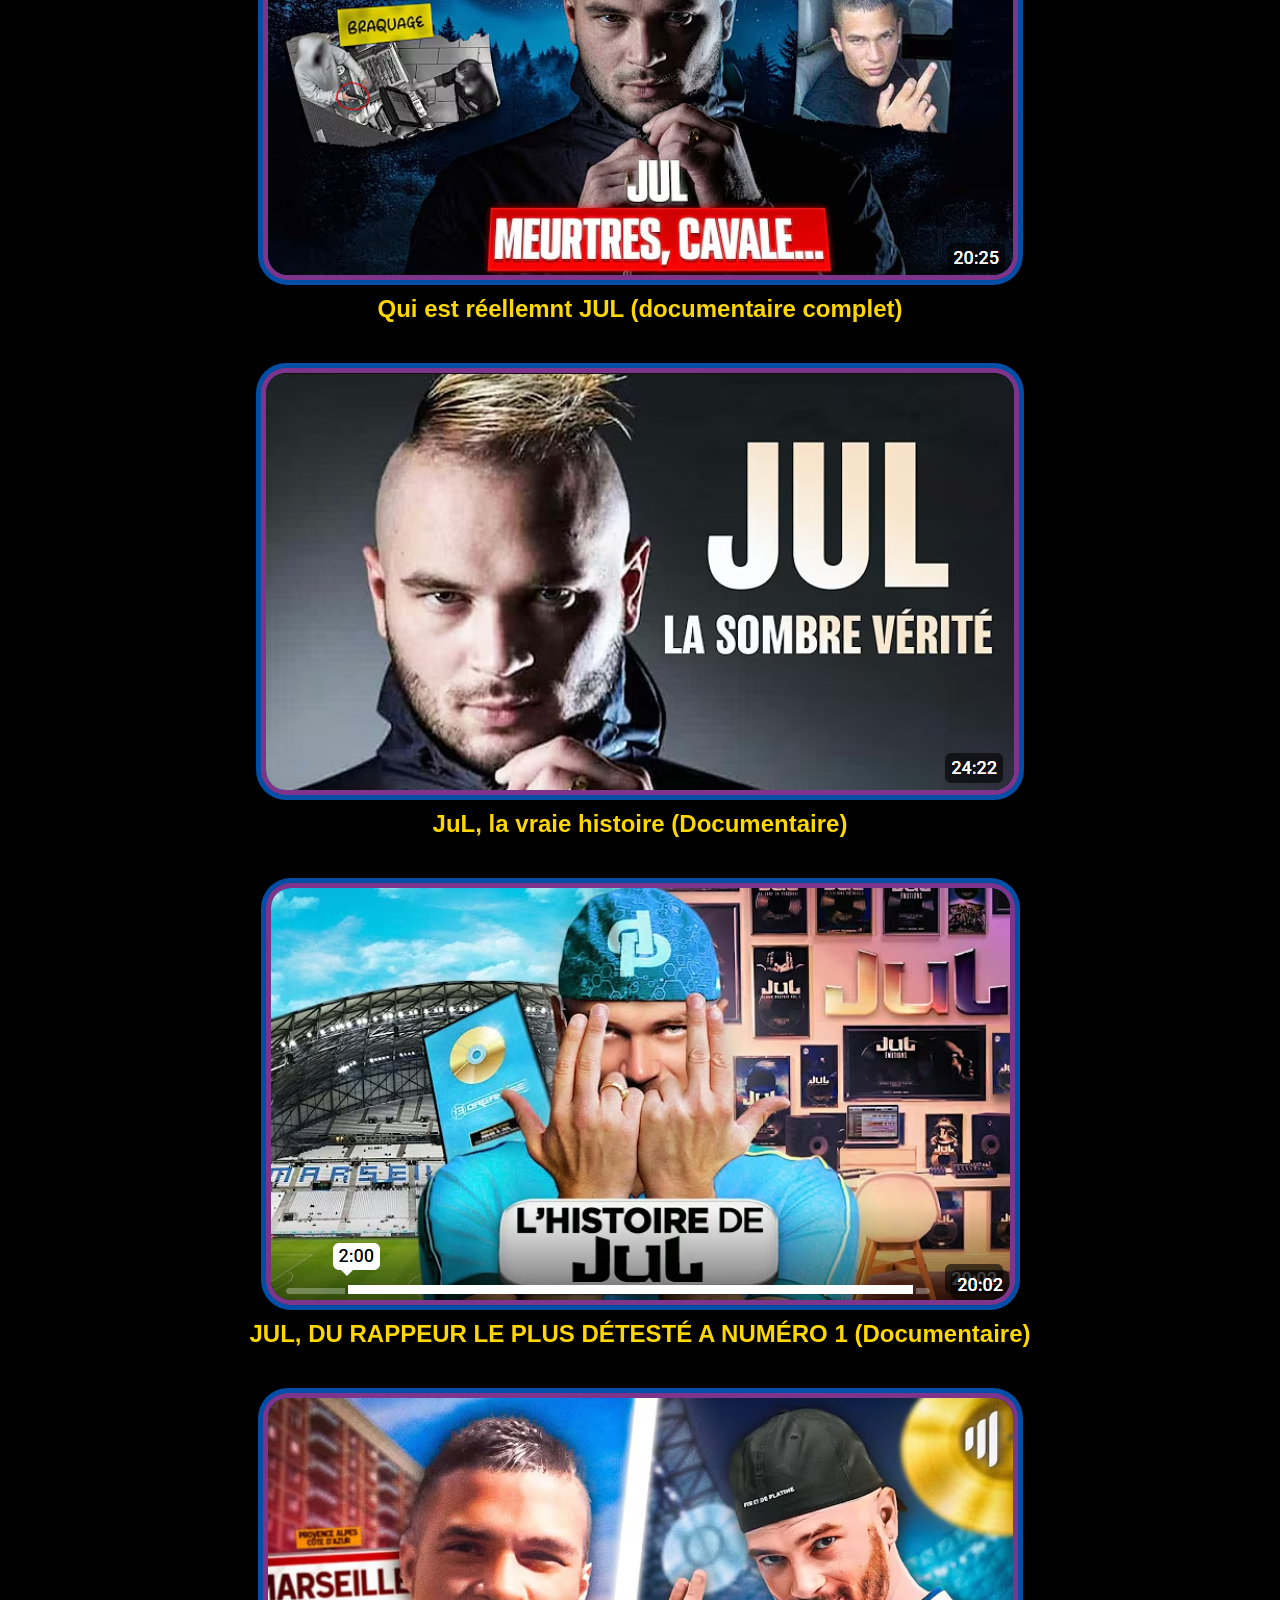
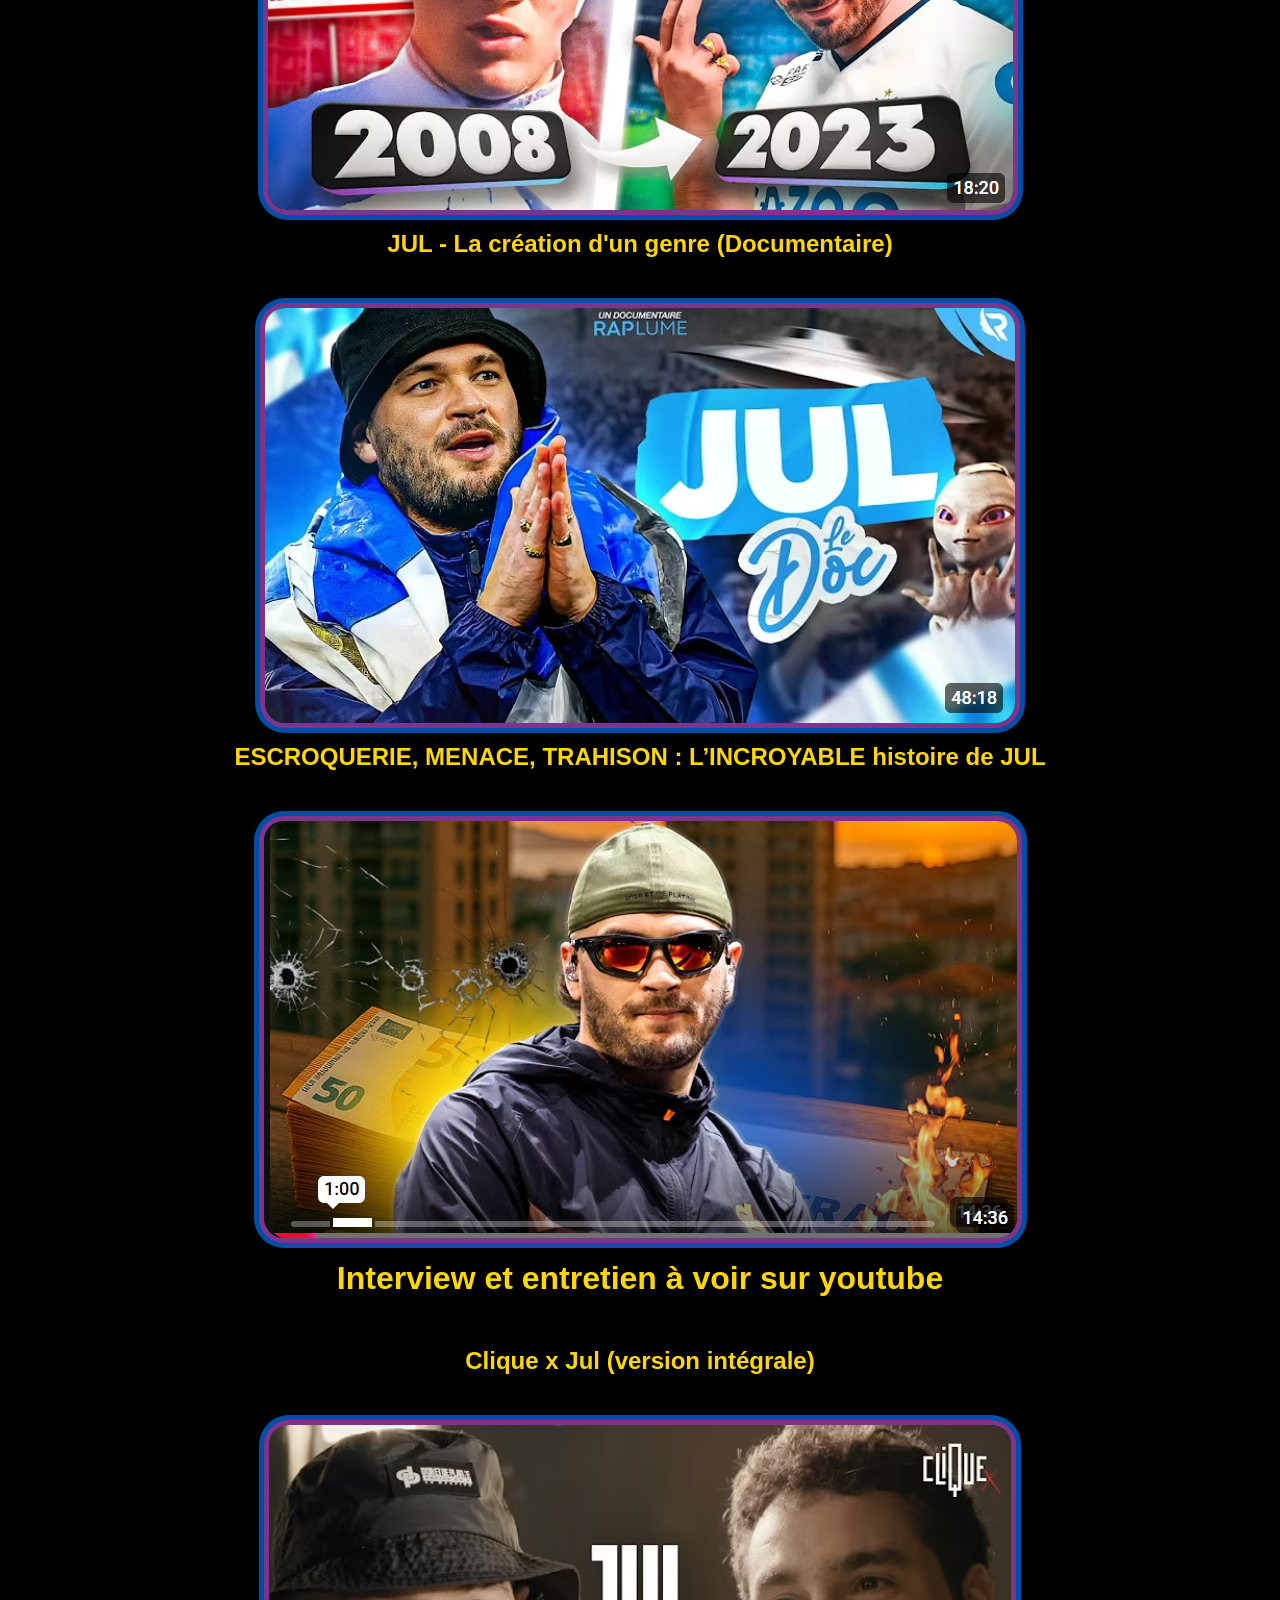
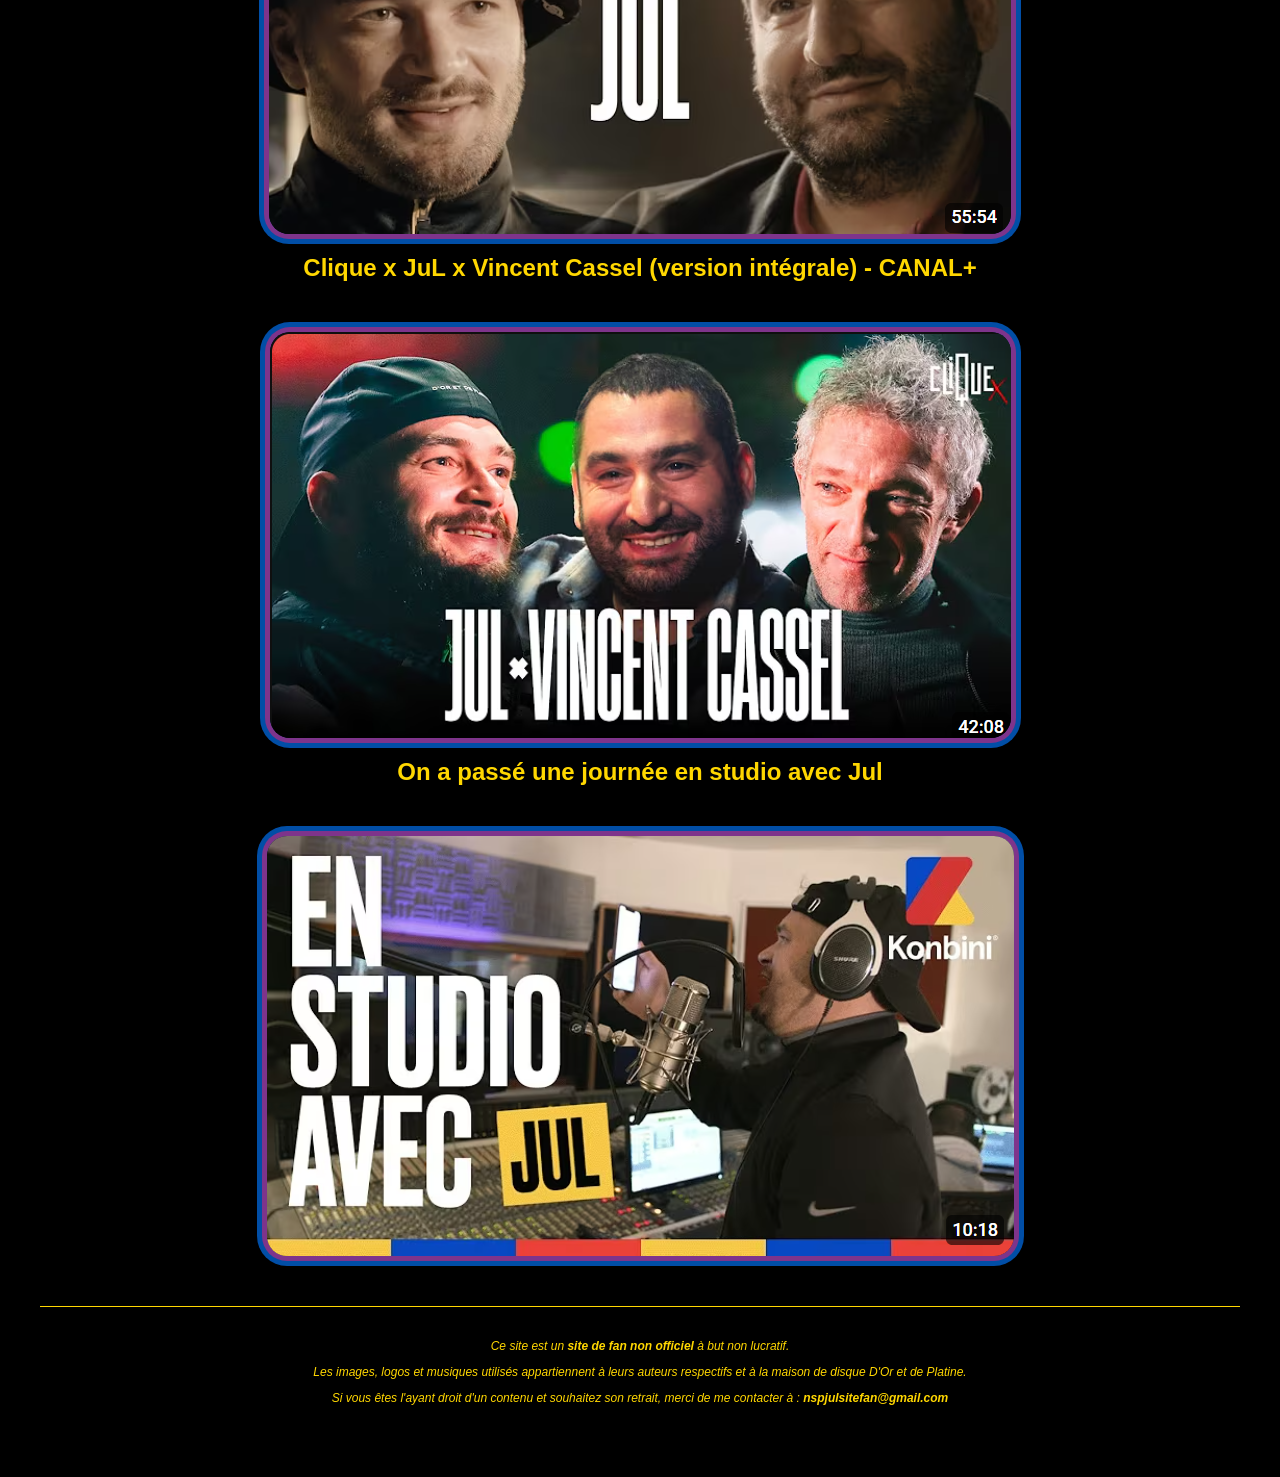
<file: docu+interview.html>
<!DOCTYPE html>
<html lang="fr">
<head>
    <meta charset="UTF-8">
    <title>React albums</title>
	<meta name="viewport" content="width=device-width, initial-scale=1.0">
	<link rel="icon" type="image/png" href="favicon.png">
    <link rel="stylesheet" href="Biographie JUL.css">
</head>

<body>

<nav>
  <a href="index.html" class="nav-link">
    <span>Accueil</span>
  </a>

  <a href="Biographie JUL.html" class="nav-link">
    <span>Biographie JUL</span>
  </a>

  <a href="albums.html" class="nav-link">
    <span>Albums</span>
  </a>

  <a href="Photos.html" class="nav-link">
    <span>Photos JUL</span>
  </a>

  <a href="Top.html" class="nav-link">
    <span>Top Sons</span>
  </a>

  <a href="docu+interview.html" class="nav-link">
    <span>docu+interview</span>
  </a>
</nav>
<marquee scrollamount="20">
⚠ Ovni detected
</marquee>
<h1>
	Documentaire sur JUL à voir sur youtube :
</h1>
<div class="lien">
<h2>JuL - TP sur TP // Documentaire officiel // 2025</h2>
	<a href="https://www.youtube.com/watch?v=GDZcIi8uaUM" class="lindu" target="_blank" rel="noopener noreferrer"><img src="doc1.png"></a>
<h2>JUL du “minot” marseillais au pilier du rap français</h2>
	<a href="https://www.youtube.com/watch?v=o-8Sh8E-x6I" class="lindu" target="_blank" rel="noopener noreferrer"><img src="doc2.png"></a>
<h2>La Vérité Sur JUL : Meurtre de son Manager, Cavale, Millions Volés… (Documentaire)</h2>
	<a href="https://www.youtube.com/watch?v=J6P76M7HH88" class="lindu" target="_blank" rel="noopener noreferrer"><img src="doc3.png"></a>
<h2>Qui est réellemnt JUL (documentaire complet)</h2>
	<a href="https://www.youtube.com/watch?v=vTp7nde42VI" class="lindu" target="_blank" rel="noopener noreferrer"><img src="doc4.png"></a>
<h2>JuL, la vraie histoire (Documentaire)</h2>
	<a href="https://www.youtube.com/watch?v=GBJXHL3Ii_U&t=120s" class="lindu" target="_blank" rel="noopener noreferrer"><img src="doc5.png"></a>
<h2>JUL, DU RAPPEUR LE PLUS DÉTESTÉ A NUMÉRO 1 (Documentaire)</h2>
	<a href="https://www.youtube.com/watch?v=MV92HC_dN7w" class="lindu" target="_blank" rel="noopener noreferrer"><img src="doc7.png"></a>
<h2>JUL - La création d'un genre (Documentaire)</h2>
	<a href="https://www.youtube.com/watch?v=aDghGg8-tOk" class="lindu" target="_blank" rel="noopener noreferrer"><img src="doc8.png"></a>
<h2>ESCROQUERIE, MENACE, TRAHISON : L’INCROYABLE histoire de JUL</h2>
	<a href="https://www.youtube.com/watch?v=Pt8ud2Fy8uY&t=60s" class="lindu" target="_blank" rel="noopener noreferrer"><img src="doc11.png"></a>
<div/>
<h1>Interview et entretien à voir sur youtube</h1>
<div class="lien">
<h2>Clique x Jul (version intégrale)</h2>
<a href="https://www.youtube.com/watch?v=8akwd0B6PZk" class="lindu" target="_blank" rel="noopener noreferrer"><img src="doc6.png"></a>
<h2>Clique x JuL x Vincent Cassel (version intégrale) - CANAL+</h2>
	<a href="https://www.youtube.com/watch?v=YUxSlprXlQY" class="lindu" target="_blank" rel="noopener noreferrer"><img src="doc9.png"></a>
<h2>On a passé une journée en studio avec Jul</h2>
	<a href="https://www.youtube.com/watch?v=i5XSAE_lFcA" class="lindu" target="_blank" rel="noopener noreferrer"><img src="doc10.png"></a>
<div/>	
 <footer>
    <p>Ce site est un <strong>site de fan non officiel</strong> à but non lucratif.</p>
    <p>Les images, logos et musiques utilisés appartiennent à leurs auteurs respectifs et à la maison de disque D'Or et de Platine.</p>
    <p>Si vous êtes l'ayant droit d'un contenu et souhaitez son retrait, merci de me contacter à : <strong>nspjulsitefan@gmail.com</strong></p>
</footer>
</body>
</html>
</file>
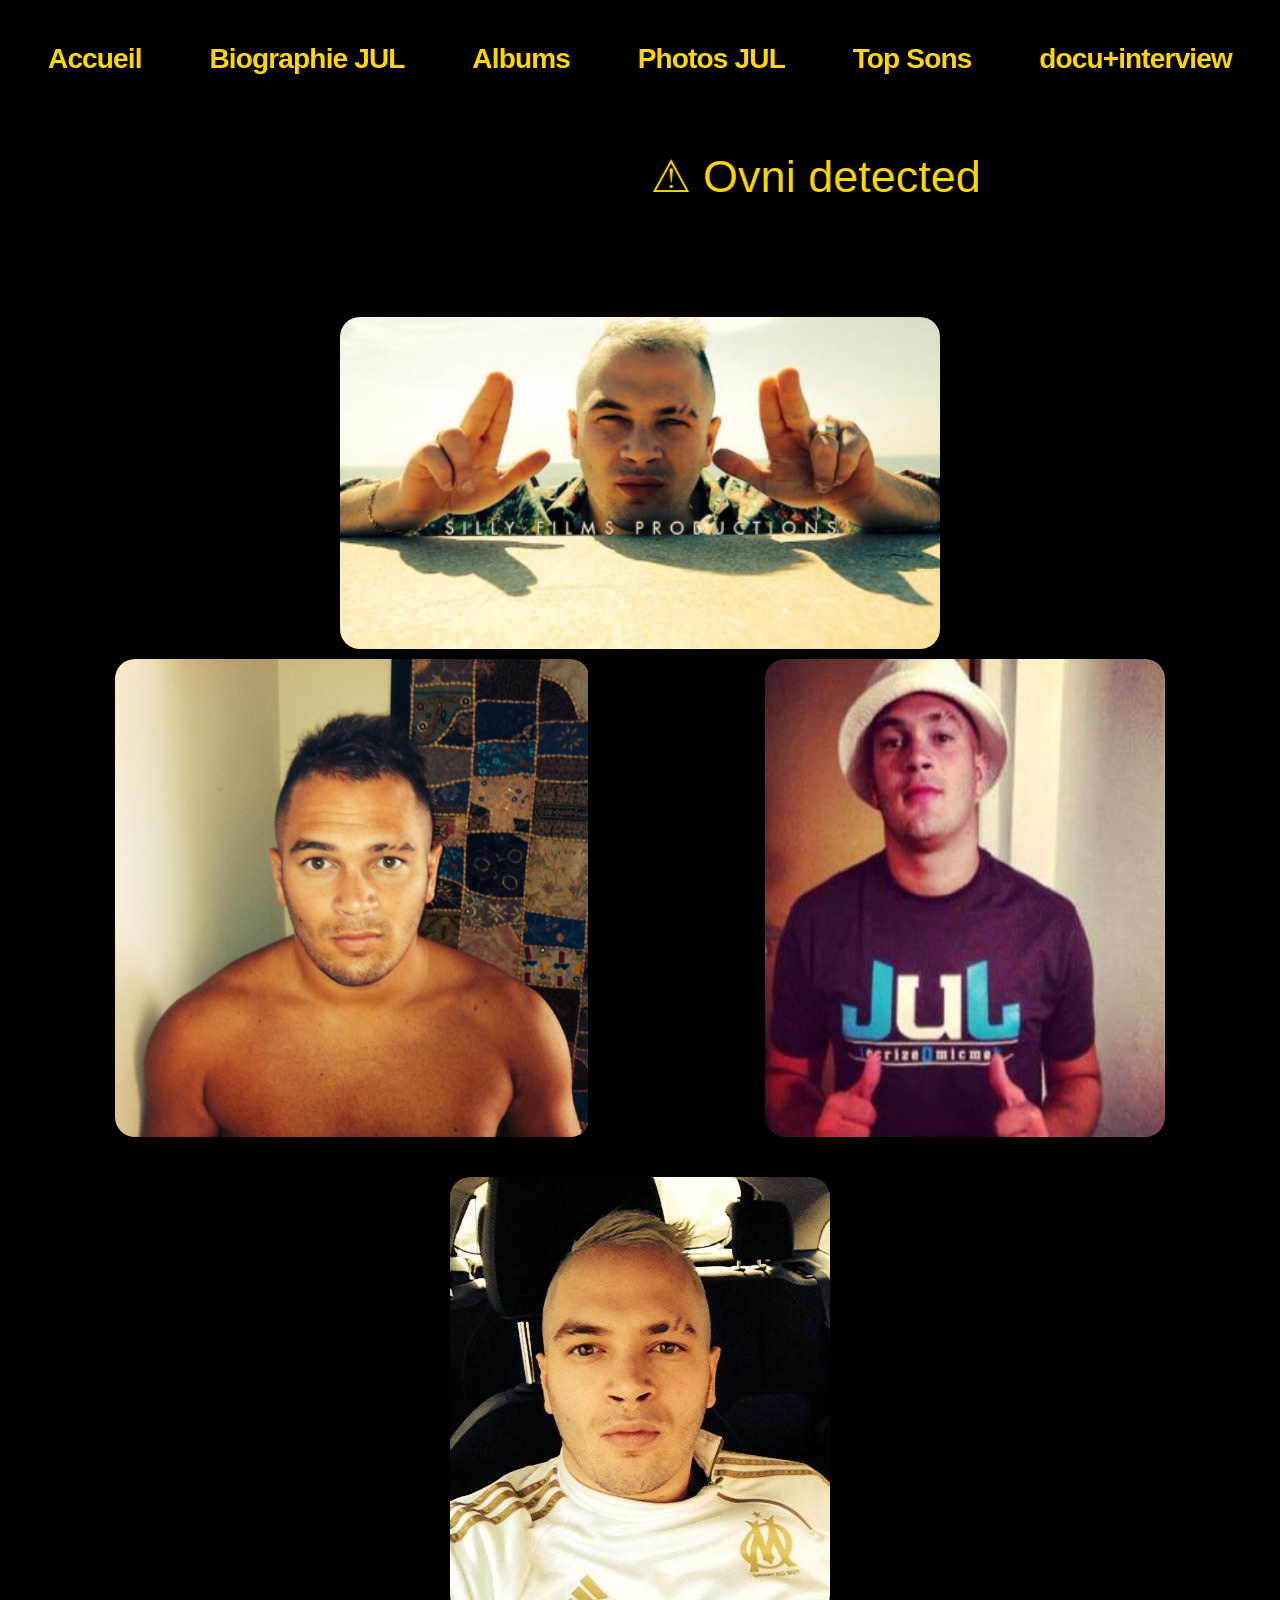
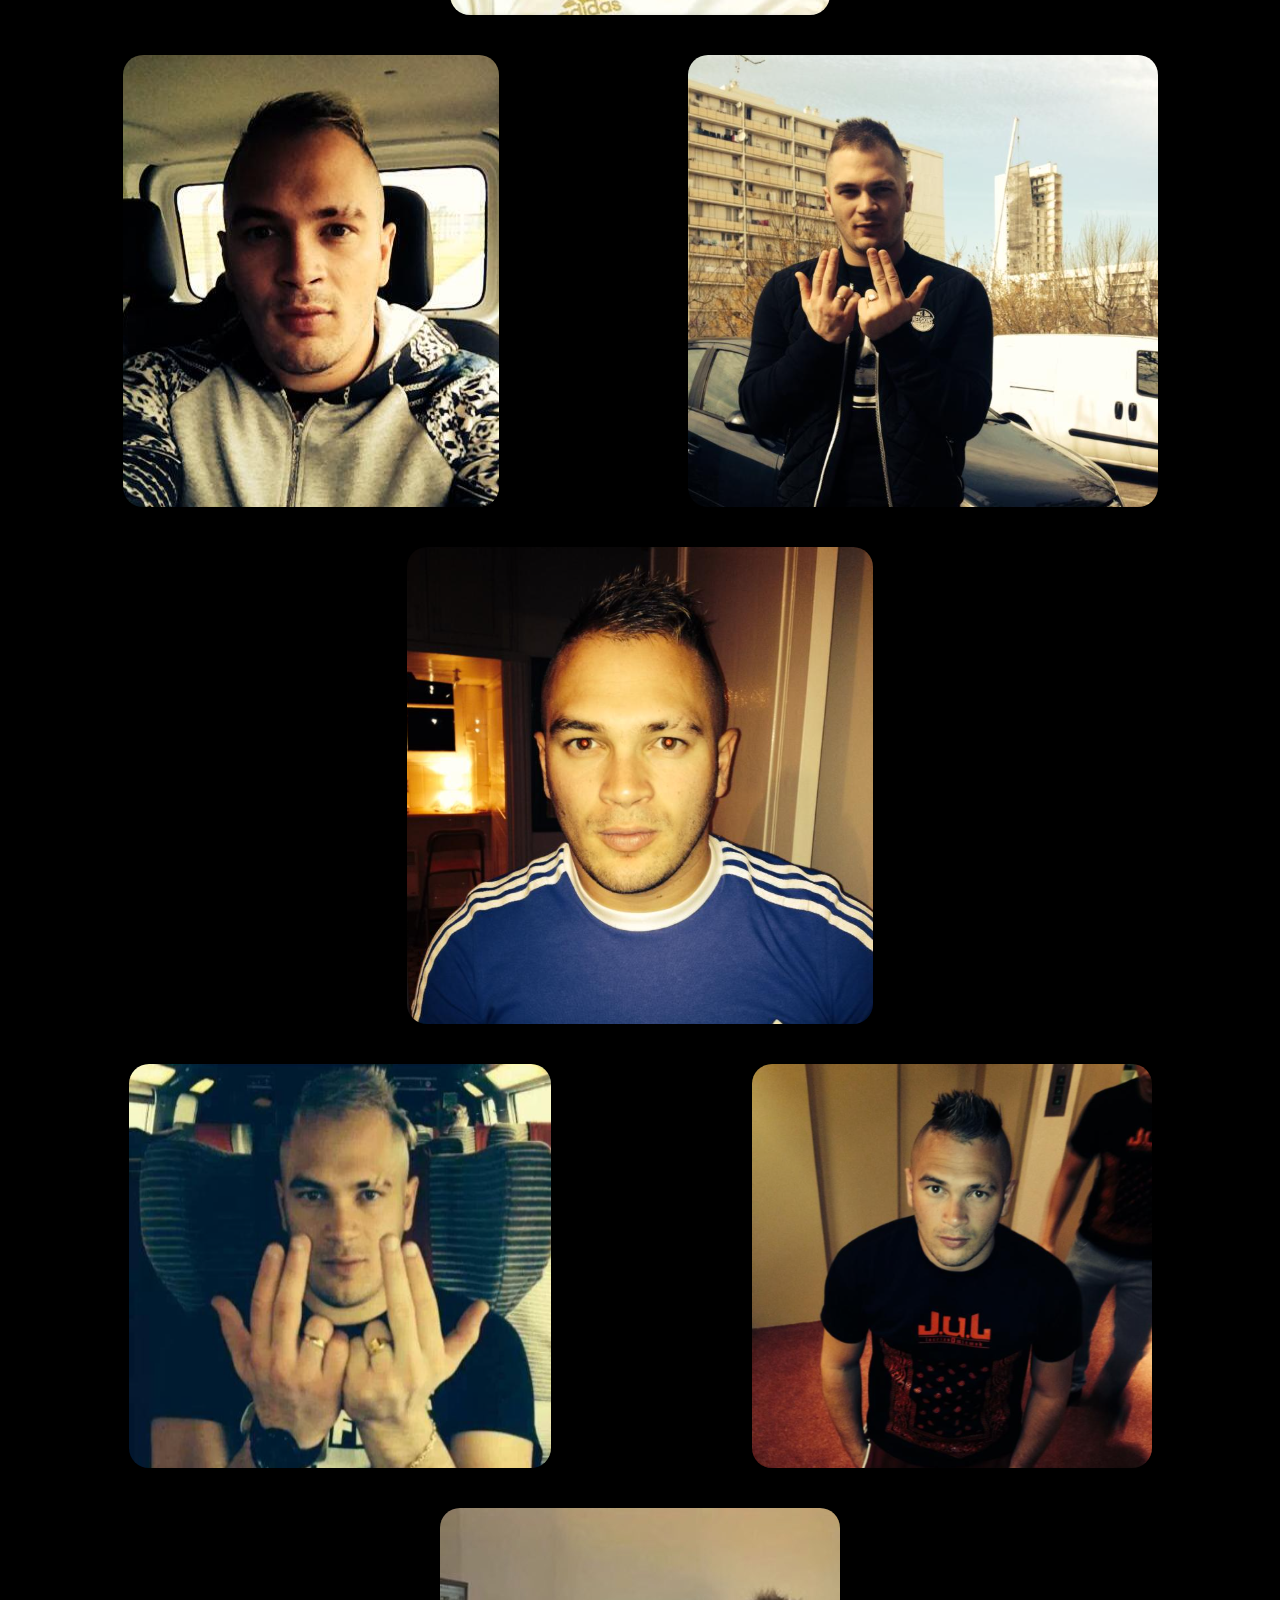
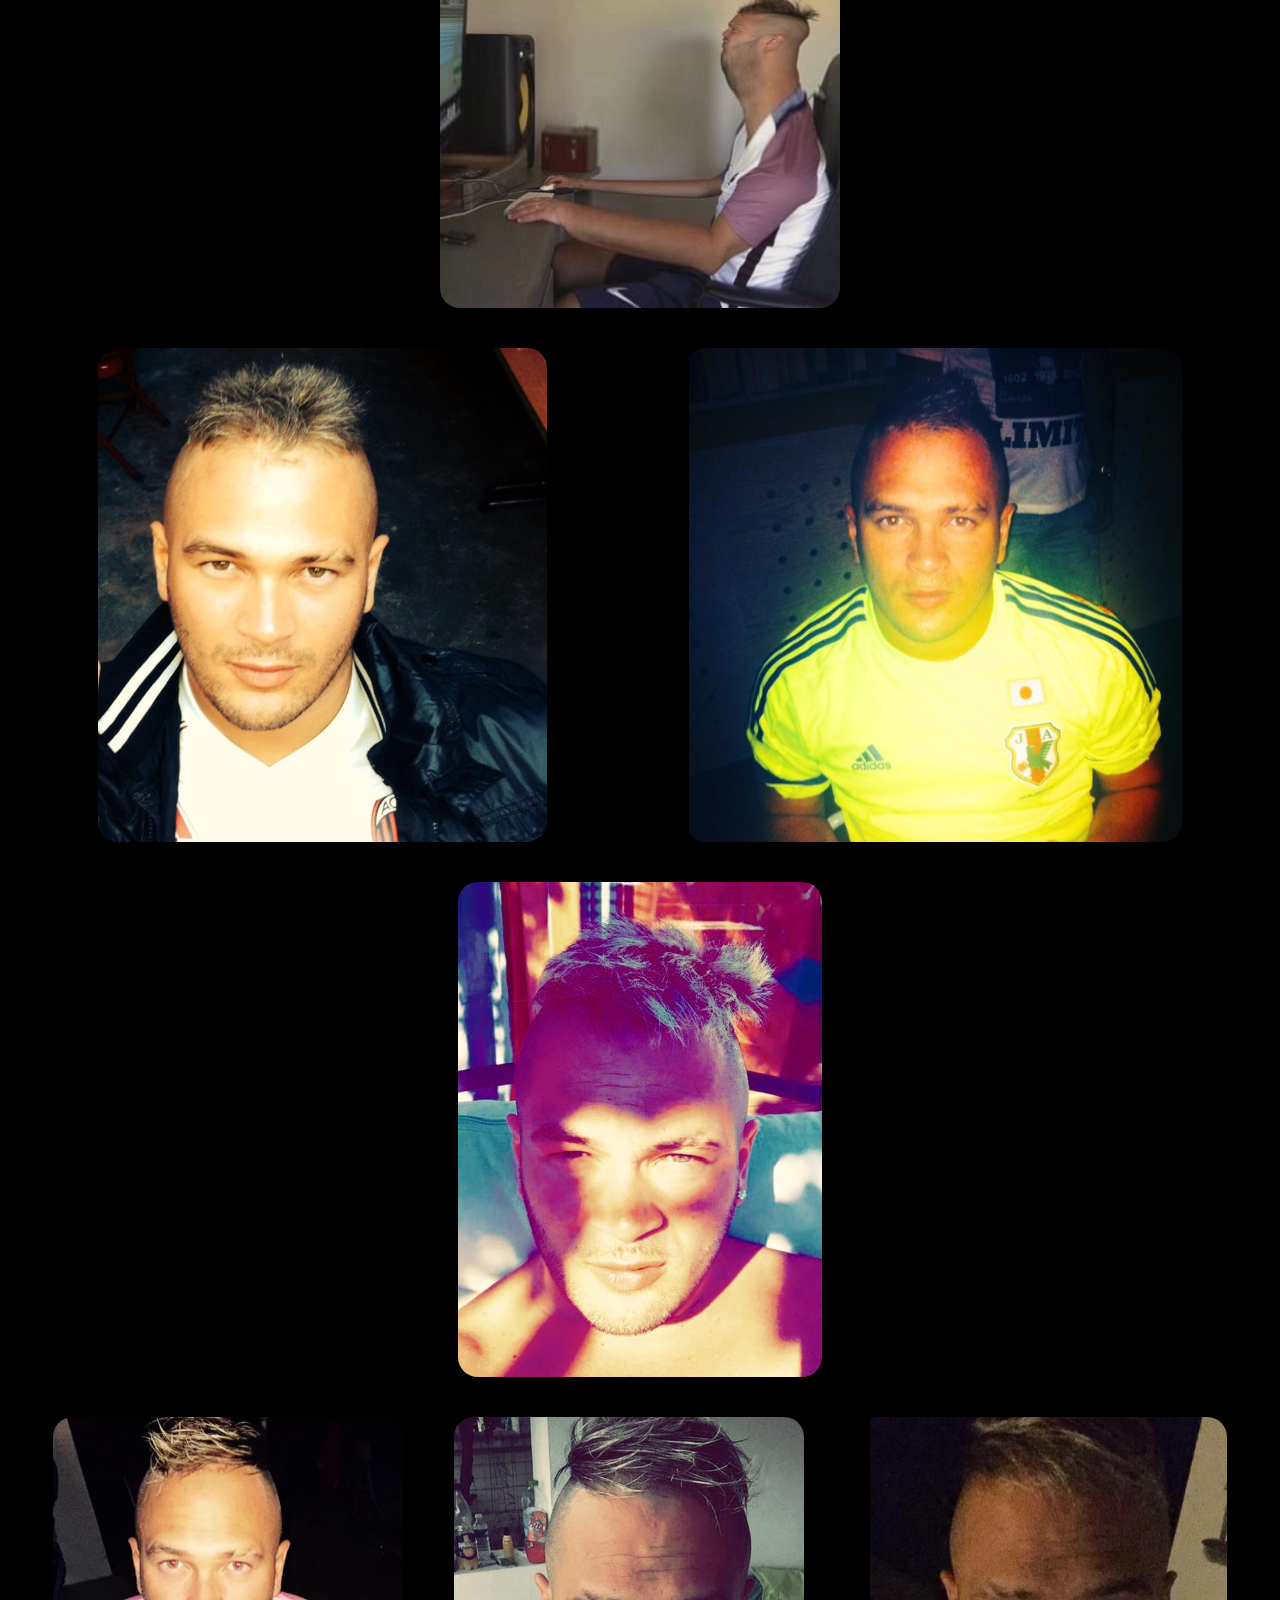
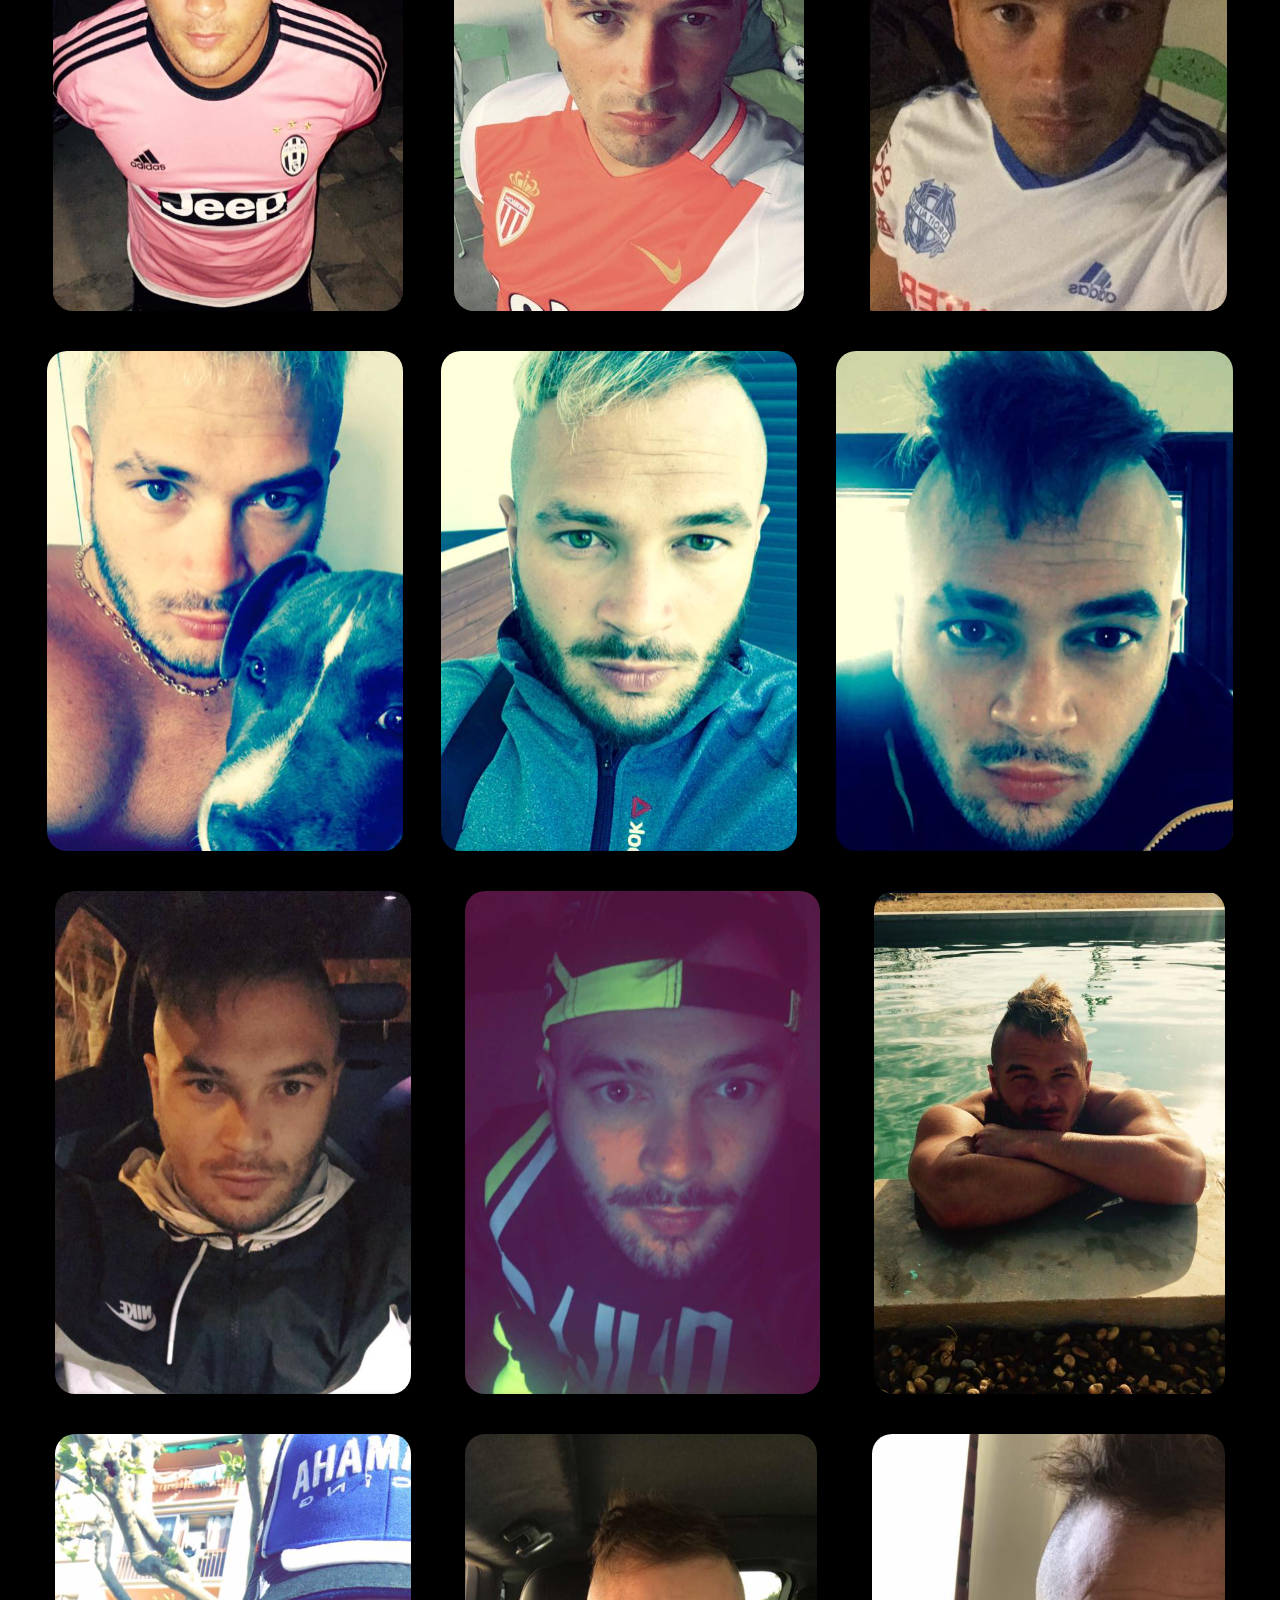
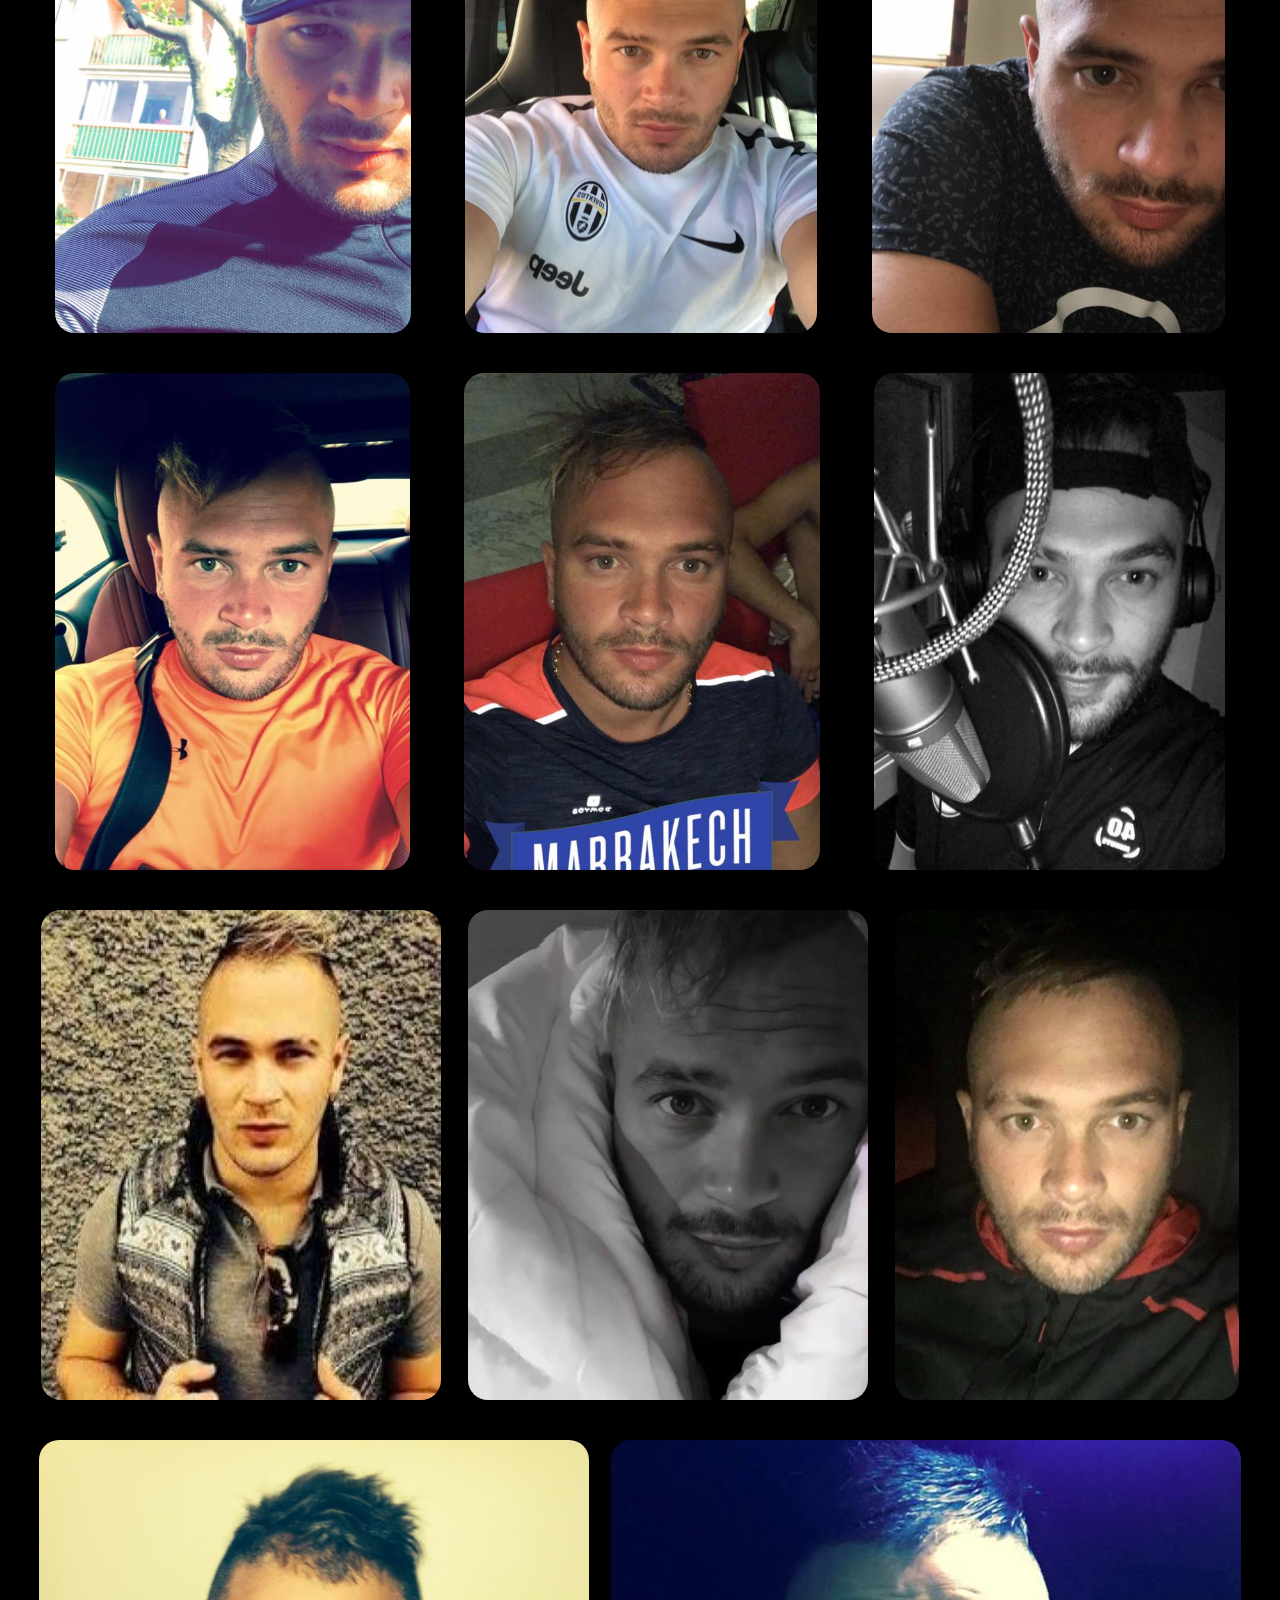
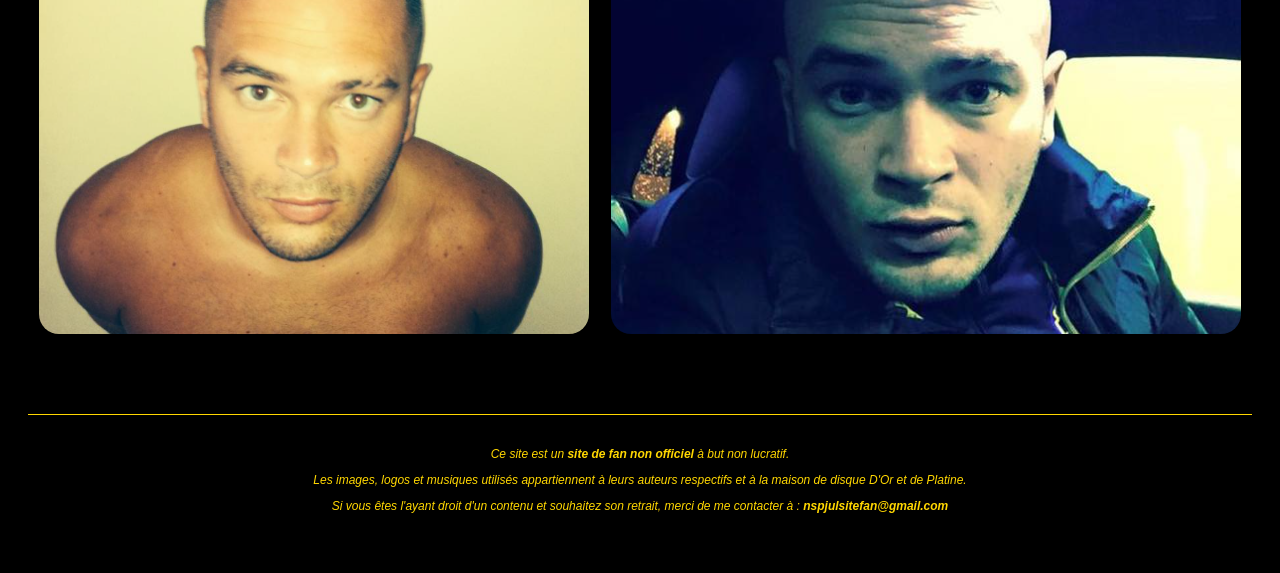
<file: Photos.html>
<!DOCTYPE html>
<html lang="fr">
<head>
    <meta charset="UTF-8">
    <title>Photos JUL</title>
	<meta name="viewport" content="width=device-width, initial-scale=1.0">
	<link rel="icon" type="image/png" href="favicon.png">
    <link rel="stylesheet" href="Photos.css">
</head>
<body>
   
   
<nav>
  <a href="index.html" class="nav-link">
    <span>Accueil</span>
  </a>

  <a href="Biographie JUL.html" class="nav-link">
    <span>Biographie JUL</span>
  </a>

  <a href="albums.html" class="nav-link">
    <span>Albums</span>
  </a>

  <a href="Photos.html" class="nav-link">
    <span>Photos JUL</span>
  </a>

  <a href="Top.html" class="nav-link">
    <span>Top Sons</span>
  </a>

  <a href="docu+interview.html" class="nav-link">
    <span>docu+interview</span>
  </a>
</nav>
<marquee scrollamount="20">
⚠ Ovni detected
</marquee>

          <h1 style="text-align: center">Voici une petite sélection de photos de JUL à l'ancienne :</h1>
		  
		  <img src="f.png" height="332" width="600"style="display: block; margin: 0 auto; max-width: 600px">
		  
		  <div class="grille-photos">
		  <img src="a.png">
		  <img src="b.png">
		  <img src="c.png">
		  </div>
		  
		  
		  <div class="grille-photos">
		  <img src="d.png">
		  <img src="e.png">
		  <img src="g.png">
		 </div>
		 

		 <div class="grille-photos">
		  <img src="h.png">
		  <img src="i.png">
		  <img src="jul déformé.jpg">
		  </div>
		  
		  <div class="grille-photos">
		  <img src="k.png">
		  <img src="l.png">
		 <img src="o.png">
		 </div>
		  
		  <div class="grille-photos">
		  <img src="p.png">
		  <img src="q.png">
		 <img src="r.png">
		 </div>
		 
		 <div class="grille-photos">
		  <img src="s.png">
		  <img src="t.png">
		 <img src="u.png">
		 </div>
		 
		 <div class="grille-photos">
		  <img src="v.png">
		  <img src="w.png">
		 <img src="x.png">
		 </div>
		  
		  <div class="grille-photos">
		  <img src="y.png">
		  <img src="z.png">
		 <img src="aa.png">
		 </div>
		  <div class="grille-photos">
		  <img src="ab.png">
		  <img src="ac.png">
		 <img src="ad.png">
		 </div>
		<div class="grille-photos">
		  <img src="af.jpg">
		  <img src="ag.jpg">
		 <img src="ae.png">
		 </div>
		 <div class="grille-photos">
		  <img src="m.png">
		  <img src="n.png">
		 </div>
		 
	<footer>
    <p>Ce site est un <strong>site de fan non officiel</strong> à but non lucratif.</p>
    <p>Les images, logos et musiques utilisés appartiennent à leurs auteurs respectifs et à la maison de disque D'Or et de Platine.</p>
    <p>Si vous êtes l'ayant droit d'un contenu et souhaitez son retrait, merci de me contacter à : <strong>nspjulsitefan@gmail.com</strong></p>
</footer>
</body>
</html>
</file>
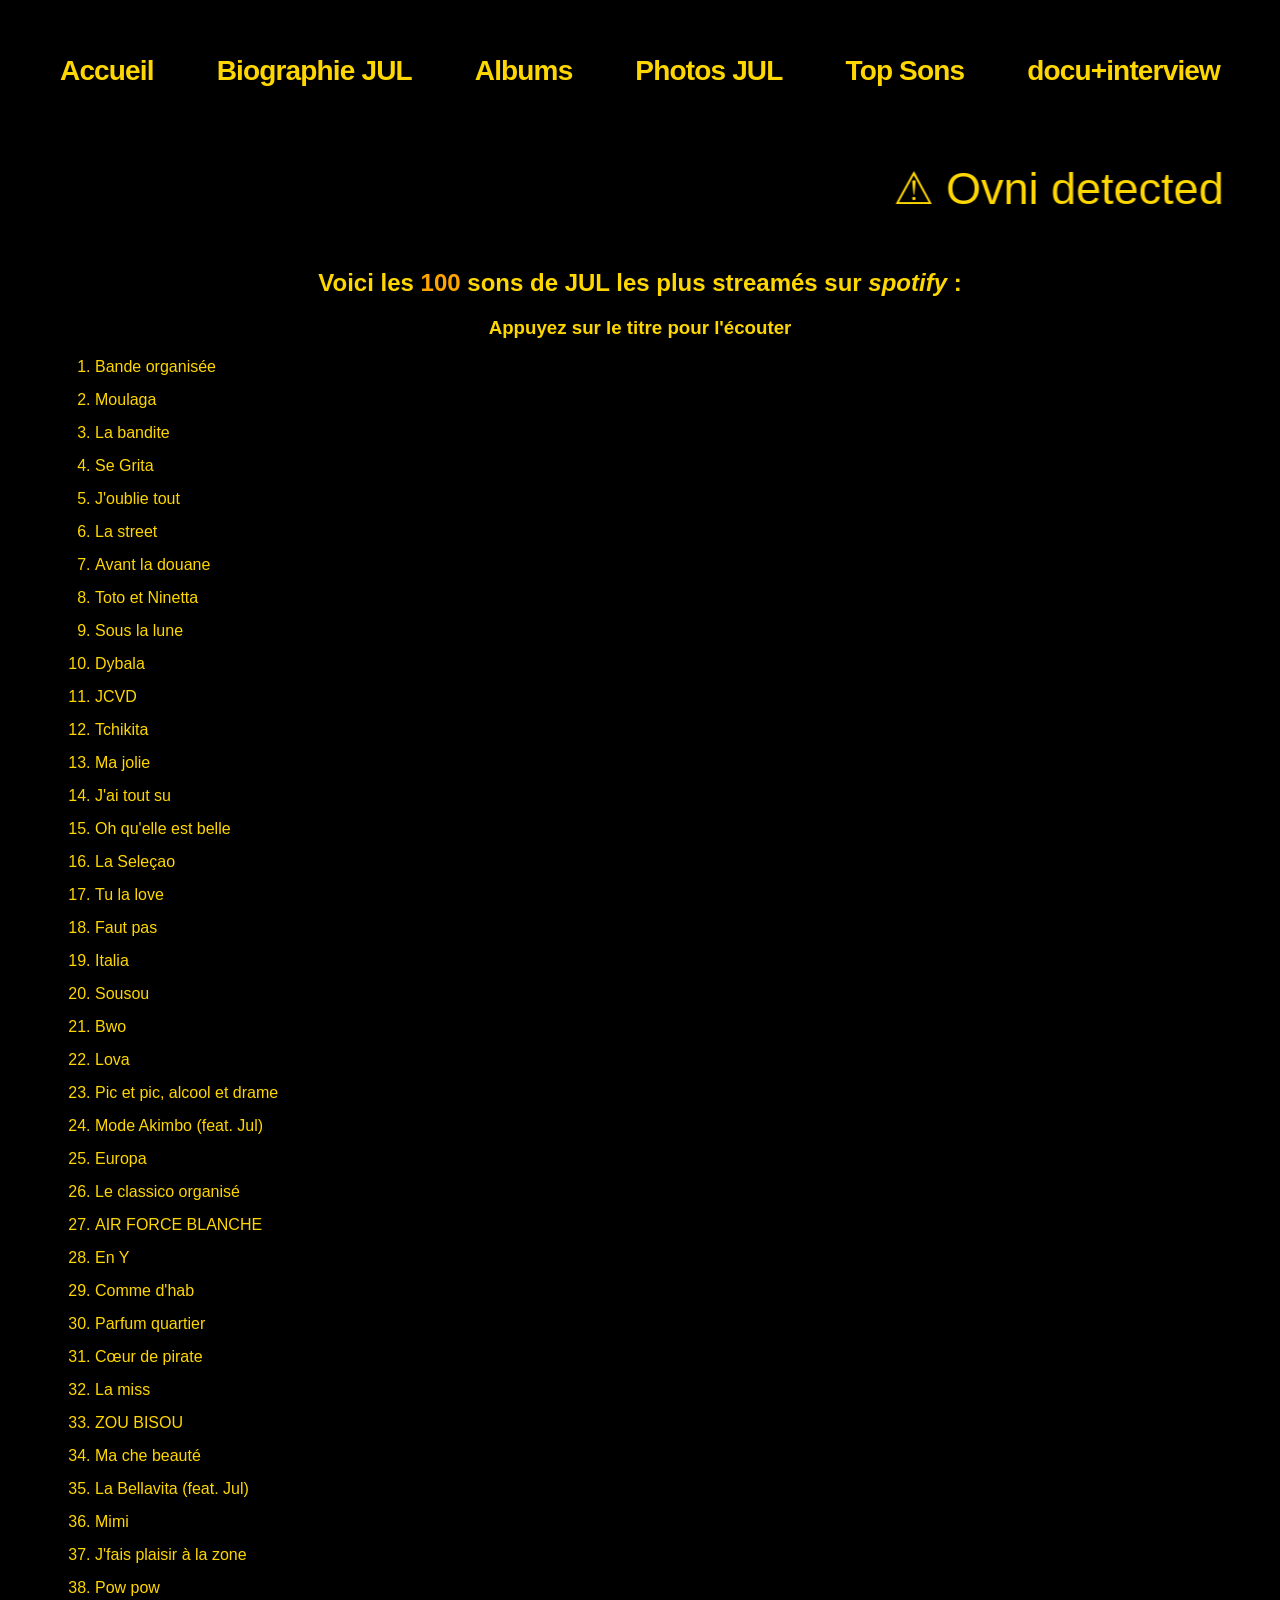
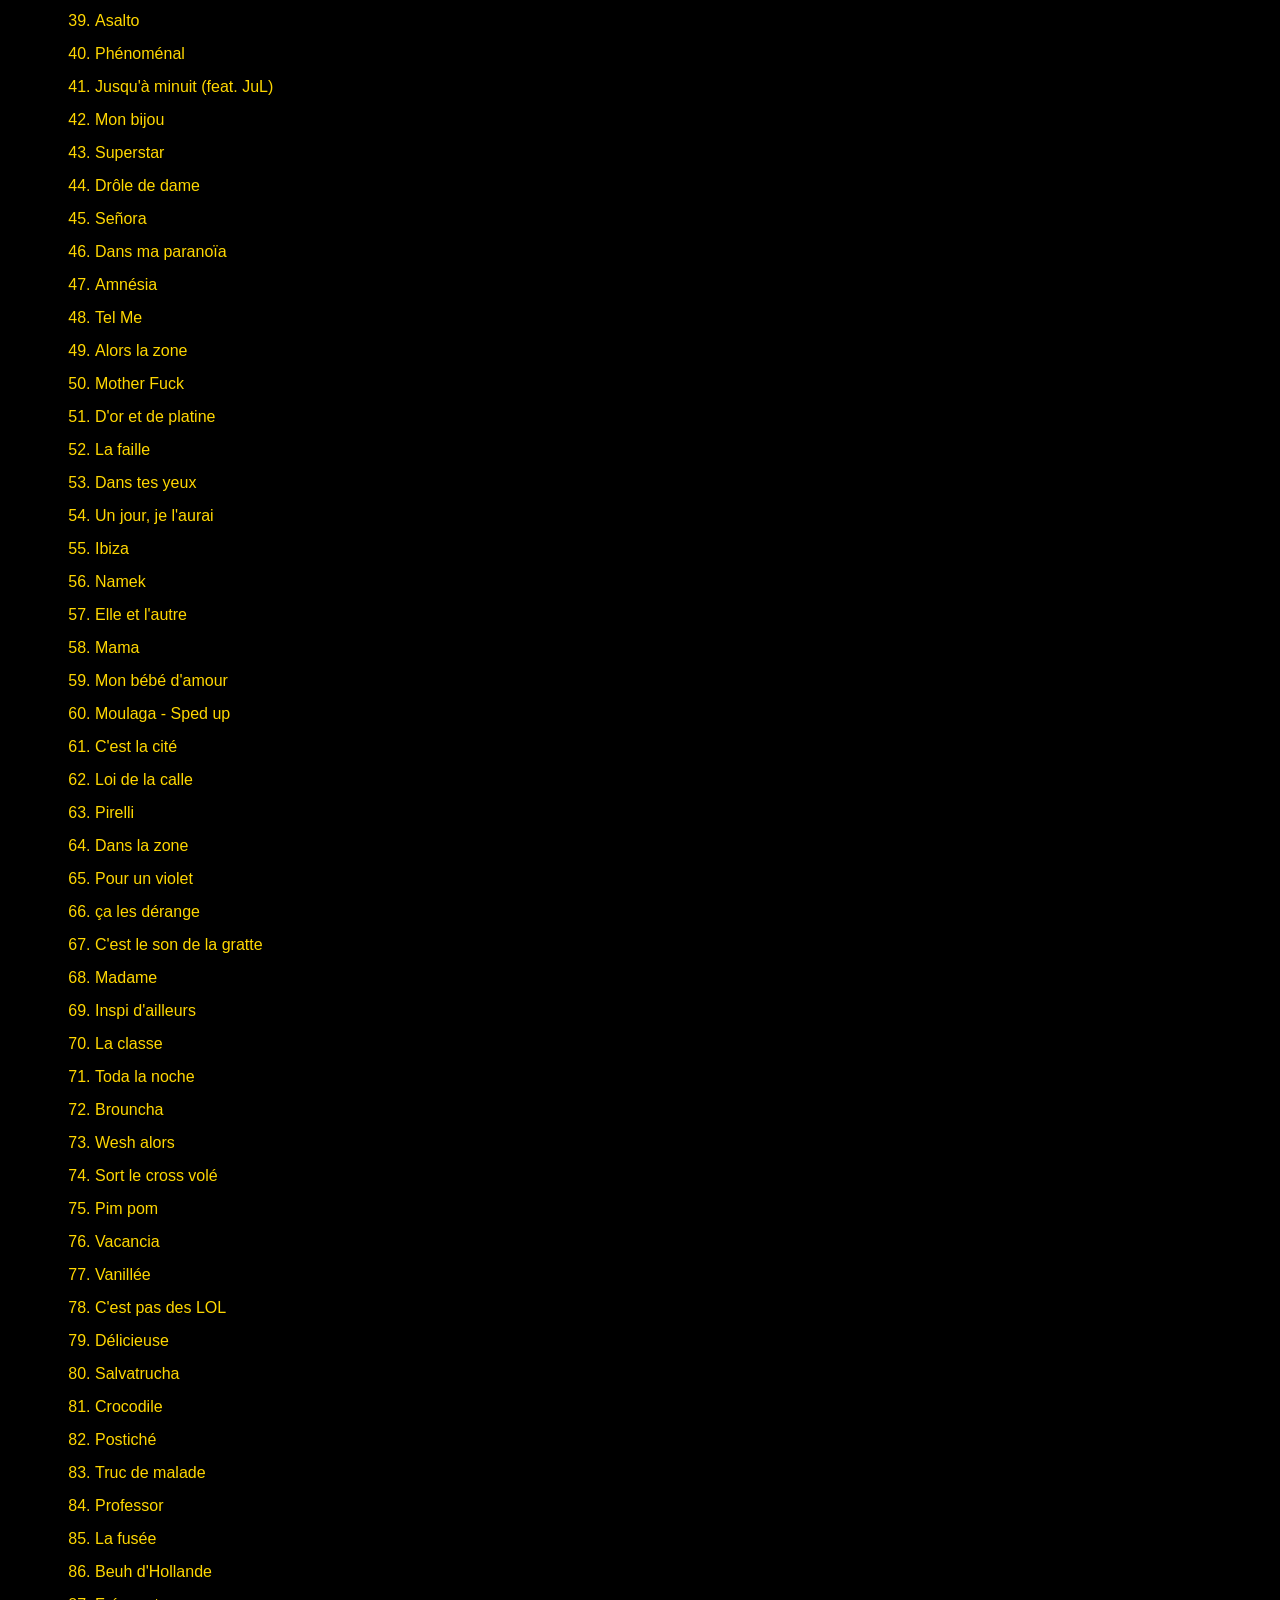
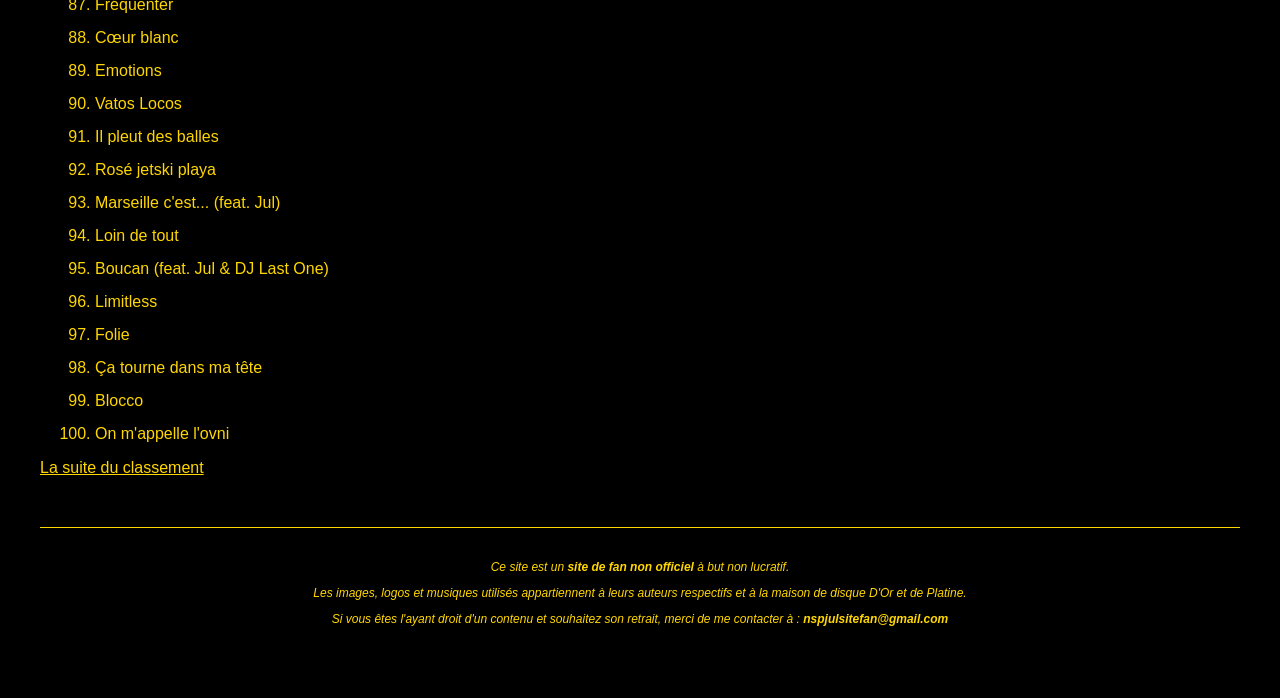
<file: Top.html>
<!DOCTYPE html>
<html lang="fr">
<head>
    <meta charset="UTF-8">
    <title>Top sons</title>
	<meta name="viewport" content="width=device-width, initial-scale=1.0">
	<link rel="icon" type="image/png" href="favicon.png">
    <link rel="stylesheet" href="top.css">
</head>
<body>

<nav>
  <a href="index.html" class="nav-link">
    <span>Accueil</span>
  </a>

  <a href="Biographie JUL.html" class="nav-link">
    <span>Biographie JUL</span>
  </a>

  <a href="albums.html" class="nav-link">
    <span>Albums</span>
  </a>

  <a href="Photos.html" class="nav-link">
    <span>Photos JUL</span>
  </a>

  <a href="Top.html" class="nav-link">
    <span>Top Sons</span>
  </a>

  <a href="docu+interview.html" class="nav-link">
    <span>docu+interview</span>
  </a>
</nav>
	<marquee scrollamount="20">
⚠ Ovni detected
</marquee>


 
		  <h2 style="text-align:center;">Voici les <span style="color:orange">100</span> sons de JUL les plus streamés sur <em> spotify </em> :</h2> 
			 <h3 style="text-align:center;"> <span style="color:gold"> Appuyez sur le titre pour l'écouter </span> </h3> 
			<ol class="top a">
<li><a href="https://open.spotify.com/track/205HNJ73cgpC0LAOnuQiWT" target="_blank" rel="noopener noreferrer">Bande organisée</a></li>
<li><a href="https://open.spotify.com/track/5BfCoUcWNXcpyJfjXRIeyC" target="_blank" rel="noopener noreferrer">Moulaga</a></li>
<li><a href="https://open.spotify.com/track/0goer5e8B6SJaTV2B51k6f" target="_blank" rel="noopener noreferrer">La bandite</a></li>
<li><a href="https://open.spotify.com/track/55Q180Og5mkW2XeGPjB7yn" target="_blank" rel="noopener noreferrer">Se Grita</a></li>
<li><a href="https://open.spotify.com/track/0SKNkEMV313mE6oYsgVCgm" target="_blank" rel="noopener noreferrer">J'oublie tout</a></li>
<li><a href="https://open.spotify.com/track/2PBKX84nhZNZ4E3fcdRHUX" target="_blank" rel="noopener noreferrer">La street</a></li>
<li><a href="https://open.spotify.com/track/3AwXhQWatI5b1sLIhsnOdP" target="_blank" rel="noopener noreferrer">Avant la douane</a></li>
<li><a href="https://open.spotify.com/track/4DMSNaJcSirQN31BSf2BeZ" target="_blank" rel="noopener noreferrer">Toto et Ninetta</a></li>
<li><a href="https://open.spotify.com/track/6hKkzk8UlVUj9ioPCyeH1O" target="_blank" rel="noopener noreferrer">Sous la lune</a></li>
<li><a href="https://open.spotify.com/track/4Nfak8iMF4kQfQ6Pa8Z79m" target="_blank" rel="noopener noreferrer">Dybala</a></li>
<li><a href="https://open.spotify.com/track/10iesoGb4mCYTcur1QfdO9" target="_blank" rel="noopener noreferrer">JCVD</a></li>
<li><a href="https://open.spotify.com/track/6bXd0YhKLCTvlLVc4tErH9" target="_blank" rel="noopener noreferrer">Tchikita</a></li>
<li><a href="https://open.spotify.com/track/49qQQcd8wONsOy3PwnZKHB" target="_blank" rel="noopener noreferrer">Ma jolie</a></li>
<li><a href="https://open.spotify.com/track/3fgEIHsl6ecyAK1rpAxBIY" target="_blank" rel="noopener noreferrer">J'ai tout su</a></li>
<li><a href="https://open.spotify.com/track/10zo4OGj1ijR4TaVi526xr" target="_blank" rel="noopener noreferrer">Oh qu'elle est belle</a></li>
<li><a href="https://open.spotify.com/track/2vd2HEhrkafOi2uveHjzzh" target="_blank" rel="noopener noreferrer">La Seleçao</a></li>
<li><a href="https://open.spotify.com/track/5I2FIj9EDp0Fz32CJ9lZNF" target="_blank" rel="noopener noreferrer">Tu la love</a></li>
<li><a href="https://open.spotify.com/track/48d98Nlj1XKXxzo9KDBx0H" target="_blank" rel="noopener noreferrer">Faut pas</a></li>
<li><a href="https://open.spotify.com/track/11Mq1tJwmFOig3BXxjqcQr" target="_blank" rel="noopener noreferrer">Italia</a></li>
<li><a href="https://open.spotify.com/track/3dyoo6UNb2VlMTISBqrDb1" target="_blank" rel="noopener noreferrer">Sousou</a></li>
<li><a href="https://open.spotify.com/track/4De1ry2yC79qVUR2So9to8" target="_blank" rel="noopener noreferrer">Bwo</a></li>
<li><a href="https://open.spotify.com/track/2UbbC5AY3rFGeQGWG4uWaP" target="_blank" rel="noopener noreferrer">Lova</a></li>
<li><a href="https://open.spotify.com/track/45oACPW09TDQ8tCFcNisQM" target="_blank" rel="noopener noreferrer">Pic et pic, alcool et drame</a></li>
<li><a href="https://open.spotify.com/track/7qezIDRM0E3WTW1lWxItug" target="_blank" rel="noopener noreferrer">Mode Akimbo (feat. Jul)</a></li>
<li><a href="https://open.spotify.com/track/67KWWEkbl4RmmhLUd4drKH" target="_blank" rel="noopener noreferrer">Europa</a></li>
<li><a href="https://open.spotify.com/track/4mBVWaZDIqsp5IV36R2PUc" target="_blank" rel="noopener noreferrer">Le classico organisé</a></li>
<li><a href="https://open.spotify.com/track/4mDpnv3WoBynj16hsjGihU" target="_blank" rel="noopener noreferrer">AIR FORCE BLANCHE</a></li>
<li><a href="https://open.spotify.com/track/2SUMDRvZtr9w0Qhi2OwDLz" target="_blank" rel="noopener noreferrer">En Y</a></li>
<li><a href="https://open.spotify.com/track/1yzeAOxQC4OOP7pODcV6g8" target="_blank" rel="noopener noreferrer">Comme d'hab</a></li>
<li><a href="https://open.spotify.com/track/1fMOAIge1jLxq4ONi9bIFL" target="_blank" rel="noopener noreferrer">Parfum quartier</a></li>
<li><a href="https://open.spotify.com/track/6EGBu77U6DUhYvdHyuo0c8" target="_blank" rel="noopener noreferrer">Cœur de pirate</a></li>
<li><a href="https://open.spotify.com/track/6RXHipTclQenO0vKFeGZYi" target="_blank" rel="noopener noreferrer">La miss</a></li>
<li><a href="https://open.spotify.com/track/1LmeIVvg4CVTu6kicEVoAr" target="_blank" rel="noopener noreferrer">ZOU BISOU</a></li>
<li><a href="https://open.spotify.com/track/0XXooKwo0L6gxn0OxZFDXw" target="_blank" rel="noopener noreferrer">Ma che beauté</a></li>
<li><a href="https://open.spotify.com/track/62YtBUOYuyW9qelDb7tFWX" target="_blank" rel="noopener noreferrer">La Bellavita (feat. Jul)</a></li>
<li><a href="https://open.spotify.com/track/3iqcqAwtnurPNJAcvwVIyt" target="_blank" rel="noopener noreferrer">Mimi</a></li>
<li><a href="https://open.spotify.com/track/26Anqi86HCCG57L5CE0gTr" target="_blank" rel="noopener noreferrer">J'fais plaisir à la zone</a></li>
<li><a href="https://open.spotify.com/track/7439REnnov7d5h0P419Nk2" target="_blank" rel="noopener noreferrer">Pow pow</a></li>
<li><a href="https://open.spotify.com/track/5w8ubPI4lWhHvMeGhndQ1w" target="_blank" rel="noopener noreferrer">Asalto</a></li>
<li><a href="https://open.spotify.com/track/4VayCkXPEDlKeAo4DfPk89" target="_blank" rel="noopener noreferrer">Phénoménal</a></li>
<li><a href="https://open.spotify.com/track/4DwppHaJ76CJ0GYOFwrQoJ" target="_blank" rel="noopener noreferrer">Jusqu'à minuit (feat. JuL)</a></li>
<li><a href="https://open.spotify.com/track/127LVxx0WkxbCcZqp2LAEY" target="_blank" rel="noopener noreferrer">Mon bijou</a></li>
<li><a href="https://open.spotify.com/track/6kFKyM6lv22Q3KJaIopkIe" target="_blank" rel="noopener noreferrer">Superstar</a></li>
<li><a href="https://open.spotify.com/track/4YXvIqGemSbgBtHP5AOWvJ" target="_blank" rel="noopener noreferrer">Drôle de dame</a></li>
<li><a href="https://open.spotify.com/track/2zZg5PKJt0i3SHQB9xmJty" target="_blank" rel="noopener noreferrer">Señora</a></li>
<li><a href="https://open.spotify.com/track/7sZas5ww0qoNF9B5B8ebir" target="_blank" rel="noopener noreferrer">Dans ma paranoïa</a></li>
<li><a href="https://open.spotify.com/track/6wo88ISzGpdCSPl0yTibhJ" target="_blank" rel="noopener noreferrer">Amnésia</a></li>
<li><a href="https://open.spotify.com/track/4ml7hnH3FtGeUDMhzVmnrj" target="_blank" rel="noopener noreferrer">Tel Me</a></li>
<li><a href="https://open.spotify.com/track/3JuVcIgT9s0uvbmuQCyClB" target="_blank" rel="noopener noreferrer">Alors la zone</a></li>
<li><a href="https://open.spotify.com/track/6PqRRt5BCxO6tay5Nry0dj" target="_blank" rel="noopener noreferrer">Mother Fuck</a></li>
<li><a href="https://open.spotify.com/track/0wQtgQhO2cHCYEUotHbtII" target="_blank" rel="noopener noreferrer">D'or et de platine</a></li>
<li><a href="https://open.spotify.com/track/4F1fVi7f1h1fN4FrwoyWMa" target="_blank" rel="noopener noreferrer">La faille</a></li>
<li><a href="https://open.spotify.com/track/1JHjHIR5kmXRYCIdtTJKrr" target="_blank" rel="noopener noreferrer">Dans tes yeux</a></li>
<li><a href="https://open.spotify.com/track/0Qx1ecCyHjCwGdKy85DZ8y" target="_blank" rel="noopener noreferrer">Un jour, je l'aurai</a></li>
<li><a href="https://open.spotify.com/track/1n7fqc4bQcxIyxZP2IXVbg" target="_blank" rel="noopener noreferrer">Ibiza</a></li>
<li><a href="https://open.spotify.com/track/6jPAK56E7OVmVzZeriu94p" target="_blank" rel="noopener noreferrer">Namek</a></li>
<li><a href="https://open.spotify.com/track/783vFwxaUzpGYAOEcGok9w" target="_blank" rel="noopener noreferrer">Elle et l'autre</a></li>
<li><a href="https://open.spotify.com/track/3NyfnA9ypzgipLR3KepwFz" target="_blank" rel="noopener noreferrer">Mama</a></li>
<li><a href="https://open.spotify.com/track/6ONBway3VLMdg9tQMZixT7" target="_blank" rel="noopener noreferrer">Mon bébé d'amour</a></li>
<li><a href="https://open.spotify.com/track/42Af5vuvCRGC0t1ohkQlh8" target="_blank" rel="noopener noreferrer">Moulaga - Sped up</a></li>
<li><a href="https://open.spotify.com/track/787pJlm5f43sODotPcNfNp" target="_blank" rel="noopener noreferrer">C'est la cité</a></li>
<li><a href="https://open.spotify.com/track/4Fp9Nwi6lTpMC63igc9U0Z" target="_blank" rel="noopener noreferrer">Loi de la calle</a></li>
<li><a href="https://open.spotify.com/track/7FZoYJcmCB22N0lAg52nZG" target="_blank" rel="noopener noreferrer">Pirelli</a></li>
<li><a href="https://open.spotify.com/track/6rqbrigb1nPohkJe46OY7q" target="_blank" rel="noopener noreferrer">Dans la zone</a></li>
<li><a href="https://open.spotify.com/track/4YxgYZJeC91vmJrDRdfnZG" target="_blank" rel="noopener noreferrer">Pour un violet</a></li>
<li><a href="https://open.spotify.com/track/6h8CGwistzmVlIcw0Kouxr" target="_blank" rel="noopener noreferrer">ça les dérange</a></li>
<li><a href="https://open.spotify.com/track/2E681kTbT2vG47YqQJSQgw" target="_blank" rel="noopener noreferrer">C'est le son de la gratte</a></li>
<li><a href="https://open.spotify.com/track/2owjILiTibvZNB348YYQzv" target="_blank" rel="noopener noreferrer">Madame</a></li>
<li><a href="https://open.spotify.com/track/4217wwRGc94jTdBATJGZYf" target="_blank" rel="noopener noreferrer">Inspi d'ailleurs</a></li>
<li><a href="https://open.spotify.com/track/4T5cEAqAvRee5VAIHSex82" target="_blank" rel="noopener noreferrer">La classe</a></li>
<li><a href="https://open.spotify.com/track/1Nht2kJWRqq6upZCOTKsSA" target="_blank" rel="noopener noreferrer">Toda la noche</a></li>
<li><a href="https://open.spotify.com/track/5Qpkgwxk9YKU5jbQsVoA7P" target="_blank" rel="noopener noreferrer">Brouncha</a></li>
<li><a href="https://open.spotify.com/track/4Yrv2ZSIyF9NqNDkHcBZBW" target="_blank" rel="noopener noreferrer">Wesh alors</a></li>
<li><a href="https://open.spotify.com/track/3VLn1Xwy0CaNVYv7O7MNsA" target="_blank" rel="noopener noreferrer">Sort le cross volé</a></li>
<li><a href="https://open.spotify.com/track/6OZ0yjdc8QQPxnQ2T6lGlg" target="_blank" rel="noopener noreferrer">Pim pom</a></li>
<li><a href="https://open.spotify.com/track/4L2CSU39Hs1lv9ywMD1yyk" target="_blank" rel="noopener noreferrer">Vacancia</a></li>
<li><a href="https://open.spotify.com/track/2OrVl8djetZs39Mr3Ujkaf" target="_blank" rel="noopener noreferrer">Vanillée</a></li>
<li><a href="https://open.spotify.com/track/1B0wdmlaUiOzd01sdr3I2F" target="_blank" rel="noopener noreferrer">C'est pas des LOL</a></li>
<li><a href="https://open.spotify.com/track/5cpMslbJb6KxMGcpfZQB2Q" target="_blank" rel="noopener noreferrer">Délicieuse</a></li>
<li><a href="https://open.spotify.com/track/6e7d2cSCiKESCPOyWsiQeT" target="_blank" rel="noopener noreferrer">Salvatrucha</a></li>
<li><a href="https://open.spotify.com/track/6mv40nIczFEF9O6U8I6cQb" target="_blank" rel="noopener noreferrer">Crocodile</a></li>
<li><a href="https://open.spotify.com/track/5bh2UVFvbc6UITYgrQZY6v" target="_blank" rel="noopener noreferrer">Postiché</a></li>
<li><a href="https://open.spotify.com/track/0pe4Yi51d3HGXNu4SdMdrY" target="_blank" rel="noopener noreferrer">Truc de malade</a></li>
<li><a href="https://open.spotify.com/track/4BzsBDi0ZxS48iDgPdcubN" target="_blank" rel="noopener noreferrer">Professor</a></li>
<li><a href="https://open.spotify.com/track/5oZrzOErbRmUaAlfyujdB9" target="_blank" rel="noopener noreferrer">La fusée</a></li>
<li><a href="https://open.spotify.com/track/2lbKZKVRX54sPoNKZyp56H" target="_blank" rel="noopener noreferrer">Beuh d'Hollande</a></li>
<li><a href="https://open.spotify.com/track/7D86EgWxXp3AxPobUlteeR" target="_blank" rel="noopener noreferrer">Fréquenter</a></li>
<li><a href="https://open.spotify.com/track/63vFldG1n4BBFmky0tKJA7" target="_blank" rel="noopener noreferrer">Cœur blanc</a></li>
<li><a href="https://open.spotify.com/track/0Ha3BGQvNio18sXbz36B9C" target="_blank" rel="noopener noreferrer">Emotions</a></li>
<li><a href="https://open.spotify.com/track/2f1I5YmvtL2vFKWKH2HikM" target="_blank" rel="noopener noreferrer">Vatos Locos</a></li>
<li><a href="https://open.spotify.com/track/5bljaC0OYKt9jqd0xyS1lS" target="_blank" rel="noopener noreferrer">Il pleut des balles</a></li>
<li><a href="https://open.spotify.com/track/0Mz9Ry7vf3zo6Mi2KcGRAG" target="_blank" rel="noopener noreferrer">Rosé jetski playa</a></li>
<li><a href="https://open.spotify.com/track/0UuJLPsPja9DzWIqRi4b8k" target="_blank" rel="noopener noreferrer">Marseille c'est... (feat. Jul)</a></li>
<li><a href="https://open.spotify.com/track/4A1nBI507JGvDWYQNpQepv" target="_blank" rel="noopener noreferrer">Loin de tout</a></li>
<li><a href="https://open.spotify.com/track/3w9Wk5ROoVKvRGLputVn20" target="_blank" rel="noopener noreferrer">Boucan (feat. Jul & DJ Last One)</a></li>
<li><a href="https://open.spotify.com/track/2M7460TZk22Lvh6LbNi1lS" target="_blank" rel="noopener noreferrer">Limitless</a></li>
<li><a href="https://open.spotify.com/track/2yOkdj96Ls3t9SDyPYl9Nc" target="_blank" rel="noopener noreferrer">Folie</a></li>
<li><a href="https://open.spotify.com/track/1ke8UEb9HtosHBmSlBnSRv" target="_blank" rel="noopener noreferrer">Ça tourne dans ma tête</a></li>
<li><a href="https://open.spotify.com/track/7sbknD8ocDvyykpnPzoig4" target="_blank" rel="noopener noreferrer">Blocco</a></li>
<li><a href="https://open.spotify.com/track/5cbyl4wFM4UYnQGoA0dcAk" target="_blank" rel="noopener noreferrer">On m'appelle l'ovni</a></li>
		</ol>
		<a href="https://kworb.net/spotify/artist/3IW7ScrzXmPvZhB27hmfgy_songs.html" style="color:gold";target="_blank" rel="noopener noreferrer">La suite du classement </a>
        
		
    <footer>
    <p>Ce site est un <strong>site de fan non officiel</strong> à but non lucratif.</p>
    <p>Les images, logos et musiques utilisés appartiennent à leurs auteurs respectifs et à la maison de disque D'Or et de Platine.</p>
    <p>Si vous êtes l'ayant droit d'un contenu et souhaitez son retrait, merci de me contacter à : <strong>nspjulsitefan@gmail.com</strong></p>
</footer>
</body>
</html>
</file>
<file: index.css>
@charset "utf-8";

 html, body {
    max-width: 100vw; 
    overflow-x: hidden; 
    margin-left: 0px;
    margin-right: 0px;
    padding: 0;
}
* {
	box-sizing: border-box;
	color:gold ;
 }	 
body {
    font-family: Brutalista, sans-serif;
	background:black;         
    margin: 0; 
    min-height: 100vh; 
    padding: 40px; 
}
h1, h2 {
    font-family: Brutalista, sans-serif;
	word-wrap: break-word;
	max-width: 100%;
	text-align: center;
	font-weight: 800;
}

summary {
    list-style: none;
    cursor: pointer;
}

nav { 
  font-family: Brutalista, sans-serif;
  display: flex;
  flex-wrap: wrap; /* Les liens passent à la ligne sur mobile */
  justify-content: space-between; /* Ou center selon ton besoin */
  align-items: center;
  padding: 15px 20px;
  margin-bottom: 30px;
}

nav a {
  text-decoration: none;
  color: gold;
  font-size: 28px;
  font-weight: bold;
}
nav a:hover {
	transform: scale(1.2);
}
	img[src*="d&p"] { 
    width: 125px;
    height: 116px;

}	
.nav-link {
  font-size: 1.75rem;
  font-weight: 800;
  color: gold;
  cursor: pointer;
  position: relative;
  letter-spacing: -0.03em;
  text-decoration: none;
}

.nav-link span {
  display: inline-block;
  transition:
    transform 0.4s cubic-bezier(0.16, 1, 0.3, 1),
    color 0.35s ease,
    text-shadow 0.35s ease;
}

.nav-link span:hover {
  transform: translateY(-8px);
  text-shadow: 0 0 24px rgba(124, 108, 255, 0.55);
  color: #ffffff;
}
/* Style de base */
.surnom {
  display: inline-block;
  font-size: 1.75rem;
  font-weight: 800;
  color: gold;
  cursor: pointer;
  letter-spacing: -0.03em;
  /* Ajout de transform dans la transition pour la fluidité */
  transition: transform 0.4s cubic-bezier(0.16, 1, 0.3, 1), color 0.35s ease, text-shadow 0.35s ease;
}

/* Animation au survol */
li:hover .surnom {
  transform: translateY(-8px); /* <--- C'est cette ligne qui fait faire le bond vers le haut */
  color: #ffffff;
  text-shadow: 0 0 20px rgba(255, 215, 0, 0.8), 0 0 30px rgba(255, 255, 255, 0.6);
}
header {
	color: turquoise;
	text-align: center;
	padding: 20px; 
} 
marquee {
	font-size: 45px;
	padding: 30px;
}
.text {
	font-size: clamp(3rem, 9vw, 5.5rem);
	font-weight: 800;
	color: #4a4e59;
	cursor: pointer;
	position: relative;
	letter-spacing: -0.03em;
	margin: 0;
	-webkit-font-smoothing: antialiased;
	letter-spacing: 0.05em;
}

.text span {
	display: inline-block;
	transition:
		transform 0.4s cubic-bezier(0.16, 1, 0.3, 1),
		color 0.35s ease,
		text-shadow 0.35s ease;
}

.text span:hover {
	transform: scale(1.18) translateY(-8px);
	text-shadow: 0 0 24px rgba(124, 108, 255, 0.55);
	color: #ffffff;
}
@keyframes tv-glitch {
	0% {
		background-position: 50% 50%;
		filter: hue-rotate(0deg);
	}
	20% {
		background-position: 48% 52%;
		filter: hue-rotate(90deg) contrast(150%);
	}
	40% {
		background-position: 52% 48%;
		filter: hue-rotate(0deg);
	}
	60% {
		background-position: 49% 51%;
		filter: invert(20%);
	}
	80% {
		background-position: 51% 49%;
		filter: hue-rotate(-90deg);
	}
	100% {
		background-position: 50% 50%;
		filter: hue-rotate(0deg);
	}
}

marquee:hover {
	background-image: url('file:///D:/jul/provisoire/bug televiseur.jpg');
	background-size: 100% 100%; 
	background-repeat: no-repeat;
	animation: tv-glitch 0.2s infinite steps(2);
}


img {
    display: block;
    margin: 0 auto;
    border-radius: 20px;
    box-shadow: 0 0 0 5px gold;
    margin-bottom: 20px; 
    user-select: none;
  -webkit-user-drag: none;
  -webkit-user-select: none;
}
li {
	margin: 15px;
}

.signe-statique {
    display: none; 
}
@media (max-width: 768px) {
    body {
        border-width: 10px;
        padding: 10px;
    }
    nav {
        display: grid;
        grid-template-columns: repeat(3, auto); /* 3 colonnes ajustées au texte */
        justify-content: center;                /* Centre l'ensemble du menu */
        gap: 20px 25px;                        /* 20px entre les 2 lignes, 25px entre les 3 colonnes */
        margin-bottom: 30px;
        padding: 10px;
    }

    nav a {
        font-size: 28px;      /* Conservation exacte de la taille initiale */
        white-space: nowrap;  /* Empeche le texte de couper sur 2 lignes */
        text-align: center;
    }

    .nav-link {
        font-size: 14px; /* Ajuste aussi la classe si tu l'utilises sur tes liens */
    }
	.signe {
        display: none !important; 
    }

    .signe-statique {
        display: block; /* On montre la photo fixe */
        text-align: center;
    }

    .signe-statique img {
        width: 80%; /* Pour qu'elle s'adapte à la largeur du téléphone */
        max-width: 300px;
        height: auto;
        border-radius: 10px;
		margin-bottom: 40px;
	    margin-top: 40px;
    }
	h1 {
        font-size: 24px; /* Réduit le gros titre "Bienvenue..." */
    }

    /* On s'assure que l'image de JuL ne dépasse jamais */
    img {
        max-width: 100% !important;
        height: auto !important;
    }
	.lien {
  display: flex;
  flex-wrap: wrap;            /* Permet le retour à la ligne */
  justify-content: center;   /* Centre les icônes */
  align-items: center;
  gap: 15px;                  /* Espace régulier entre chaque élément */
  max-width: 320px;           /* Force le passage sur 2-3 lignes sur écran étroit */
  margin: 0 auto;             /* Centre le bloc complet */
}
}

.signe:hover .main-l {
    transform: translateX(68.32%) translateZ(67px);
}
.signe:hover .main-r {
    transform: translateX(-68.32%) translateZ(67px);
}
.signe {
    display: flex;
    cursor: pointer;
    padding: 50px;
    margin-top: 40px ;
    perspective: 200px;
}

.signe img {
    width: 229px; 
    height: auto;
    transition:transform 0.5s ease-in-out ; 
    box-shadow: none;
}

.img-fle {
	border-radius: 100px;   
    box-shadow: none;
}
.eny{
	background: gold;
	color: black;
}	
.ro {
	perspective:500px;
}	
.img-roue {
	border-radius: 450px;   
    box-shadow: none;
    cursor: pointer;
    transition:transform 4s ease-in-out ;
}
.img-roue:hover {
	transform: rotate(3510deg) translateZ(100px);
    transition:transform 8s ease-in-out ;
}

.img-y {
	border-radius: 250px;
    cursor: pointer;
    transition:transform 1s ease-in-out ;
	margin-bottom: 125px ;
	margin-top: 125px;
}

.img-y:hover{
	transform: rotate(50deg);
	transition: 3s;
}
/* Remplace le sélecteur du conteneur de tes liens par celui-ci */
.lien {
	display: flex;
	justify-content: space-between;
	align-items: center;
	padding: 15px 20px; 
}
.lindu:hover {
	transform: scale(1.05);
}
footer {
	color: gold;
	font-style: italic;
	text-align: center;
	margin-top: 50px; 
	padding: 20px; 
	font-size: 12px;
	border-top: 1px solid gold;
}
</file>
<file: album.css>
@charset "utf-8";


 html, body {
    max-width: 100vw; 
    overflow-x: hidden; 
    margin: 0;
    padding: 0;
}
* {
	 box-sizing: border-box; 
 }	 
body {
    font-family: Brutalista, sans-serif;
	background: black;         
    margin: 0; 
    min-height: 100vh; 
    padding: 40px; 
}
h1, h2 {
    font-family: Brutalista, sans-serif;
	word-wrap: break-word;
	max-width: 100%;
	text-align: center;
	color:gold;
	font-weight: 800;
}
p {
	color:gold;
	font-weight: 800;
}
summary {
    list-style: none;
    cursor: pointer;
}

nav { 
  font-family: Brutalista, sans-serif;
  display: flex;
  flex-wrap: wrap; /* Les liens passent à la ligne sur mobile */
  justify-content: space-between; /* Ou center selon ton besoin */
  align-items: center;
  padding: 15px 20px;
  margin-bottom: 30px;
}

nav a {
  text-decoration: none;
  color: gold;
  font-size: 28px;
  font-weight: bold;
}
nav a:hover {
	transform: scale(1.2);
}
.nav-link {
  font-size: 1.75rem;
  font-weight: 800;
  color: gold;
  cursor: pointer;
  position: relative;
  letter-spacing: -0.03em;
  text-decoration: none;
}

.nav-link span {
  display: inline-block;
  transition:
    transform 0.4s cubic-bezier(0.16, 1, 0.3, 1),
    color 0.35s ease,
    text-shadow 0.35s ease;
}

.nav-link span:hover {
  transform: translateY(-8px);
  text-shadow: 0 0 24px rgba(124, 108, 255, 0.55);
  color: #ffffff;
}
@keyframes tv-glitch {
	0% {
		background-position: 50% 50%;
		filter: hue-rotate(0deg);
	}
	20% {
		background-position: 48% 52%;
		filter: hue-rotate(90deg) contrast(150%);
	}
	40% {
		background-position: 52% 48%;
		filter: hue-rotate(0deg);
	}
	60% {
		background-position: 49% 51%;
		filter: invert(20%);
	}
	80% {
		background-position: 51% 49%;
		filter: hue-rotate(-90deg);
	}
	100% {
		background-position: 50% 50%;
		filter: hue-rotate(0deg);
	}
}
marquee {
	font-size: 45px;
	padding: 30px;
	color:gold;
}
marquee:hover {
	background-image: url('file:///D:/jul/provisoire/bug televiseur.jpg');
	background-size: 100% 100%; 
	background-repeat: no-repeat;
	animation: tv-glitch 0.2s infinite steps(2);
}
li {
	margin: 15px;
}
/* Style de base pour les titres d'albums */
.titre-album {
	display: inline-block; /* Nécessaire pour les transformations (bond) */
	position: relative;
	transition: transform 0.4s cubic-bezier(0.16, 1, 0.3, 1), text-shadow 0.35s ease;
}
p:hover .titre-album {
	transform: translateY(-8px);
	text-shadow: 0 0 20px rgba(255, 255, 255, 0.6);
}
/* --- 4. OPTIMISATION MOBILE (ÉCRANS < 768px) --- */
@media (max-width: 768px) {
    body {
        padding: 10px;
    }

    nav {
        display: grid;
        grid-template-columns: repeat(3, auto);
        justify-content: center;
        gap: 20px 25px;
        margin-bottom: 30px;
        padding: 10px;
    }

    nav a {
        font-size: 28px;
        white-space: nowrap;
        text-align: center;
    }

    .nav-link {
        font-size: 14px;
    }

    h1 { font-size: 20px; }
    h2 { font-size: 18px; }

    .grille-albums {
        display: flex;
        flex-direction: column;
        align-items: center;
        gap: 20px;
    }

    .album {
        width: 100%;
        max-width: 400px;
        box-sizing: border-box;
        margin-bottom: 15px;
        padding: 15px;
        text-align: center;
        display: flex;
        flex-direction: column;
        align-items: center; /* Centre parfaitement tous les enfants en mode flex */
    }

    .album summary {
        width: 100%;
        text-align: center;
        list-style: none;
    }

    /* Pochette d'album parfaitement centrée */
    .album > summary img,
    .album ol img {
        width: 140px;
        height: 140px;
        object-fit: cover;
        margin: 10px auto;
        display: block;
    }

    .album summary p, 
    .album summary span {
        font-size: 15px;
        line-height: 1.4;
        text-align: center;
    }

    /* Correction cruciale pour les listes de featurings */
    .album ol, .album ul {
        margin: 0 auto;
        padding: 0;
        font-size: 14px;
        list-style-position: inside;
        text-align: center;
        width: 100%;
    }

    .album li {
        text-align: center;
        list-style-position: inside;
    }

    /* Icônes écoute/achat */
    img[src*="soundcloud"], 
    img[src*="spotify"], 
    img[src*="d&p"] {
        height: 35px !important;
        max-width: 110px !important;
        margin: 10px auto !important;
        display: block;
    }
}
.album img:hover{
	transform: scale(1.05); /* Un léger zoom à 105% */
    box-shadow: 0 0 0 5px var(--c1), 0 10px 25px rgba(0, 0, 0, 0.7); /* Ajoute du relief */
    cursor: pointer;
}	
   img[src*="soundcloud"] { 
    width: 100px;
    height: 50px;

}	
	img[src*="d&p"] { 
    width: 125px;
    height: 116px;

}	
img {
   display: block;
    margin: 0 auto 20px auto;
    border-radius: 20px;
    box-shadow: 0 0 0 5px var(--c1);
    transition: transform 0.4s cubic-bezier(0.16, 1, 0.3, 1), box-shadow 0.35s ease;
    user-select: none;
    -webkit-user-drag: none;
    -webkit-user-select: none;
    -webkit-touch-callout: none;
}
hr {
    border: 0;
    height: 3px;
    background: gold; 
    margin: 20px 0;
    width: 100%; 
}
.grille-albums {
    display: flex;
    flex-wrap: wrap;
    justify-content: center;
    gap: 20px;
}

.album {
    /* 30% permet d'en caser 3 pile (30% x 3 = 90% + les espaces) */
    width: 30% !important; 
    display: flex;
    flex-direction: column;
    align-items: center;
    margin-bottom: 40px;
}

.album img {
    width: 335px; /* Taille fixe ou auto pour le PC */
    height: auto;
}
summary span {
    font-style: italic;
}
summary span {
    font-weight: bold;
}
summary {
    list-style: none;
    cursor: pointer;
}
.album ol, .album ul {
	font-family: Brutalista, sans-serif;
}
 .marque{--c1:#95B55E;}.marque ol,.marque ul{color:#95B55E;}
.lacrize{--c1:#DCAB5E;}.lacrize ol,.lacrize ul{color:#DCAB5E;}
.dmp{--c1:#888274;}.dmp ol,.dmp ul{color:white;}
.lacriz{--c1:#D0A687;}.lacriz ol,.lacriz ul{color:#D0A687;}
.jetrv{--c1:#1D4D65;}.jetrv ol,.jetrv ul{color:#1D4D65;}
.jul{--c1:#2F3E5D;}.jul ol,.jul ul{color:#2F3E5D;}
.rond{--c1:#A06D68;}.rond ol,.rond ul{color:#A06D68;}
.my{--c1:#AD9763;}.my ol,.my ul{color:#AD9763;}
.world{--c1:#598FB5;}.world ol,.world ul{color:#598FB5;}
.vol1{--c1:#A7A7A7;}.vol1 ol,.vol1 ul{color:white;}
.emo{--c1:#735B6F;}.emo ol,.emo ul{color:#735B6F;}
.vol2{--c1:#368485;}.vol2 ol,.vol2 ul{color:#368485;}
.ovni{--c1:#67DAD4;}.ovni ol,.ovni ul{color:#67DAD4;}
.vol3{--c1:#24608A;}.vol3 ol,.vol3 ul{color:#24608A;}
.nuq{--c1:pink;}.nuq ol,.nuq ul{color:pink;}
.briller{--c1:#84ACA7;}.briller ol,.briller ul{color:#84ACA7;}
.vol4{--c1:#F6EC00;}.vol4 ol,.vol4 ul{color:#F6EC00;}
.nuage{--c1:#5F6F7F;}.nuage ol,.nuage ul{color:#5F6F7F;}
.inspi{--c1:lightblue;}.inspi ol,.inspi ul{color:lightblue;}
.zone{--c1:#1E3352;}.zone ol,.zone ul{color:#1E3352;}
.vol5{--c1:firebrick;}.vol5 ol,.vol5 ul{color:firebrick;}
.ri{--c1:purple;}.ri ol,.ri ul{color:purple;}
.rien{--c1:purple;}.rien ol,.rien ul{color:purple;}
.lol{--c1:#C04573;}.lol ol,.lol ul{color:orange;}
.mach{--c1:darkblue;}.mach ol,.mach ul{color:darkblue;}
.monde{--c1:#7C48B5;}.monde ol,.monde ul{color:purple;}
.vol6{--c1:#AD1EA6;}.vol6 ol,.vol6 ul{color:#AD1EA6;}
.demain{--c1:darkgreen;}.demain ol,.demain ul{color:darkgreen;}
.indé{--c1:firebrick;}.indé ol,.indé ul{color:firebrick;}
.terre{--c1:#0A0A26;}.terre ol,.terre ul{color:#0A0A26;}
.extra{--c1:#151E58;}.extra ol,.extra ul{color:#151E58;}
.blanc{--c1:white;}.blanc ol,.blanc ul{color:white;}
.vol7{--c1:#320202;}.vol7 ol,.vol7 ul{color:#320202;}
.quand{--c1:hotpink;}.quand ol,.quand ul{color:hotpink;}
.route{--c1:#0A2658;}.route ol,.route ul{color:#0A2658;}
.dec{--c1:#10ABCC;}.dec ol,.dec ul{color:#10ABCC;}
.mise{--c1:peachpuff;}.mise ol,.mise ul{color:peachpuff;}
.inna{--c1:#76526E;}.inna ol,.inna ul{color:#76526E;}
.vie{--c1:darkorange;}.vie ol,.vie ul{color:darkorange;}
.vol8{--c1:darkorange;}.vol8 ol,.vol8 ul{color:darkorange;}
.tp{--c1:#453818;}.tp ol,.tp ul{color:#453818;}
.oubliez{--c1:#CC9FA2}.oubliez ol,.oubliez ul {color:#CC9FA2}
.orga{--c1:turquoise;}.orga ol,.orga ul{color:turquoise;}
.cla{--c1:turquoise;}.cla ol,.cla ul{color:turquoise;}
.organi{--c1:turquoise;}.organi ol,.organi ul{color:turquoise;}

footer {
	color: gold;
	font-style: italic;
	text-align: center;
	margin-top: 50px; 
	padding: 20px; 
	font-size: 12px;
	border-top: 1px solid gold;
}
</file>
<file: Biographie JUL.css>
@charset "utf-8";


 html, body {
    max-width: 100vw; 
    overflow-x: hidden; 
    margin-left: 0px;
    margin-right: 0px;
    padding: 0;
}
* {
	 box-sizing: border-box; 
 }	 
body {
    font-family: Brutalista, sans-serif;
	background:black;        
    margin: 0; 
    min-height: 100vh; 
    padding: 40px; 
}
h1, h2, h3 {
    font-family: Brutalista, sans-serif;
	word-wrap: break-word;
	max-width: 100%;
	text-align: center;
	color:gold;
	margin-bottom:50px;
	font-weight: 800;
}
p{
	color: gold;
}
summary {
    list-style: none;
    cursor: pointer;
}

nav { 
  font-family: Brutalista, sans-serif;
  display: flex;
  flex-wrap: wrap; /* Les liens passent à la ligne sur mobile */
  justify-content: space-between; /* Ou center selon ton besoin */
  align-items: center;
  padding: 15px 20px;
  margin-bottom: 30px;
}

nav a {
  text-decoration: none;
  color: gold;
  font-size: 28px;
  font-weight: bold;
}
nav a:hover {
	transform: scale(1.2);
}
.nav-link {
  font-size: 1.75rem;
  font-weight: 800;
  color: gold;
  cursor: pointer;
  position: relative;
  letter-spacing: -0.03em;
  text-decoration: none;
}

.nav-link span {
  display: inline-block;
  transition:
    transform 0.4s cubic-bezier(0.16, 1, 0.3, 1),
    color 0.35s ease,
    text-shadow 0.35s ease;
}
.nav-link span:hover {
  transform: translateY(-8px);
  text-shadow: 0 0 24px rgba(124, 108, 255, 0.55);
  color: #ffffff;
}
@keyframes tv-glitch {
	0% {
		background-position: 50% 50%;
		filter: hue-rotate(0deg);
	}
	20% {
		background-position: 48% 52%;
		filter: hue-rotate(90deg) contrast(150%);
	}
	40% {
		background-position: 52% 48%;
		filter: hue-rotate(0deg);
	}
	60% {
		background-position: 49% 51%;
		filter: invert(20%);
	}
	80% {
		background-position: 51% 49%;
		filter: hue-rotate(-90deg);
	}
	100% {
		background-position: 50% 50%;
		filter: hue-rotate(0deg);
	}
}
marquee {
	font-size: 45px;
	padding: 30px;
	color:gold;
}
marquee:hover {
	background-image: url('file:///D:/jul/provisoire/bug televiseur.jpg');
	background-size: 100% 100%; 
	background-repeat: no-repeat;
	animation: tv-glitch 0.2s infinite steps(2);
}
img {
    display: block;
    margin: 0 auto;
    border-radius: 20px;
    box-shadow: 
        0 0 0 5px #7E348B,
        0 0 0 10px #014EA6;
    margin-bottom: 20px; 
    user-select: none;
  -webkit-user-drag: none;
  -webkit-user-select: none;
}
li {
	margin: 15px;
}
@media (max-width: 768px) {
    body {
        border-width: 10px; 
        padding: 10px;
	}
	 nav {
        display: grid;
        grid-template-columns: repeat(3, auto); /* 3 colonnes ajustées au texte */
        justify-content: center;                /* Centre l'ensemble du menu */
        gap: 20px 25px;                        /* 20px entre les 2 lignes, 25px entre les 3 colonnes */
        margin-bottom: 30px;
        padding: 10px;
    }

    nav a {
        font-size: 28px;      /* Conservation exacte de la taille initiale */
        white-space: nowrap;  /* Empeche le texte de couper sur 2 lignes */
        text-align: center;
    }

    .nav-link {
        font-size: 14px; /* Ajuste aussi la classe si tu l'utilises sur tes liens */
    }
	h1 {
        font-size: 24px; /* Réduit le gros titre "Bienvenue..." */
    }

    /* On s'assure que l'image de JuL ne dépasse jamais */
    video {
        max-width: 100% !important;
        height: auto !important;
    }
}
hr {
    border: 0;
    height: 3px;
    background: gold; 
    margin: 20px 0;
    width: 100%; 
}
footer {
	color: gold;
	font-style: italic;
	text-align: center;
	margin-top: 50px; 
	padding: 20px; 
	font-size: 12px;
	border-top: 1px solid gold;
}
</file>
<file: Photos.css>
@charset "utf-8";


 html, body {
    max-width: 100vw; 
    overflow-x: hidden; 
    margin: 0;
    padding: 0;
}
* {
	 box-sizing: border-box; 
 }	 
body {
    font-family: Brutalista, sans-serif;
	background:black;        
    margin: 0; 
    min-height: 100vh; 
    padding: 28px; 
   
	
}
h1, h2 {
    font-family: Brutalista, sans-serif;
	word-wrap: break-word;
	max-width: 100%;
	text-align: center;
	font-weight: 800;
}

summary {
    list-style: none;
    cursor: pointer;
}

nav { 
  font-family: Brutalista, sans-serif;
  display: flex;
  flex-wrap: wrap; /* Les liens passent à la ligne sur mobile */
  justify-content: space-between; /* Ou center selon ton besoin */
  align-items: center;
  padding: 15px 20px;
  margin-bottom: 30px;
}

nav a {
  text-decoration: none;
  color: gold;
  font-size: 28px;
  font-weight: bold;
}
nav a:hover {
	transform: scale(1.2);
}
.nav-link {
  font-size: 1.75rem;
  font-weight: 800;
  color: gold;
  cursor: pointer;
  position: relative;
  letter-spacing: -0.03em;
  text-decoration: none;
}

.nav-link span {
  display: inline-block;
  transition:
    transform 0.4s cubic-bezier(0.16, 1, 0.3, 1),
    color 0.35s ease,
    text-shadow 0.35s ease;
}

.nav-link span:hover {
  transform: translateY(-8px);
  text-shadow: 0 0 24px rgba(124, 108, 255, 0.55);
  color: #ffffff;
}
	img[src*="d&p"] { 
    width: 125px;
    height: 116px;

}	
@keyframes tv-glitch {
	0% {
		background-position: 50% 50%;
		filter: hue-rotate(0deg);
	}
	20% {
		background-position: 48% 52%;
		filter: hue-rotate(90deg) contrast(150%);
	}
	40% {
		background-position: 52% 48%;
		filter: hue-rotate(0deg);
	}
	60% {
		background-position: 49% 51%;
		filter: invert(20%);
	}
	80% {
		background-position: 51% 49%;
		filter: hue-rotate(-90deg);
	}
	100% {
		background-position: 50% 50%;
		filter: hue-rotate(0deg);
	}
}
marquee {
	font-size: 45px;
	padding: 30px;
	color:gold;
}
marquee:hover {
	background-image: url('file:///D:/jul/provisoire/bug televiseur.jpg');
	background-size: 100% 100%; 
	background-repeat: no-repeat;
	animation: tv-glitch 0.2s infinite steps(2);
}
img {
    display: block;
    margin: 0 auto;
    border-radius: 20px;
    margin-bottom: 20px; 
    user-select: none;
  -webkit-user-drag: none;
  -webkit-user-select: none;
}
li {
	margin: 15px;
}

@media (max-width: 768px) {
    body {
        padding: 10px;
    }
	 nav {
        display: grid;
        grid-template-columns: repeat(3, auto); /* 3 colonnes ajustées au texte */
        justify-content: center;                /* Centre l'ensemble du menu */
        gap: 20px 25px;                        /* 20px entre les 2 lignes, 25px entre les 3 colonnes */
        margin-bottom: 30px;
        padding: 10px;
    }

    nav a {
        font-size: 28px;      /* Conservation exacte de la taille initiale */
        white-space: nowrap;  /* Empeche le texte de couper sur 2 lignes */
        text-align: center;
    }

    .nav-link {
        font-size: 14px; /* Ajuste aussi la classe si tu l'utilises sur tes liens */
    }
	h1 {
        font-size: 24px; /* Réduit le gros titre "Bienvenue..." */
    }

    /* On s'assure que l'image de JuL ne dépasse jamais */
    img {
        max-width: 100% !important;
        height: auto !important;
    }
}
.grille-photos {
    display: flex;             
    justify-content: center;   
    gap: 20px;                 
	flex-wrap: wrap ;
    padding: 10px;    
}
footer {
	color: gold;
	font-style: italic;
	text-align: center;
	margin-top: 50px; 
	padding: 20px; 
	font-size: 12px;
	border-top: 1px solid gold;
}
</file>
<file: top.css>
@charset "utf-8";


 html, body {
    max-width: 100vw; 
    overflow-x: hidden; 
    margin: 0;
    padding: 0;
}
* {
	 box-sizing: border-box; 
 }	 
body {
    font-family: Brutalista, sans-serif;
	background:black;        
    margin: 0; 
    min-height: 100vh; 
    padding: 40px; 
   
	
}
h1, h2 {
    font-family: Brutalista, sans-serif;
	word-wrap: break-word;
	max-width: 100%;
	text-align: center;
	color:gold;
	font-weight: 800;
}

summary {
    list-style: none;
    cursor: pointer;
}

nav { 
  font-family: Brutalista, sans-serif;
  display: flex;
  flex-wrap: wrap; /* Les liens passent à la ligne sur mobile */
  justify-content: space-between; /* Ou center selon ton besoin */
  align-items: center;
  padding: 15px 20px;
  margin-bottom: 30px;
}

nav a {
  text-decoration: none;
  color: gold;
  font-size: 28px;
  font-weight: bold;
}
nav a:hover {
	transform: scale(1.2);
}
.nav-link {
  font-size: 1.75rem;
  font-weight: 800;
  color: gold;
  cursor: pointer;
  position: relative;
  letter-spacing: -0.03em;
  text-decoration: none;
}

.nav-link span {
  display: inline-block;
  transition:
    transform 0.4s cubic-bezier(0.16, 1, 0.3, 1),
    color 0.35s ease,
    text-shadow 0.35s ease;
}

.nav-link span:hover {
  transform: translateY(-8px);
  text-shadow: 0 0 24px rgba(124, 108, 255, 0.55);
  color: #ffffff;
}
@keyframes tv-glitch {
	0% {
		background-position: 50% 50%;
		filter: hue-rotate(0deg);
	}
	20% {
		background-position: 48% 52%;
		filter: hue-rotate(90deg) contrast(150%);
	}
	40% {
		background-position: 52% 48%;
		filter: hue-rotate(0deg);
	}
	60% {
		background-position: 49% 51%;
		filter: invert(20%);
	}
	80% {
		background-position: 51% 49%;
		filter: hue-rotate(-90deg);
	}
	100% {
		background-position: 50% 50%;
		filter: hue-rotate(0deg);
	}
}
marquee {
	font-size: 45px;
	padding: 30px;
	color:gold;
}
marquee:hover {
	background-image: url('file:///D:/jul/provisoire/bug televiseur.jpg');
	background-size: 100% 100%; 
	background-repeat: no-repeat;
	animation: tv-glitch 0.2s infinite steps(2);
}

li {
	margin: 15px;
}

@media (max-width: 768px) {
    body {
        padding: 10px;
    }
	 nav {
        display: grid;
        grid-template-columns: repeat(3, auto); /* 3 colonnes ajustées au texte */
        justify-content: center;                /* Centre l'ensemble du menu */
        gap: 20px 25px;                        /* 20px entre les 2 lignes, 25px entre les 3 colonnes */
        margin-bottom: 30px;
        padding: 10px;
    }

    nav a {
        font-size: 28px;      /* Conservation exacte de la taille initiale */
        white-space: nowrap;  /* Empeche le texte de couper sur 2 lignes */
        text-align: center;
    }

    .nav-link {
        font-size: 14px; /* Ajuste aussi la classe si tu l'utilises sur tes liens */
    }
	h1 {
        font-size: 24px; /* Réduit le gros titre "Bienvenue..." */
    }
}

.top a {
	color:gold;
	text-decoration: none;
}	
.top li::marker {
    color: gold; 
}
footer {
	color: gold;
	font-style: italic;
	text-align: center;
	margin-top: 50px; 
	padding: 20px; 
	font-size: 12px;
	border-top: 1px solid gold;
}
</file>
